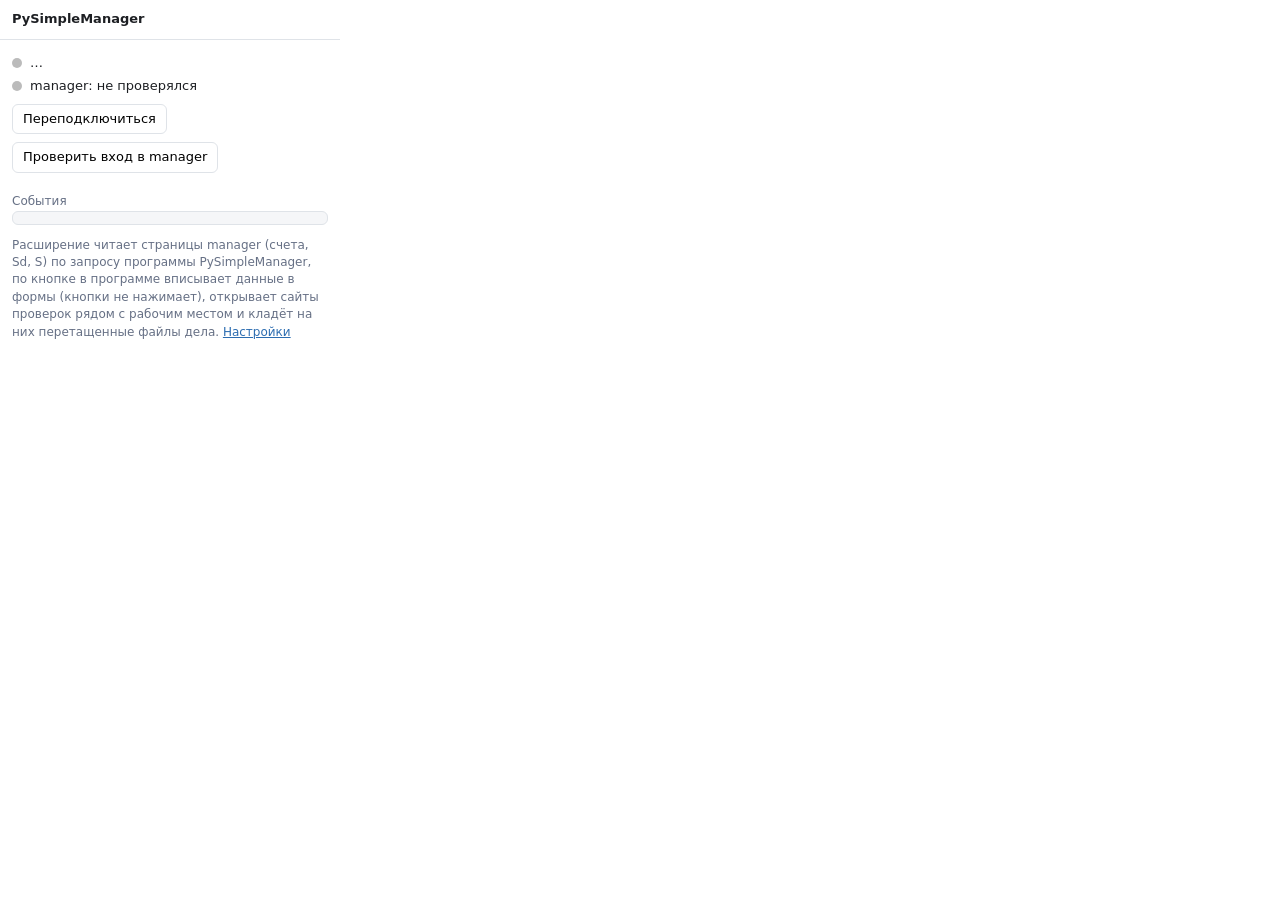
<file: doctool/doctool_extension/popup.html>
<!doctype html>
<html lang="ru">
<head>
<meta charset="utf-8">
<title>PySimpleManager</title>
<style>
body{font:13px/1.45 "Segoe UI",system-ui,Arial,sans-serif;margin:0;width:340px;color:#1d1f23;background:#fff}
header{padding:10px 12px;border-bottom:1px solid #dfe3e8;font-weight:600}
section{padding:10px 12px}
.st{display:flex;align-items:center;gap:8px;margin:4px 0}
.dot{width:10px;height:10px;border-radius:50%;background:#bbb;flex:none}
.ok .dot{background:#2e9d57}.bad .dot{background:#d0453b}
.hint{color:#667085;font-size:12px}
button{font:inherit;border:1px solid #dfe3e8;background:#fff;border-radius:6px;padding:5px 10px;cursor:pointer}
.row{display:flex;gap:8px;flex-wrap:wrap;margin-top:8px}
#events{font:11.5px/1.4 Consolas,monospace;background:#f5f6f8;border:1px solid #dfe3e8;border-radius:6px;padding:6px;
  max-height:180px;overflow:auto;white-space:pre-wrap;margin:0}
a{color:#2b6cb0}
</style>
</head>
<body>
<header>PySimpleManager <span class="hint" id="ver"></span></header>
<section>
  <div class="st" id="conn"><span class="dot"></span><span id="connText">…</span></div>
  <div class="st" id="mgr"><span class="dot"></span><span id="mgrText">manager: не проверялся</span></div>
  <div class="row">
    <button id="reconnect">Переподключиться</button>
    <button id="check">Проверить вход в manager</button>
  </div>
</section>
<section>
  <div class="hint">События</div>
  <pre id="events"></pre>
  <p class="hint">Расширение читает страницы manager (счета, Sd, S) по запросу программы PySimpleManager, по кнопке
    в программе вписывает данные в формы (кнопки не нажимает), открывает сайты проверок рядом с рабочим местом и кладёт
    на них перетащенные файлы дела. <a href="options.html" target="_blank">Настройки</a></p>
</section>
<script src="popup.js"></script>
</body>
</html>
</file>
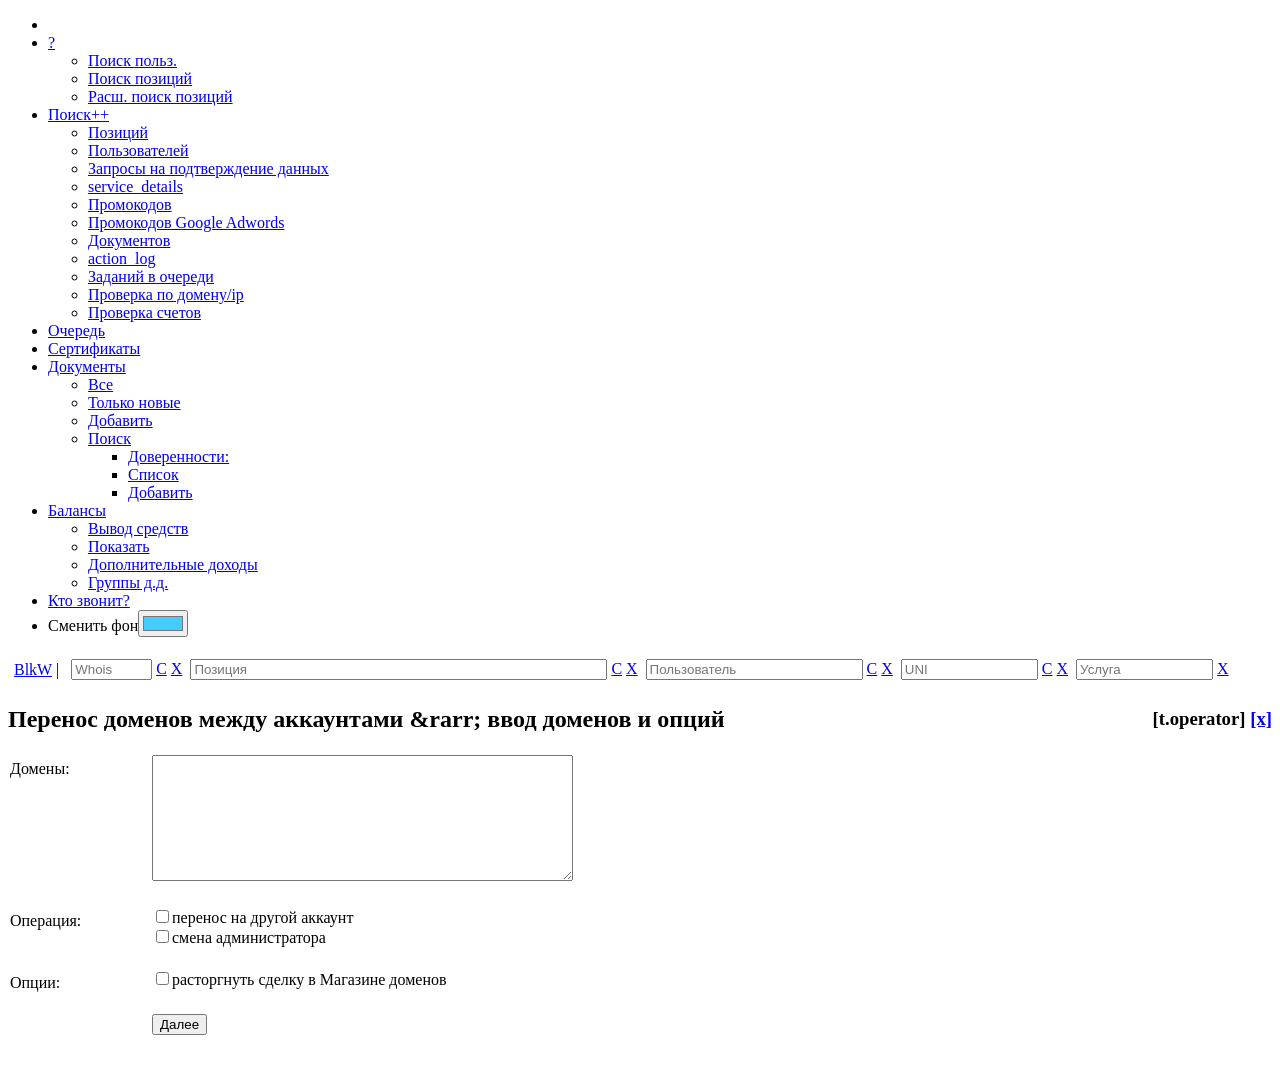
<file: doctool/tests/fixtures/manager/domain_move.html>
<!DOCTYPE html PUBLIC "-//W3C//DTD XHTML 1.0 Strict//EN" "http://www.w3.org/TR/xhtml1/DTD/xhtml1-strict.dtd">

<html xmlns="http://www.w3.org/1999/xhtml"><head><meta http-equiv="Content-Type" content="text/html; charset=UTF-8">
    <title>Перенос доменов между аккаунтами → ввод доменов и опций</title>
    
    
    <meta name="_csrf" content="00000000000000000000000000000000">

    
    
    

    

    
    
    
    
    




    
    
    
    








    
</head>

    
    <body>

    <div class="clearfix">
      <!-- меню beg -->
      
      <!-- меню end -->
      <div id="mm">
        <ul id="menu">
          <li>
            <a href="https://manager.reg.ru/">
                
            </a>
          </li>
          
          <li>
            <a href="https://manager.reg.ru/help/index">?</a>
            <ul>
              <li><a href="https://manager.reg.ru/help/help_search_users">Поиск польз.</a></li>
              <li><a href="https://manager.reg.ru/help/help_search_bills">Поиск позиций</a></li>
              <li><a href="https://manager.reg.ru/help/help_search_advanced">Расш. поиск позиций</a></li>
            </ul>
          </li>

          
          <li>
            <a href="https://manager.reg.ru/manager/domain_move#null">Поиск++</a>
            <ul>
              <li><a href="https://manager.reg.ru/bill/megasearch">Позиций</a></li>
              <li><a href="https://manager.reg.ru/manager/user_search">Пользователей</a></li>

              
              <li><a href="https://manager.reg.ru/userdocs/all_docs_queries" title="Реестр запросов на подтверждение идентификационных данных владельцев доменов">Запросы на подтверждение данных</a></li>
              

              
              <li><a href="https://manager.reg.ru/tech/search_services_by_service_details?hide_freezed=1">service_details</a></li>
              <li><a href="https://manager.reg.ru/promo/promo_codes_search">Промокодов</a></li>
              

              
                <li><a href="https://manager.reg.ru/tech/google_promocodes">Промокодов Google Adwords</a></li>
              

              
              <li><a href="https://manager.reg.ru/userdocs/search" title="Поиск документов">Документов</a></li>
              

              <li><a href="https://manager.reg.ru/logs/actions_log">action_log</a></li>

              
              <li><a href="https://manager.reg.ru/tech/task_queue?force_empty_page=1">Заданий в очереди</a></li>
              
              
              <li><a href="https://manager.reg.ru/tech/check_domain_ip">Проверка по домену/ip</a></li>
              
              
              <li><a href="https://manager.reg.ru/bill/mass_check_bill_accounts">Проверка счетов</a></li>
              
              

            </ul>
          </li>
          
          

          
          <li><a href="https://manager.reg.ru/tech/task_queue">Очередь</a></li>
          

          

          

          

          
          <li><a href="https://manager.reg.ru/manager/certificates">Сертификаты</a></li>
          

          
          <li>
            <a href="https://manager.reg.ru/userdocs/search" title="Документы пользователей">Документы</a>
            <ul>
              <li><a href="https://manager.reg.ru/userdocs/index" title="Документы пользователей: все">Все</a></li>
              <li><a href="https://manager.reg.ru/userdocs/index?state=new" title="Документы пользователей: новые">Только новые</a></li>
              <li><a href="https://manager.reg.ru/userdocs/add" title="Создать новый документ">Добавить</a></li>
              <li><a href="https://manager.reg.ru/userdocs/search" title="Документы пользователей: Поиск">Поиск</a></li>
              <ul style="left: 110px; z-index: 10001">
                <li><a href="https://manager.reg.ru/userdocs/loa_index">Доверенности:</a></li>
                <li><a href="https://manager.reg.ru/userdocs/loa_index">Список</a></li>
                <li><a href="https://manager.reg.ru/userdocs/loa_add">Добавить</a></li>
              </ul>
              
            </ul>
          </li>
          

          
          
          <li class="dropdown">
              
                <a href="https://manager.reg.ru/bill/user_balances">Балансы <span class="caret"></span></a>
              
              <ul class="dropdown-menu" role="menu">
                  
                      <li><a href="https://manager.reg.ru/billing/payout/">Вывод средств</a></li>
                      <li><a href="https://manager.reg.ru/bill/user_balances?show=1">Показать</a></li>
                      
                          <li><a href="https://manager.reg.ru/bill/extra_income_ops_show">Дополнительные доходы</a></li>
                          <li><a href="https://manager.reg.ru/bill/extra_income_optypes_show">Группы д.д.</a></li>
                      
                  
              </ul>
          </li>
          
          <li><a href="https://manager.reg.ru/manager/domain_move#" id="detect_user_call">Кто звонит?</a></li>
          
          
          <li>
            <div class="b-background-color-change">
                <label for="color_picker">Сменить фон</label><input type="color" value="#44ccff" id="color_picker" class="b-background-color-change__picker">
            </div>
          </li>
         </ul>
      </div>
      
       <div id="qs">
        <table border="0" width="100%" class="search_form">
         <tbody><tr>
          <td valign="bottom">
           <table border="0" class="search_form">
            <tbody><tr>
             <td><a href="https://manager.reg.ru/manager/bulk_whois" title="Bulk Whois">BlkW</a>&nbsp;|&nbsp;</td>
             <td></td>
             <td>
              <form method="post" action="https://statonline.ru/history_search" target="_blank" id="history_s" accept-charset="windows-1251">
                <input type="hidden" name="key" value="xohku4Gi">
                <div>
                  <input type="search" name="search" value="" size="8" placeholder="Whois">
                  <a href="https://manager.reg.ru/manager/domain_move#" onclick="convert(document.getElementById('history_s').search)" title="конвертор">C</a>
                  <a href="javascript:cleartext( document.getElementById('history_s').error_code )" title="очистить">X</a>
                </div>
              <input type="hidden" value="00000000000000000000000000000000" name="_csrf"></form>
             </td>
             <td></td>
             <td>
              <form method="get" action="https://manager.reg.ru/bill/bills" id="domsearch">
               <div>
                <input type="search" name="searchstring" size="50" value="" placeholder="Позиция">
                <input type="hidden" name="from_head" value="1">
                <a href="https://manager.reg.ru/manager/domain_move#" onclick="convert(document.getElementById('domsearch').searchstring)" title="конвертор">C</a>
                <a href="javascript:cleartext( document.getElementById('domsearch').searchstring )" title="очистить">X</a>
               </div>
              <input type="hidden" value="00000000000000000000000000000000" name="_csrf"></form>
             </td>
             <td></td>
             <td>
              <form method="get" action="https://manager.reg.ru/manager/users" id="usersearch">
               <div>
                <input type="search" name="searchstring" size="25" value="" placeholder="Пользователь">
                <input type="hidden" name="from_head" value="1">
                <a href="https://manager.reg.ru/manager/domain_move#" onclick="convert(document.getElementById('usersearch').searchstring)" title="конвертор">C</a>
                <a href="javascript:cleartext( document.getElementById('usersearch').searchstring )" title="очистить">X</a>
               </div>
              <input type="hidden" value="00000000000000000000000000000000" name="_csrf"></form>
             </td>
             <td></td>
             <td>
              <form method="get" action="https://manager.reg.ru/tech/unisearch" id="unisearch">
               <div>
                <input type="hidden" name="from_head" value="1">
                 <input type="search" name="query" value="" size="15" placeholder="UNI" title="Универсальный поиск. Анкетные данные не поддерживаются">
                <a href="https://manager.reg.ru/manager/domain_move#" onclick="convert(document.getElementById('unisearch').query)" title="конвертор">C</a>
                <a href="javascript:cleartext( document.getElementById('unisearch').query )" title="очистить">X</a>
               </div>
              <input type="hidden" value="00000000000000000000000000000000" name="_csrf"></form>
             </td>
             <td></td>
             <td>
              <form method="get" action="https://manager.reg.ru/tech/service_details" id="servicesearch">
               <div>
                <input type="search" name="service_id" size="15" value="" placeholder="Услуга">
                <input type="hidden" name="from_head" value="1">
                <a href="javascript:cleartext( document.getElementById('servicesearch').service_id )" title="очистить">X</a>
               </div>
              <input type="hidden" value="00000000000000000000000000000000" name="_csrf"></form>
             </td>
             
            </tr>
           </tbody></table>
          </td>
         </tr>
        </tbody></table>
      </div>
      
    </div>


    
    <div id="content">    <table width="100%" cellpadding="0" cellspacing="0" border="0" height="50">
     <tbody><tr>
      <td align="left"><h2>Перенос доменов между аккаунтами &amp;rarr; ввод доменов и опций</h2></td>
      <td align="right"><h3>[t.operator]&nbsp;<a href="https://logoff@manager.reg.ru/" title="Выйти из manager">[x]</a></h3></td>
     </tr>
    </tbody></table>
    

    



<style type="text/css">
  table.form td { vertical-align: top; padding: 0 0 20px 0; }
  table.form td.title { width: 140px; padding-top: 5px; }
</style>



<form method="post" enctype="multipart/form-data">
  <input type="hidden" name="action" value="check">
  <table class="form">
    <tbody><tr>
      <td class="title">Домены:</td>
      <td><textarea name="domains" cols="50" rows="8" id="domains"></textarea></td>
    </tr>
    <tr>
      <td class="title">Операция:</td>
      <td>
        <label><input type="checkbox" name="do_change_account" value="1">перенос на другой аккаунт</label><br>
        <label><input type="checkbox" name="do_change_admin" value="1">смена администратора</label><br>
      </td>
    </tr>
    <tr class="for-change-account" style="display: table-row;">
      <td class="title">Принимающий аккаунт (login,email,user_id:xxxxxxx):</td>
      <td><input type="text" name="login_to" value=""></td>
    </tr>
    <tr>
      <td class="title">Опции:</td>
      <td>
        <div class="for-change-admin" style="margin: 20px 0px; display: block;">
          <h4>Загрузить документы</h4>
            <input type="file" multiple="" name="attachment" size="50" value="">
        </div>
        <div class="for-change-admin" style="display: block;"><label><input type="checkbox" name="skip_contacts_check" value="1" id="skip_contacts_check">не проверять наличие контактов и документов у принимающего пользователя</label></div>
        <div class="for-change-account" style="display: block;"><label><input type="checkbox" name="allow_rereg_only_bill" value="1">allow_rereg_only_bill</label></div>
        <div class="for-change-account" style="display: block;"><label><input type="checkbox" name="keep_partcontrol" value="1" id="keep_partcontrol">сохранить ЧУ</label></div>
        <div>
            <label><input type="checkbox" name="force_cancel_deal" value="1" id="force_cancel_deal">расторгнуть сделку в Магазине доменов</label>
        </div>
      </td>
    </tr>
    <tr><td></td><td><input type="submit" value="Далее"></td></tr>
  </tbody></table>
<input type="hidden" value="00000000000000000000000000000000" name="_csrf"></form>
<br>
    </div>
        <script>
// заглушка поведения страницы manager (jQuery в фикстуре нет): поля операции показываются по флажкам
function sync(){ var a=document.querySelector('[name=do_change_account]').checked, d=document.querySelector('[name=do_change_admin]').checked;
  document.querySelectorAll('.for-change-account').forEach(function(e){ e.style.display=a?'':'none'; });
  document.querySelectorAll('.for-change-admin').forEach(function(e){ e.style.display=d?'':'none'; }); }
document.addEventListener('change', function(e){ if(e.target.name==='do_change_account'||e.target.name==='do_change_admin') sync(); });
sync();
</script>
</body></html>
</file>
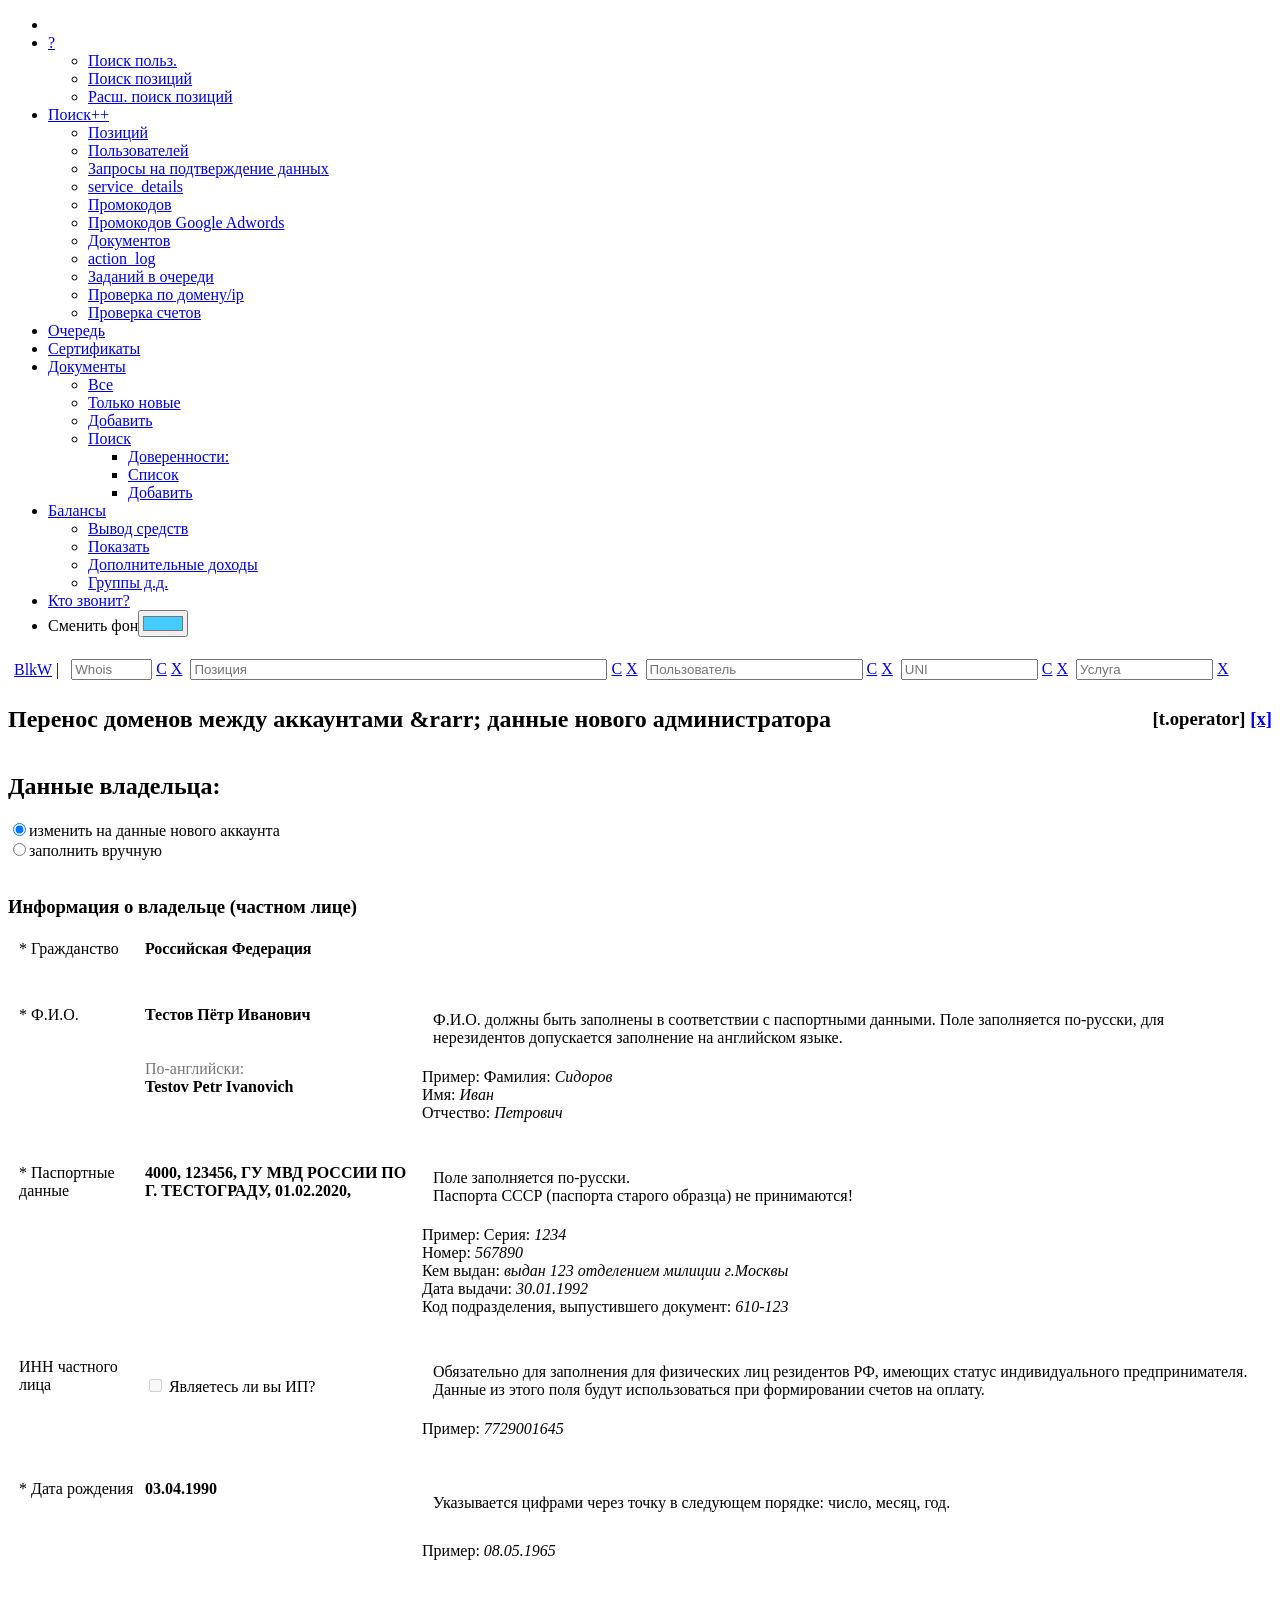
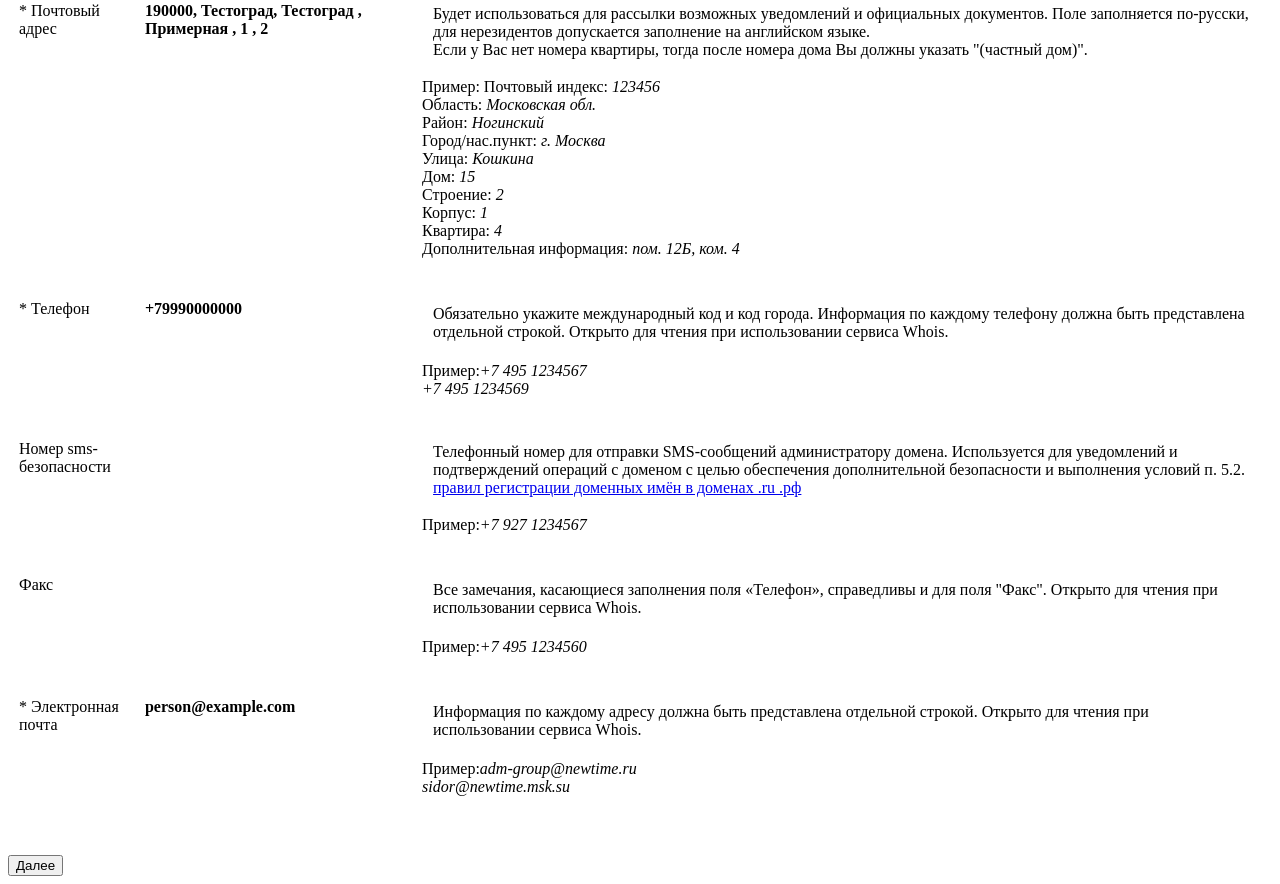
<file: doctool/tests/fixtures/manager/domain_move_contacts.html>
<!DOCTYPE html PUBLIC "-//W3C//DTD XHTML 1.0 Strict//EN" "http://www.w3.org/TR/xhtml1/DTD/xhtml1-strict.dtd">

<html xmlns="http://www.w3.org/1999/xhtml"><head><meta http-equiv="Content-Type" content="text/html; charset=UTF-8">
    <title>Перенос доменов между аккаунтами → данные нового администратора</title>
    
    
    <meta name="_csrf" content="00000000000000000000000000000000">

    
    
    

    

    
    
    
    
    




    
    
    
    








    
</head>

    
    <body>

    <div class="clearfix">
      <!-- меню beg -->
      
      <!-- меню end -->
      <div id="mm">
        <ul id="menu">
          <li>
            <a href="https://manager.reg.ru/">
                
            </a>
          </li>
          
          <li>
            <a href="https://manager.reg.ru/help/index">?</a>
            <ul>
              <li><a href="https://manager.reg.ru/help/help_search_users">Поиск польз.</a></li>
              <li><a href="https://manager.reg.ru/help/help_search_bills">Поиск позиций</a></li>
              <li><a href="https://manager.reg.ru/help/help_search_advanced">Расш. поиск позиций</a></li>
            </ul>
          </li>

          
          <li>
            <a href="https://manager.reg.ru/manager/domain_move#null">Поиск++</a>
            <ul>
              <li><a href="https://manager.reg.ru/bill/megasearch">Позиций</a></li>
              <li><a href="https://manager.reg.ru/manager/user_search">Пользователей</a></li>

              
              <li><a href="https://manager.reg.ru/userdocs/all_docs_queries" title="Реестр запросов на подтверждение идентификационных данных владельцев доменов">Запросы на подтверждение данных</a></li>
              

              
              <li><a href="https://manager.reg.ru/tech/search_services_by_service_details?hide_freezed=1">service_details</a></li>
              <li><a href="https://manager.reg.ru/promo/promo_codes_search">Промокодов</a></li>
              

              
                <li><a href="https://manager.reg.ru/tech/google_promocodes">Промокодов Google Adwords</a></li>
              

              
              <li><a href="https://manager.reg.ru/userdocs/search" title="Поиск документов">Документов</a></li>
              

              <li><a href="https://manager.reg.ru/logs/actions_log">action_log</a></li>

              
              <li><a href="https://manager.reg.ru/tech/task_queue?force_empty_page=1">Заданий в очереди</a></li>
              
              
              <li><a href="https://manager.reg.ru/tech/check_domain_ip">Проверка по домену/ip</a></li>
              
              
              <li><a href="https://manager.reg.ru/bill/mass_check_bill_accounts">Проверка счетов</a></li>
              
              

            </ul>
          </li>
          
          

          
          <li><a href="https://manager.reg.ru/tech/task_queue">Очередь</a></li>
          

          

          

          

          
          <li><a href="https://manager.reg.ru/manager/certificates">Сертификаты</a></li>
          

          
          <li>
            <a href="https://manager.reg.ru/userdocs/search" title="Документы пользователей">Документы</a>
            <ul>
              <li><a href="https://manager.reg.ru/userdocs/index" title="Документы пользователей: все">Все</a></li>
              <li><a href="https://manager.reg.ru/userdocs/index?state=new" title="Документы пользователей: новые">Только новые</a></li>
              <li><a href="https://manager.reg.ru/userdocs/add" title="Создать новый документ">Добавить</a></li>
              <li><a href="https://manager.reg.ru/userdocs/search" title="Документы пользователей: Поиск">Поиск</a></li>
              <ul style="left: 110px; z-index: 10001">
                <li><a href="https://manager.reg.ru/userdocs/loa_index">Доверенности:</a></li>
                <li><a href="https://manager.reg.ru/userdocs/loa_index">Список</a></li>
                <li><a href="https://manager.reg.ru/userdocs/loa_add">Добавить</a></li>
              </ul>
              
            </ul>
          </li>
          

          
          
          <li class="dropdown">
              
                <a href="https://manager.reg.ru/bill/user_balances">Балансы <span class="caret"></span></a>
              
              <ul class="dropdown-menu" role="menu">
                  
                      <li><a href="https://manager.reg.ru/billing/payout/">Вывод средств</a></li>
                      <li><a href="https://manager.reg.ru/bill/user_balances?show=1">Показать</a></li>
                      
                          <li><a href="https://manager.reg.ru/bill/extra_income_ops_show">Дополнительные доходы</a></li>
                          <li><a href="https://manager.reg.ru/bill/extra_income_optypes_show">Группы д.д.</a></li>
                      
                  
              </ul>
          </li>
          
          <li><a href="https://manager.reg.ru/manager/domain_move#" id="detect_user_call">Кто звонит?</a></li>
          
          
          <li>
            <div class="b-background-color-change">
                <label for="color_picker">Сменить фон</label><input type="color" value="#44ccff" id="color_picker" class="b-background-color-change__picker">
            </div>
          </li>
         </ul>
      </div>
      
       <div id="qs">
        <table border="0" width="100%" class="search_form">
         <tbody><tr>
          <td valign="bottom">
           <table border="0" class="search_form">
            <tbody><tr>
             <td><a href="https://manager.reg.ru/manager/bulk_whois" title="Bulk Whois">BlkW</a>&nbsp;|&nbsp;</td>
             <td></td>
             <td>
              <form method="post" action="https://statonline.ru/history_search" target="_blank" id="history_s" accept-charset="windows-1251">
                <input type="hidden" name="key" value="xohku4Gi">
                <div>
                  <input type="search" name="search" value="" size="8" placeholder="Whois">
                  <a href="https://manager.reg.ru/manager/domain_move#" onclick="convert(document.getElementById('history_s').search)" title="конвертор">C</a>
                  <a href="javascript:cleartext( document.getElementById('history_s').error_code )" title="очистить">X</a>
                </div>
              <input type="hidden" value="00000000000000000000000000000000" name="_csrf"></form>
             </td>
             <td></td>
             <td>
              <form method="get" action="https://manager.reg.ru/bill/bills" id="domsearch">
               <div>
                <input type="search" name="searchstring" size="50" value="" placeholder="Позиция">
                <input type="hidden" name="from_head" value="1">
                <a href="https://manager.reg.ru/manager/domain_move#" onclick="convert(document.getElementById('domsearch').searchstring)" title="конвертор">C</a>
                <a href="javascript:cleartext( document.getElementById('domsearch').searchstring )" title="очистить">X</a>
               </div>
              <input type="hidden" value="00000000000000000000000000000000" name="_csrf"></form>
             </td>
             <td></td>
             <td>
              <form method="get" action="https://manager.reg.ru/manager/users" id="usersearch">
               <div>
                <input type="search" name="searchstring" size="25" value="" placeholder="Пользователь">
                <input type="hidden" name="from_head" value="1">
                <a href="https://manager.reg.ru/manager/domain_move#" onclick="convert(document.getElementById('usersearch').searchstring)" title="конвертор">C</a>
                <a href="javascript:cleartext( document.getElementById('usersearch').searchstring )" title="очистить">X</a>
               </div>
              <input type="hidden" value="00000000000000000000000000000000" name="_csrf"></form>
             </td>
             <td></td>
             <td>
              <form method="get" action="https://manager.reg.ru/tech/unisearch" id="unisearch">
               <div>
                <input type="hidden" name="from_head" value="1">
                 <input type="search" name="query" value="" size="15" placeholder="UNI" title="Универсальный поиск. Анкетные данные не поддерживаются">
                <a href="https://manager.reg.ru/manager/domain_move#" onclick="convert(document.getElementById('unisearch').query)" title="конвертор">C</a>
                <a href="javascript:cleartext( document.getElementById('unisearch').query )" title="очистить">X</a>
               </div>
              <input type="hidden" value="00000000000000000000000000000000" name="_csrf"></form>
             </td>
             <td></td>
             <td>
              <form method="get" action="https://manager.reg.ru/tech/service_details" id="servicesearch">
               <div>
                <input type="search" name="service_id" size="15" value="" placeholder="Услуга">
                <input type="hidden" name="from_head" value="1">
                <a href="javascript:cleartext( document.getElementById('servicesearch').service_id )" title="очистить">X</a>
               </div>
              <input type="hidden" value="00000000000000000000000000000000" name="_csrf"></form>
             </td>
             
            </tr>
           </tbody></table>
          </td>
         </tr>
        </tbody></table>
      </div>
      
    </div>


    
    <div id="content">    <table width="100%" cellpadding="0" cellspacing="0" border="0" height="50">
     <tbody><tr>
      <td align="left"><h2>Перенос доменов между аккаунтами &amp;rarr; данные нового администратора</h2></td>
      <td align="right"><h3>[t.operator]&nbsp;<a href="https://logoff@manager.reg.ru/" title="Выйти из manager">[x]</a></h3></td>
     </tr>
    </tbody></table>
    

    



<form name="contacts_form" action="https://manager.reg.ru/manager/domain_move_contacts" method="post">
  <input type="hidden" name="action" value="fill_contacts">
  <input type="hidden" name="do_change_account" value="">
  <input type="hidden" name="do_change_admin" value="1">
  <input type="hidden" name="xforce" value="">
  <input type="hidden" name="allow_rereg_only_bill" value="">
  <input type="hidden" name="keep_partcontrol" value="">
  <input type="hidden" name="domains" value="testdomain-pp.ru">
  <input type="hidden" name="to_user_id" value="">
  <input type="hidden" name="current_user_id" value="1000">

  <input type="hidden" name="fill_from_profile" value="">

  <h2>Данные владельца:</h2>
  <label><input type="radio" name="change_contacts" value="new_owner" id="new_owner" checked="checked">изменить на данные нового аккаунта</label><br>
    <label><input type="radio" name="change_contacts" value="fill" id="fill">заполнить вручную</label><br>
  <br>

  <div id="base-contacts" style="display: none;">
<style tyle="text/css">
div.caution {
  white-space: normal;
  margin-left: 3px;
}
div.caution strong {
  color: red;
}
div.caution p {
  margin: 5px 0 0;
}
.profiles .spacer, .profiles .space { background-color: transparent !important; }
</style>







<h3>Информация о владельце (частном лице)</h3>

<table border="0" class="profiles grey_profile">
<tbody><tr>
  <td class="lt">&nbsp;</td>
  <td rowspan="2" valign="top" class="fill col1">
    <span class="red star">*</span>
    <span>Гражданство</span>
  </td>
  <td rowspan="2" class="fill col2" valign="top">
      <b>Российская Федерация</b>
  </td>
  <td rowspan="2" class="fill col3" valign="top"></td>
  <td class="rt">&nbsp;</td>
</tr>
<tr><td class="lb">&nbsp;</td><td class="rb">&nbsp;</td></tr>
<tr><td colspan="5" class="spacer">&nbsp;</td></tr>
  

<tr>
  <td class="lt">&nbsp;</td>
  <td rowspan="2" class="fill col1" valign="top">
    <span class="red star">*</span>
    <span>Ф.И.О.</span>
  </td>
  <td rowspan="2" class="fill col2" valign="top">
    
      
      
      
    
    
      
      
      
    
      <b>Тестов Пётр Иванович</b><br><br>    <br>
    <span style="color: #777">По-английски:</span><br>
      <b>Testov Petr Ivanovich</b>
  </td>
  <td class="fill col3" valign="top" rowspan="2">
    <table class="white_border">
    <tbody><tr>
      <td class="lt_w">&nbsp;</td>
      <td rowspan="2" class="fill_w">
        Ф.И.О. должны быть заполнены в соответствии с паспортными данными.
        Поле заполняется по-русски, для нерезидентов допускается заполнение на
        английском языке.
      </td>
      <td class="rt_w">&nbsp;</td>
    </tr>
    <tr><td class="lb_w">&nbsp;</td><td class="rb_w">&nbsp;</td></tr>
    </tbody></table>
    <p class="examples">
      <span class="exmp">Пример:</span>
      Фамилия: <i>Сидоров</i><br>
      Имя: <i>Иван</i><br>
      Отчество: <i>Петрович</i><br>
    </p>
  </td>
  <td class="rt">&nbsp;</td>
</tr>
<tr><td class="lb">&nbsp;</td><td class="rb">&nbsp;</td></tr>
<tr><td colspan="5" class="spacer">&nbsp;</td></tr>
  

  

  

  

  

  

  

  

<tr>
  <td class="lt">&nbsp;</td>
  <td rowspan="2" class="fill col1" valign="top">
    <span class="red star">*</span>
    <span>Паспортные данные</span>
  </td>
  <td rowspan="2" class="fill col2" valign="top">
      
      <b>4000, 123456, ГУ МВД РОССИИ ПО Г. ТЕСТОГРАДУ, 01.02.2020, </b>
        </td>
  <td class="fill col3" valign="top" rowspan="2">
    <table class="white_border">
    <tbody><tr>
      <td class="lt_w">&nbsp;</td>
      <td rowspan="2" class="fill_w">
        Поле заполняется по-русски.<br>
        Паспорта СССР (паспорта старого образца) не принимаются!
      </td>
      <td class="rt_w">&nbsp;</td>
    </tr>
    <tr><td class="lb_w">&nbsp;</td><td class="rb_w">&nbsp;</td></tr>
    </tbody></table>
    <p class="examples">
      <span class="exmp">Пример:</span>
      
        Серия: <i>1234</i><br>
        Номер: <i>567890</i><br>
        Кем выдан: <i>выдан 123 отделением милиции г.Москвы</i><br>
        Дата выдачи: <i>30.01.1992</i><br>
        Код подразделения, выпустившего документ: <i>610-123</i><br>
      
    </p>
  </td>
  <td class="rt">&nbsp;</td>
</tr>
<tr><td class="lb">&nbsp;</td><td class="rb">&nbsp;</td></tr>
<tr><td colspan="5" class="spacer">&nbsp;</td></tr>
  

  

  

  

  

  

<tr>
  <td class="lt">&nbsp;</td>
  <td rowspan="2" class="fill col1" valign="top">
    <span>ИНН частного лица</span>
  </td><td rowspan="2" class="fill col2" valign="top">
      <b></b>    <br>
    <label style="cursor: pointer; float: left">
      <input type="checkbox" name="is_entrepreneur" value="1" disabled="disabled">
        Являетесь ли вы ИП?
    </label>
  </td>
  <td class="fill col3" valign="top" rowspan="2">
    <table class="white_border">
    <tbody><tr>
      <td class="lt_w">&nbsp;</td>
      <td rowspan="2" class="fill_w">
        Обязательно для заполнения для физических лиц резидентов РФ,
        имеющих статус индивидуального предпринимателя.
        Данные из этого поля будут использоваться при формировании счетов на оплату.
      </td>
      <td class="rt_w">&nbsp;</td>
    </tr>
    <tr><td class="lb_w">&nbsp;</td><td class="rb_w">&nbsp;</td></tr>
    </tbody></table>
    <p class="examples"><span class="exmp">Пример:</span> <i>7729001645</i></p>
  </td>
  <td class="rt">&nbsp;</td>
</tr>
<tr><td class="lb">&nbsp;</td><td class="rb">&nbsp;</td></tr>
<tr><td colspan="5" class="spacer">&nbsp;</td></tr>
  

<tr>
  <td class="lt">&nbsp;</td>
  <td class="fill col1" valign="top" rowspan="2">
    <span class="red star">*</span>
    <span>Дата рождения</span>
  </td>
  <td class="fill col2" valign="top" rowspan="2">
      <b>03.04.1990</b>  </td>
  <td class="fill col3" valign="top" rowspan="2">
    <table class="white_border">
    <tbody><tr>
      <td class="lt_w">&nbsp;</td>
      <td rowspan="2" class="fill_w">
        Указывается цифрами через точку в следующем порядке: число, месяц, год.
      </td>
      <td class="rt_w">&nbsp;</td>
    </tr>
    <tr><td class="lb_w">&nbsp;</td><td class="rb_w">&nbsp;</td></tr>
    </tbody></table>
    <p class="examples"><span class="exmp">Пример:</span> <i>08.05.1965</i></p>
  </td>
  <td class="rt">&nbsp;</td>
</tr>
<tr><td class="lb">&nbsp;</td><td class="rb">&nbsp;</td></tr>
<tr><td colspan="5" class="spacer">&nbsp;</td></tr>
  

<tr>
  <td class="lt">&nbsp;</td>
  <td class="fill col1" valign="top" rowspan="2">
    <span class="red star">*</span>
    <span>Почтовый адрес</span>
  </td>
  <td class="fill col2" valign="top" rowspan="2">
      
      <b>
        190000, 
        
          Тестоград, 
        
        
        Тестоград
        
          , Примерная
        
        
          , 1
        
        
        
        
          , 2
        
        
      </b>
        </td>
  <td class="fill col3" valign="top" rowspan="2">
    <table class="white_border">
    <tbody><tr>
      <td class="lt_w">&nbsp;</td>
      <td rowspan="2" class="fill_w">
        Будет использоваться для рассылки возможных уведомлений и
        официальных документов. Поле заполняется по-русски, для нерезидентов
        допускается заполнение на английском языке.<br>
        Если у Вас нет номера квартиры, тогда после номера дома
        Вы должны указать "(частный дом)".
      </td>
      <td class="rt_w">&nbsp;</td>
    </tr>
    <tr><td class="lb_w">&nbsp;</td><td class="rb_w">&nbsp;</td></tr>
    </tbody></table>
    <p class="examples">
      <span class="exmp">Пример:</span>
      
        Почтовый индекс: <i>123456</i><br>
        Область: <i>Московская обл.</i><br>
        Район: <i>Ногинский</i><br>
        Город/нас.пункт: <i>г. Москва</i><br>
        Улица: <i>Кошкина</i><br>
        Дом: <i>15</i><br>
        Строение: <i>2</i><br>
        Корпус: <i>1</i><br>
        Квартира: <i>4</i><br>
        Дополнительная информация: <i>пом. 12Б, ком. 4</i><br>
      
    </p>
  </td>
  <td class="rt">&nbsp;</td>
</tr>
<tr><td class="lb">&nbsp;</td><td class="rb">&nbsp;</td></tr>
<tr><td colspan="5" class="spacer">&nbsp;</td></tr>
  

  

  

  

  

  

  

  

  

  

  

<tr>
  <td class="lt">&nbsp;</td>
  <td class="fill col1" valign="top" rowspan="2">
    <span class="red star">*</span>
    <span>Телефон</span>
  </td>
  <td class="fill nowrap col2" valign="top" rowspan="2">
      <b>+79990000000</b>  </td>
  <td class="fill col3" valign="top" rowspan="2">
    <table class="white_border">
    <tbody><tr>
      <td class="lt_w">&nbsp;</td>
      <td rowspan="2" class="fill_w">
        Обязательно укажите международный код и код города.
        Информация по каждому телефону должна быть представлена отдельной строкой.
        Открыто для чтения при использовании сервиса Whois.
     </td>
     <td class="rt_w">&nbsp;</td>
    </tr>
    <tr><td class="lb_w">&nbsp;</td><td class="rb_w">&nbsp;</td></tr>
    </tbody></table>
    <p class="examples"><span class="exmp">Пример:</span><i>+7 495 1234567<br>+7 495 1234569</i></p>
  </td>
  <td class="rt">&nbsp;</td>
</tr>
<tr><td class="lb">&nbsp;</td><td class="rb">&nbsp;</td></tr>
<tr><td colspan="5" class="spacer">&nbsp;</td></tr>
  

<tr>
  <td class="lt">&nbsp;</td>
  <td class="fill col1" valign="top" rowspan="2">
    <span>Номер sms-безопасности</span>
  </td>
  <td class="fill nowrap col2" valign="top" rowspan="2">
      <b></b>  </td>
  <td class="fill col3" valign="top" rowspan="2">
    <table class="white_border">
    <tbody><tr>
      <td class="lt_w">&nbsp;</td>
      <td rowspan="2" class="fill_w">
        Телефонный номер для отправки SMS-сообщений администратору домена.
        Используется для уведомлений и подтверждений операций с доменом с целью
        обеспечения дополнительной безопасности и выполнения условий п. 5.2.
        <a href="http://www.cctld.ru/ru/docs/rules.php" target="_blank" rel="nofollow noreferrer noopener">правил регистрации доменных имён в доменах .ru .рф</a>
      </td>
      <td class="rt_w">&nbsp;</td>
    </tr>
    <tr><td class="lb_w">&nbsp;</td><td class="rb_w">&nbsp;</td></tr>
    </tbody></table>
    <p class="examples"><span class="exmp">Пример:</span><i>+7 927 1234567</i></p>
  </td>
  <td class="rt">&nbsp;</td>
</tr>
<tr><td class="lb">&nbsp;</td><td class="rb">&nbsp;</td></tr>
<tr><td colspan="5" class="spacer">&nbsp;</td></tr>
  

<tr>
  <td class="lt">&nbsp;</td>
  <td class="fill col1" valign="top" rowspan="2">
    <span>Факс</span>
  </td>
  <td class="fill col2" valign="top" rowspan="2">
      <b></b>
  </td>
  <td class="fill col3" valign="top" rowspan="2">
    <table class="white_border">
    <tbody><tr>
      <td class="lt_w">&nbsp;</td>
      <td rowspan="2" class="fill_w">
        Все замечания, касающиеся заполнения поля «Телефон», справедливы и для поля "Факс".
        Открыто для чтения при использовании сервиса Whois.
      </td>
      <td class="rt_w">&nbsp;</td>
    </tr>
    <tr><td class="lb_w">&nbsp;</td><td class="rb_w">&nbsp;</td></tr>
    </tbody></table>
    <p class="examples"><span class="exmp">Пример:</span><i>+7 495 1234560</i></p>
  </td>
  <td class="rt">&nbsp;</td>
</tr>
<tr><td class="lb">&nbsp;</td><td class="rb">&nbsp;</td></tr>
<tr><td colspan="5" class="spacer">&nbsp;</td></tr>
  

<tr>
  <td class="lt">&nbsp;</td>
  <td class="fill col1" valign="top" rowspan="2">
   <span class="red star">*</span>
   <span>Электронная почта</span>
  </td>
  <td class="fill nowrap col2" valign="top" rowspan="2">
      <b>person@example.com</b>  </td>
  <td class="fill col3" valign="top" rowspan="2">
    <table class="white_border">
    <tbody><tr>
     <td class="lt_w">&nbsp;</td>
     <td rowspan="2" class="fill_w">
       Информация по каждому адресу должна быть представлена отдельной строкой.
       Открыто для чтения при использовании сервиса Whois.
     </td>
     <td class="rt_w">&nbsp;</td>
    </tr>
    <tr><td class="lb_w">&nbsp;</td><td class="rb_w">&nbsp;</td></tr>
    </tbody></table>
    <p class="examples"><span class="exmp">Пример:</span><i>adm-group@newtime.ru<br>sidor@newtime.msk.su</i></p>
  </td>
  <td class="rt">&nbsp;</td>
</tr>
<tr><td class="lb">&nbsp;</td><td class="rb">&nbsp;</td></tr>
<tr><td colspan="5" class="spacer">&nbsp;</td></tr>
  

</tbody></table>
  </div>

  <div id="fill-contacts" style="display: block;">
                Тип контактов: <select id="contype" name="new_contype">
      <option value="">-- выбрать</option>
      <option value="ru_pp" selected="selected">ru_pp</option>
      <option value="ru_org">ru_org</option>
    </select>
    <input type="button" id="get-contype" value="Использовать"><br>
    Профиль: <select id="profile" name="profile_id">
      <option value="">-- выбрать профиль</option>
      <option value="pp100001">Пётр Тестов - Физическое лицо (RU.PP)</option>
    
      <option value="pp100002">Контакты владельца аккаунта - Физическое лицо (RU.PP)</option>
        </select>
    <input type="button" id="get-profile" value="Использовать">
<style tyle="text/css">
div.caution {
  white-space: normal;
  margin-left: 3px;
}
div.caution strong {
  color: red;
}
div.caution p {
  margin: 5px 0 0;
}
.profiles .spacer, .profiles .space { background-color: transparent !important; }
</style>







<h3>Информация о владельце (частном лице)</h3>

<table border="0" class="profiles grey_profile">
<tbody><tr>
  <td class="lt">&nbsp;</td>
  <td rowspan="2" valign="top" class="fill col1">
    <span class="red star">*</span>
    <span>Гражданство</span>
  </td>
  <td rowspan="2" class="fill col2" valign="top">      <select name="country" id="country_code" class="double_border">
        <option value="AU">Австралийский Союз
        </option>
      
        <option value="AT">Австрийская Республика
        </option>
      
        <option value="AZ">Азербайджан
        </option>
      
        <option value="AL">Албания, Республика
        </option>
      
        <option value="DZ">Алжирская Народная Демократическая Республика
        </option>
      
        <option value="VI">Американские Виргинские острова
        </option>
      
        <option value="AS">Американское Самоа
        </option>
      
        <option value="AI">Ангилья
        </option>
      
        <option value="AO">Ангола, Республика
        </option>
      
        <option value="AD">Андорра, Княжество
        </option>
      
        <option value="AQ">Антарктика
        </option>
      
        <option value="AG">Антигуа и Барбуда
        </option>
      
        <option value="AR">Аргентинская Республика
        </option>
      
        <option value="AM">Армения, Республика
        </option>
      
        <option value="AW">Аруба
        </option>
      
        <option value="AF">Афганистан, Исламская Республика
        </option>
      
        <option value="BS">Багамских Островов, Содружество
        </option>
      
        <option value="BD">Бангладеш, Народная Республика
        </option>
      
        <option value="BB">Барбадос
        </option>
      
        <option value="BH">Бахрейн, Королевство
        </option>
      
        <option value="BY">Беларусь, Республика
        </option>
      
        <option value="BZ">Белиз
        </option>
      
        <option value="BE">Бельгия, Королевство
        </option>
      
        <option value="BJ">Бенин, Республика
        </option>
      
        <option value="BM">Бермудские Острова
        </option>
      
        <option value="BG">Болгария, Республика
        </option>
      
        <option value="BO">Боливия, Многонациональное Государство
        </option>
      
        <option value="BA">Босния и Герцеговина
        </option>
      
        <option value="BW">Ботсвана, Республика
        </option>
      
        <option value="BR">Бразилия, Федеративная Республика
        </option>
      
        <option value="IO">Британская Территория в Индийском Океане
        </option>
      
        <option value="BN">Бруней-Даруссалам, Государство
        </option>
      
        <option value="BF">Буркина Фасо
        </option>
      
        <option value="BI">Бурунди, Республика
        </option>
      
        <option value="BT">Бутан, Королевство
        </option>
      
        <option value="VU">Вануату, Республика
        </option>
      
        <option value="VA">Ватикан, Государство-город
        </option>
      
        <option value="GB">Великобритания
        </option>
      
        <option value="HU">Венгрия
        </option>
      
        <option value="VE">Венесуэла, Боливарианская Республика
        </option>
      
        <option value="VG">Виргинские Острова (Британские)
        </option>
      
        <option value="UM">Внешние малые острова (США)
        </option>
      
        <option value="TL">Восточный Тимор, Демократическая Республика
        </option>
      
        <option value="VN">Вьетнам, Социалистическая Республика
        </option>
      
        <option value="GA">Габонская Республика
        </option>
      
        <option value="HT">Гаити, Республика
        </option>
      
        <option value="GY">Гайана, Кооперативная Республика
        </option>
      
        <option value="GM">Гамбия, Исламская Республика
        </option>
      
        <option value="GH">Гана, Республика
        </option>
      
        <option value="GP">Гваделупа
        </option>
      
        <option value="GT">Гватемала, Республика
        </option>
      
        <option value="GF">Гвиана
        </option>
      
        <option value="GN">Гвинейская Республика
        </option>
      
        <option value="GW">Гвинея-Бисау, Республика
        </option>
      
        <option value="DE">Германия, Федеративная Республика
        </option>
      
        <option value="GI">Гибралтар
        </option>
      
        <option value="HN">Гондурас, Республика
        </option>
      
        <option value="HK">Гонконг
        </option>
      
        <option value="GD">Гренада
        </option>
      
        <option value="GL">Гренландия
        </option>
      
        <option value="GR">Греческая Республика
        </option>
      
        <option value="GE">Грузия
        </option>
      
        <option value="GU">Гуам, Территория
        </option>
      
        <option value="DK">Дания, Королевство
        </option>
      
        <option value="DJ">Джибути, Республика
        </option>
      
        <option value="DO">Доминиканская Республика
        </option>
      
        <option value="DM">Доминики, Содружество
        </option>
      
        <option value="EG">Египет, Арабская Республика
        </option>
      
        <option value="ZM">Замбия, Республика
        </option>
      
        <option value="EH">Западная Сахара
        </option>
      
        <option value="ZW">Зимбабве, Республика
        </option>
      
        <option value="IL">Израиль
        </option>
      
        <option value="IN">Индия, Республика
        </option>
      
        <option value="ID">Индонезия, Республика
        </option>
      
        <option value="JO">Иорданское Хашимитское Королевство
        </option>
      
        <option value="IQ">Ирак, Республика
        </option>
      
        <option value="IR">Иран, Исламская Республика
        </option>
      
        <option value="IE">Ирландия
        </option>
      
        <option value="IS">Исландия
        </option>
      
        <option value="ES">Испания, Королевство
        </option>
      
        <option value="IT">Италия
        </option>
      
        <option value="YE">Йеменская Республика
        </option>
      
        <option value="CV">Кабо-Верде, Республика
        </option>
      
        <option value="KZ">Казахстан, Республика
        </option>
      
        <option value="KH">Камбоджа, Королевство
        </option>
      
        <option value="CM">Камерун, Республика
        </option>
      
        <option value="CA">Канада
        </option>
      
        <option value="QA">Катар
        </option>
      
        <option value="KE">Кения, Республика
        </option>
      
        <option value="CY">Кипр, Республика
        </option>
      
        <option value="KG">Киргизская Республика
        </option>
      
        <option value="KI">Кирибати, Республика
        </option>
      
        <option value="CN">Китайская Народная Республика
        </option>
      
        <option value="TW">Китайская Республика (Тайвань)
        </option>
      
        <option value="CC">Кокосовых островов (Килинг), Территория
        </option>
      
        <option value="CO">Колумбия, Республика
        </option>
      
        <option value="KM">Коморских Островов, Союз
        </option>
      
        <option value="CD">Конго, Демократическая Республика
        </option>
      
        <option value="CG">Конго, Республика
        </option>
      
        <option value="KP">Корейская Народно-Демократическая Республика (Северная)
        </option>
      
        <option value="KR">Корея, Республика (Южная)
        </option>
      
        <option value="CR">Коста-Рика, Республика
        </option>
      
        <option value="CI">Кот-д'Ивуар, Республика
        </option>
      
        <option value="CU">Куба, Республика
        </option>
      
        <option value="KW">Кувейт
        </option>
      
        <option value="CW">Кюрасао
        </option>
      
        <option value="LA">Лаосская Народно-Демократическая Республика
        </option>
      
        <option value="LV">Латвийская Республика
        </option>
      
        <option value="LS">Лесото, Королевство
        </option>
      
        <option value="LR">Либерия, Республика
        </option>
      
        <option value="LB">Ливанская Республика
        </option>
      
        <option value="LY">Ливия
        </option>
      
        <option value="LT">Литовская Республика
        </option>
      
        <option value="LI">Лихтенштейн, Княжество
        </option>
      
        <option value="LU">Люксембург, Великое Герцогство
        </option>
      
        <option value="MU">Маврикий, Республика
        </option>
      
        <option value="MR">Мавритания, Исламская Республика
        </option>
      
        <option value="MG">Мадагаскар, Республика
        </option>
      
        <option value="YT">Майотта
        </option>
      
        <option value="MO">Макао
        </option>
      
        <option value="MK">Македония, Республика
        </option>
      
        <option value="MW">Малави, Республика
        </option>
      
        <option value="MY">Малайзия
        </option>
      
        <option value="ML">Мали, Республика
        </option>
      
        <option value="MV">Мальдивская Республика
        </option>
      
        <option value="MT">Мальта, Республика
        </option>
      
        <option value="MA">Марокко, Королевство
        </option>
      
        <option value="MQ">Мартиника
        </option>
      
        <option value="MH">Маршалловы Острова, Республика
        </option>
      
        <option value="MX">Мексиканские Соединённые Штаты
        </option>
      
        <option value="FM">Микронезия
        </option>
      
        <option value="MZ">Мозамбик, Республика
        </option>
      
        <option value="MD">Молдова, Республика
        </option>
      
        <option value="MC">Монако, Княжество
        </option>
      
        <option value="MN">Монголия
        </option>
      
        <option value="MS">Монтесеррат
        </option>
      
        <option value="MM">Мьянма, Республика Союз
        </option>
      
        <option value="NA">Намибия, Республика
        </option>
      
        <option value="NR">Науру, Республика
        </option>
      
        <option value="NP">Непал, Федеративная Демократическая Республика
        </option>
      
        <option value="NE">Нигер, Республика
        </option>
      
        <option value="NG">Нигерия, Федеративная Республика
        </option>
      
        <option value="NL">Нидерландов, Королевство
        </option>
      
        <option value="NI">Никарагуа
        </option>
      
        <option value="NU">Ниуэ
        </option>
      
        <option value="NZ">Новая Зеландия
        </option>
      
        <option value="NC">Новая Каледония
        </option>
      
        <option value="NO">Норвегия, Королевство
        </option>
      
        <option value="AE">Объединённые Арабские Эмираты
        </option>
      
        <option value="OM">Оман, Султанат
        </option>
      
        <option value="BV">Остров Буве
        </option>
      
        <option value="IM">Остров Мэн
        </option>
      
        <option value="NF">Остров Норфолк
        </option>
      
        <option value="CX">Остров Рождества
        </option>
      
        <option value="HM">Остров Херд и острова Макдональд
        </option>
      
        <option value="KY">Острова Кайман
        </option>
      
        <option value="CK">Острова Кука
        </option>
      
        <option value="PN">Острова Питкэрн
        </option>
      
        <option value="SH">Острова Святой Елены
        </option>
      
        <option value="PK">Пакистан, Исламская Республика
        </option>
      
        <option value="PW">Палау
        </option>
      
        <option value="PS">Палестина
        </option>
      
        <option value="PA">Панама, Республика
        </option>
      
        <option value="PG">Папуа-Новая Гвинея, Независимое Государство
        </option>
      
        <option value="PY">Парагвай, Республика
        </option>
      
        <option value="PE">Перу, Республика
        </option>
      
        <option value="PL">Польша, Республика
        </option>
      
        <option value="PT">Португальская Республика
        </option>
      
        <option value="PR">Пуэрто-Рико, Свободно ассоциированное государство
        </option>
      
        <option value="RE">Реюньон
        </option>
      
        <option value="RU" selected="selected">Российская Федерация
        </option>
      
        <option value="RW">Руанда, Республика
        </option>
      
        <option value="RO">Румыния
        </option>
      
        <option value="WS">Самоа, Независимое Государство
        </option>
      
        <option value="SM">Сан-Марино, Республика
        </option>
      
        <option value="ST">Сан-Томе и Принсипи, Демократическая Республика
        </option>
      
        <option value="SA">Саудовская Аравия, Королевство
        </option>
      
        <option value="SZ">Свазиленд, Королевство
        </option>
      
        <option value="MP">Северных Марианских островов, Содружество
        </option>
      
        <option value="SC">Сейшельские Острова, Республика
        </option>
      
        <option value="PM">Сен-Пьер и Микелон
        </option>
      
        <option value="SN">Сенегал, Республика
        </option>
      
        <option value="VC">Сент-Винсент и Гренадины
        </option>
      
        <option value="KN">Сент-Китс и Невис, Федерация
        </option>
      
        <option value="LC">Сент-Люсия
        </option>
      
        <option value="RS">Сербия, Республика
        </option>
      
        <option value="SG">Сингапур, Республика
        </option>
      
        <option value="SX">Синт-Мартен
        </option>
      
        <option value="SY">Сирийская Арабская Республика
        </option>
      
        <option value="SK">Словацкая Республика
        </option>
      
        <option value="SI">Словения, Республика
        </option>
      
        <option value="US">Соединённые Штаты Америки
        </option>
      
        <option value="SB">Соломоновы Острова
        </option>
      
        <option value="SO">Сомали, Федеративная Республика
        </option>
      
        <option value="SD">Судан, Республика
        </option>
      
        <option value="SR">Суринам, Республика
        </option>
      
        <option value="SL">Сьерра-Леоне, Республика
        </option>
      
        <option value="TJ">Таджикистан, Республика
        </option>
      
        <option value="TH">Таиланд, Королевство
        </option>
      
        <option value="TZ">Танзания, Объединённая Республика
        </option>
      
        <option value="TC">Теркс и Кайкос
        </option>
      
        <option value="TG">Тоголезская Республика
        </option>
      
        <option value="TK">Токелау
        </option>
      
        <option value="TO">Тонга, Королевство
        </option>
      
        <option value="TT">Тринидад и Тобаго, Республика
        </option>
      
        <option value="TV">Тувалу
        </option>
      
        <option value="TN">Тунисская Республика
        </option>
      
        <option value="TM">Туркменистан
        </option>
      
        <option value="TR">Турция
        </option>
      
        <option value="UG">Уганда, Республика
        </option>
      
        <option value="UZ">Узбекистан, Республика
        </option>
      
        <option value="UA">Украина
        </option>
      
        <option value="WF">Уоллис и Футуна, Территория островов
        </option>
      
        <option value="UY">Уругвай, Восточная Республика
        </option>
      
        <option value="FO">Фарерские острова
        </option>
      
        <option value="FJ">Фиджи, Республика
        </option>
      
        <option value="PH">Филиппины, Республика
        </option>
      
        <option value="FI">Финляндская Республика
        </option>
      
        <option value="FK">Фолклендские острова
        </option>
      
        <option value="FR">Франция
        </option>
      
        <option value="PF">Французская Полинезия
        </option>
      
        <option value="TF">Французские Южные и Антарктические территории
        </option>
      
        <option value="HR">Хорватия, Республика
        </option>
      
        <option value="CF">Центральноафриканская Республика (ЦАР)
        </option>
      
        <option value="TD">Чад, Республика
        </option>
      
        <option value="ME">Черногория
        </option>
      
        <option value="CZ">Чешская Республика
        </option>
      
        <option value="CL">Чили, Республика
        </option>
      
        <option value="CH">Швейцарская Конфедерация
        </option>
      
        <option value="SE">Швеция, Королевство
        </option>
      
        <option value="SJ">Шпицберген и Ян-Майен
        </option>
      
        <option value="LK">Шри-Ланка, Демократическая Социалистическая Республика
        </option>
      
        <option value="EC">Эквадор, Республика
        </option>
      
        <option value="GQ">Экваториальная Гвинея, Республика
        </option>
      
        <option value="SV">Эль-Сальвадор, Республика
        </option>
      
        <option value="ER">Эритрея
        </option>
      
        <option value="EE">Эстонская Республика
        </option>
      
        <option value="ET">Эфиопия, Федеративная Демократическая Республика
        </option>
      
        <option value="GS">Южная Георгия и Южные Сандвичевы Острова
        </option>
      
        <option value="ZA">Южно-Африканская Республика (ЮАР)
        </option>
      
        <option value="JM">Ямайка
        </option>
      
        <option value="JP">Япония
        </option>
            </select>
    
  </td>
  <td rowspan="2" class="fill col3" valign="top"></td>
  <td class="rt">&nbsp;</td>
</tr>
<tr><td class="lb">&nbsp;</td><td class="rb">&nbsp;</td></tr>
<tr><td colspan="5" class="spacer">&nbsp;</td></tr>
  

<tr>
  <td class="lt">&nbsp;</td>
  <td rowspan="2" class="fill col1" valign="top">
    <span class="red star">*</span>
    <span>Ф.И.О.</span>
  </td>
  <td rowspan="2" class="fill col2" valign="top">
    
      
      
      
    
    
      
      
      
          
      <input type="hidden" name="person_r_alternative" value="1">
      <input type="text" class="big" name="person_r_surname" id="person_r_surname" value="Тестов">
      <input type="text" class="big" name="person_r_name" id="person_r_name" value="Пётр">
      <input type="text" class="big" name="person_r_patronimic" id="person_r_patronimic" value="Иванович">
        <br>
    <span style="color: #777">По-английски:</span><br>      <input type="text" class="big" name="person_surname" id="person_surname_input" value="Testov">
      <input type="text" class="big" name="person_name" id="person_name_input" value="Petr">
      <input type="text" class="big" name="person_patronimic" id="person_patronimic_input" value="Ivanovich">
    
  </td>
  <td class="fill col3" valign="top" rowspan="2">
    <table class="white_border">
    <tbody><tr>
      <td class="lt_w">&nbsp;</td>
      <td rowspan="2" class="fill_w">
        Ф.И.О. должны быть заполнены в соответствии с паспортными данными.
        Поле заполняется по-русски, для нерезидентов допускается заполнение на
        английском языке.
      </td>
      <td class="rt_w">&nbsp;</td>
    </tr>
    <tr><td class="lb_w">&nbsp;</td><td class="rb_w">&nbsp;</td></tr>
    </tbody></table>
    <p class="examples">
      <span class="exmp">Пример:</span>
      Фамилия: <i>Сидоров</i><br>
      Имя: <i>Иван</i><br>
      Отчество: <i>Петрович</i><br>
    </p>
  </td>
  <td class="rt">&nbsp;</td>
</tr>
<tr><td class="lb">&nbsp;</td><td class="rb">&nbsp;</td></tr>
<tr><td colspan="5" class="spacer">&nbsp;</td></tr>
  

  

  

  

  

  

  

  

<tr>
  <td class="lt">&nbsp;</td>
  <td rowspan="2" class="fill col1" valign="top">
    <span class="red star">*</span>
    <span>Паспортные данные</span>
  </td>
  <td rowspan="2" class="fill col2" valign="top">      
      

      
        <input type="hidden" name="passport_alternative" value="1">
        <input type="text" class="big" name="passport_series" id="passport_series" value="4000">
        <input type="text" class="big" name="passport_number_short" id="passport_number_short" value="123456">
        <input type="text" class="big" name="passport_place" id="passport_place" value="ГУ МВД РОССИИ ПО Г. ТЕСТОГРАДУ">
        <input type="text" class="big hasDatepicker" name="passport_date" id="passport_date" value="01.02.2020">
        <input type="text" class="big blank" name="passport_place_id" id="passport_place_id" value="">
      
      </td>
  <td class="fill col3" valign="top" rowspan="2">
    <table class="white_border">
    <tbody><tr>
      <td class="lt_w">&nbsp;</td>
      <td rowspan="2" class="fill_w">
        Поле заполняется по-русски.<br>
        Паспорта СССР (паспорта старого образца) не принимаются!
      </td>
      <td class="rt_w">&nbsp;</td>
    </tr>
    <tr><td class="lb_w">&nbsp;</td><td class="rb_w">&nbsp;</td></tr>
    </tbody></table>
    <p class="examples">
      <span class="exmp">Пример:</span>
      
        Серия: <i>1234</i><br>
        Номер: <i>567890</i><br>
        Кем выдан: <i>выдан 123 отделением милиции г.Москвы</i><br>
        Дата выдачи: <i>30.01.1992</i><br>
        Код подразделения, выпустившего документ: <i>610-123</i><br>
      
    </p>
  </td>
  <td class="rt">&nbsp;</td>
</tr>
<tr><td class="lb">&nbsp;</td><td class="rb">&nbsp;</td></tr>
<tr><td colspan="5" class="spacer">&nbsp;</td></tr>
  

  

  

  

  

  

<tr>
  <td class="lt">&nbsp;</td>
  <td rowspan="2" class="fill col1" valign="top">
    <span>ИНН частного лица</span>
  </td><td rowspan="2" class="fill col2" valign="top">      <input type="text" class="big blank" maxlength="12" name="code" id="code" value="">
        <br>
    <label style="cursor: pointer; float: left">
      <input id="is_entrepreneur" type="checkbox" name="is_entrepreneur" value="1" disabled="disabled">
        Являетесь ли вы ИП?
    </label>
  </td>
  <td class="fill col3" valign="top" rowspan="2">
    <table class="white_border">
    <tbody><tr>
      <td class="lt_w">&nbsp;</td>
      <td rowspan="2" class="fill_w">
        Обязательно для заполнения для физических лиц резидентов РФ,
        имеющих статус индивидуального предпринимателя.
        Данные из этого поля будут использоваться при формировании счетов на оплату.
      </td>
      <td class="rt_w">&nbsp;</td>
    </tr>
    <tr><td class="lb_w">&nbsp;</td><td class="rb_w">&nbsp;</td></tr>
    </tbody></table>
    <p class="examples"><span class="exmp">Пример:</span> <i>7729001645</i></p>
  </td>
  <td class="rt">&nbsp;</td>
</tr>
<tr><td class="lb">&nbsp;</td><td class="rb">&nbsp;</td></tr>
<tr><td colspan="5" class="spacer">&nbsp;</td></tr>
  

<tr>
  <td class="lt">&nbsp;</td>
  <td class="fill col1" valign="top" rowspan="2">
    <span class="red star">*</span>
    <span>Дата рождения</span>
  </td>
  <td class="fill col2" valign="top" rowspan="2">      <input type="text" class="big hasDatepicker" name="birth_date" id="birth_date" value="03.04.1990">
      </td>
  <td class="fill col3" valign="top" rowspan="2">
    <table class="white_border">
    <tbody><tr>
      <td class="lt_w">&nbsp;</td>
      <td rowspan="2" class="fill_w">
        Указывается цифрами через точку в следующем порядке: число, месяц, год.
      </td>
      <td class="rt_w">&nbsp;</td>
    </tr>
    <tr><td class="lb_w">&nbsp;</td><td class="rb_w">&nbsp;</td></tr>
    </tbody></table>
    <p class="examples"><span class="exmp">Пример:</span> <i>08.05.1965</i></p>
  </td>
  <td class="rt">&nbsp;</td>
</tr>
<tr><td class="lb">&nbsp;</td><td class="rb">&nbsp;</td></tr>
<tr><td colspan="5" class="spacer">&nbsp;</td></tr>
  

<tr>
  <td class="lt">&nbsp;</td>
  <td class="fill col1" valign="top" rowspan="2">
    <span class="red star">*</span>
    <span>Почтовый адрес</span>
  </td>
  <td class="fill col2" valign="top" rowspan="2">      
      
      
        <input type="hidden" name="p_addr_alternative" value="1">
        <input type="text" class="big" name="p_addr_zip" id="p_addr_zip" value="190000" maxlength="8">
        <input type="text" class="big" name="p_addr_area" id="p_addr_area" value="Тестоград">
        <input type="text" class="big blank" name="p_addr_district" id="p_addr_district" value="">
        <input type="text" class="big" name="p_addr_city" id="p_addr_city" value="Тестоград">
        <input type="text" class="big" name="p_addr_street" id="p_addr_street" value="Примерная">
        <input type="text" class="big" name="p_addr_house" id="p_addr_house" value="1">
        <input type="text" class="big blank" name="p_addr_building" id="p_addr_building" value="">
        <input type="text" class="big blank" name="p_addr_frame" id="p_addr_frame" value="">
        <input type="text" class="big" name="p_addr_flat" id="p_addr_flat" value="2">
        <input type="text" class="big blank" name="p_addr_additional" id="p_addr_additional" value="">
      
      </td>
  <td class="fill col3" valign="top" rowspan="2">
    <table class="white_border">
    <tbody><tr>
      <td class="lt_w">&nbsp;</td>
      <td rowspan="2" class="fill_w">
        Будет использоваться для рассылки возможных уведомлений и
        официальных документов. Поле заполняется по-русски, для нерезидентов
        допускается заполнение на английском языке.<br>
        Если у Вас нет номера квартиры, тогда после номера дома
        Вы должны указать "(частный дом)".
      </td>
      <td class="rt_w">&nbsp;</td>
    </tr>
    <tr><td class="lb_w">&nbsp;</td><td class="rb_w">&nbsp;</td></tr>
    </tbody></table>
    <p class="examples">
      <span class="exmp">Пример:</span>
      
        Почтовый индекс: <i>123456</i><br>
        Область: <i>Московская обл.</i><br>
        Район: <i>Ногинский</i><br>
        Город/нас.пункт: <i>г. Москва</i><br>
        Улица: <i>Кошкина</i><br>
        Дом: <i>15</i><br>
        Строение: <i>2</i><br>
        Корпус: <i>1</i><br>
        Квартира: <i>4</i><br>
        Дополнительная информация: <i>пом. 12Б, ком. 4</i><br>
      
    </p>
  </td>
  <td class="rt">&nbsp;</td>
</tr>
<tr><td class="lb">&nbsp;</td><td class="rb">&nbsp;</td></tr>
<tr><td colspan="5" class="spacer">&nbsp;</td></tr>
  

  

  

  

  

  

  

  

  

  

  

<tr>
  <td class="lt">&nbsp;</td>
  <td class="fill col1" valign="top" rowspan="2">
    <span class="red star">*</span>
    <span>Телефон</span>
  </td>
  <td class="fill nowrap col2" valign="top" rowspan="2">      <textarea rows="4" class="big" id="phone" name="phone">+79990000000</textarea>
      </td>
  <td class="fill col3" valign="top" rowspan="2">
    <table class="white_border">
    <tbody><tr>
      <td class="lt_w">&nbsp;</td>
      <td rowspan="2" class="fill_w">
        Обязательно укажите международный код и код города.
        Информация по каждому телефону должна быть представлена отдельной строкой.
        Открыто для чтения при использовании сервиса Whois.
     </td>
     <td class="rt_w">&nbsp;</td>
    </tr>
    <tr><td class="lb_w">&nbsp;</td><td class="rb_w">&nbsp;</td></tr>
    </tbody></table>
    <p class="examples"><span class="exmp">Пример:</span><i>+7 495 1234567<br>+7 495 1234569</i></p>
  </td>
  <td class="rt">&nbsp;</td>
</tr>
<tr><td class="lb">&nbsp;</td><td class="rb">&nbsp;</td></tr>
<tr><td colspan="5" class="spacer">&nbsp;</td></tr>
  

<tr>
  <td class="lt">&nbsp;</td>
  <td class="fill col1" valign="top" rowspan="2">
    <span>Номер sms-безопасности</span>
  </td>
  <td class="fill nowrap col2" valign="top" rowspan="2">      <input class="big blank" id="sms_security_number" name="sms_security_number" value="">
      </td>
  <td class="fill col3" valign="top" rowspan="2">
    <table class="white_border">
    <tbody><tr>
      <td class="lt_w">&nbsp;</td>
      <td rowspan="2" class="fill_w">
        Телефонный номер для отправки SMS-сообщений администратору домена.
        Используется для уведомлений и подтверждений операций с доменом с целью
        обеспечения дополнительной безопасности и выполнения условий п. 5.2.
        <a href="http://www.cctld.ru/ru/docs/rules.php" target="_blank" rel="nofollow noreferrer noopener">правил регистрации доменных имён в доменах .ru .рф</a>
      </td>
      <td class="rt_w">&nbsp;</td>
    </tr>
    <tr><td class="lb_w">&nbsp;</td><td class="rb_w">&nbsp;</td></tr>
    </tbody></table>
    <p class="examples"><span class="exmp">Пример:</span><i>+7 927 1234567</i></p>
  </td>
  <td class="rt">&nbsp;</td>
</tr>
<tr><td class="lb">&nbsp;</td><td class="rb">&nbsp;</td></tr>
<tr><td colspan="5" class="spacer">&nbsp;</td></tr>
  

<tr>
  <td class="lt">&nbsp;</td>
  <td class="fill col1" valign="top" rowspan="2">
    <span>Факс</span>
  </td>
  <td class="fill col2" valign="top" rowspan="2">      <textarea rows="4" class="big blank" id="fax" name="fax"></textarea>
    
    <div class="caution">
      <label>
        <input type="checkbox" id="copy_from_phone">
        <span>Копировать данные из блока «Телефон»</span>
      <label>
    </label></label></div>
    
  </td>
  <td class="fill col3" valign="top" rowspan="2">
    <table class="white_border">
    <tbody><tr>
      <td class="lt_w">&nbsp;</td>
      <td rowspan="2" class="fill_w">
        Все замечания, касающиеся заполнения поля «Телефон», справедливы и для поля "Факс".
        Открыто для чтения при использовании сервиса Whois.
      </td>
      <td class="rt_w">&nbsp;</td>
    </tr>
    <tr><td class="lb_w">&nbsp;</td><td class="rb_w">&nbsp;</td></tr>
    </tbody></table>
    <p class="examples"><span class="exmp">Пример:</span><i>+7 495 1234560</i></p>
  </td>
  <td class="rt">&nbsp;</td>
</tr>
<tr><td class="lb">&nbsp;</td><td class="rb">&nbsp;</td></tr>
<tr><td colspan="5" class="spacer">&nbsp;</td></tr>
  

<tr>
  <td class="lt">&nbsp;</td>
  <td class="fill col1" valign="top" rowspan="2">
   <span class="red star">*</span>
   <span>Электронная почта</span>
  </td>
  <td class="fill nowrap col2" valign="top" rowspan="2">      <textarea rows="4" class="big" name="e_mail" id="e_mail">person@example.com</textarea>
      </td>
  <td class="fill col3" valign="top" rowspan="2">
    <table class="white_border">
    <tbody><tr>
     <td class="lt_w">&nbsp;</td>
     <td rowspan="2" class="fill_w">
       Информация по каждому адресу должна быть представлена отдельной строкой.
       Открыто для чтения при использовании сервиса Whois.
     </td>
     <td class="rt_w">&nbsp;</td>
    </tr>
    <tr><td class="lb_w">&nbsp;</td><td class="rb_w">&nbsp;</td></tr>
    </tbody></table>
    <p class="examples"><span class="exmp">Пример:</span><i>adm-group@newtime.ru<br>sidor@newtime.msk.su</i></p>
  </td>
  <td class="rt">&nbsp;</td>
</tr>
<tr><td class="lb">&nbsp;</td><td class="rb">&nbsp;</td></tr>
<tr><td colspan="5" class="spacer">&nbsp;</td></tr>
  

</tbody></table>
  </div>

  <br>
  <input type="submit" value="Далее">
<input type="hidden" value="00000000000000000000000000000000" name="_csrf"></form>
    </div>
        <div id="ui-datepicker-div" class="ui-datepicker ui-widget ui-widget-content ui-helper-clearfix ui-corner-all"></div><script>
// заглушка поведения страницы manager: блоки «данные нового аккаунта» / «заполнить вручную» по переключателю,
// подсказки в пустых полях (как setHint: focus убирает подсказку, blur возвращает), English name по blur ФИО
var hint={passport_date:"Дата выдачи",passport_place:"Кем выдан",passport_series:"Серия",passport_number_short:"Номер",
 passport_place_id:"Код подразделения, выпустившего документ",person_r_name:"Имя (по-русски)",person_r_surname:"Фамилия (по-русски)",
 person_r_patronimic:"Отчество (по-русски)",code:"ИНН частного лица",birth_date:"Дата рождения",p_addr_zip:"Почтовый индекс",
 p_addr_area:"Область",p_addr_district:"Район",p_addr_city:"Город / населённый пункт",p_addr_street:"Улица",p_addr_house:"Дом",
 p_addr_building:"Строение",p_addr_frame:"Корпус",p_addr_flat:"Квартира",p_addr_additional:"Дополнительная информация",
 phone:"Телефон",fax:"Факс",e_mail:"E-mail",sms_security_number:"Телефонный номер sms-безопасности"};
function sync(){ var n=document.getElementById('new_owner').checked;
  document.getElementById('base-contacts').style.display=n?'':'none'; document.getElementById('fill-contacts').style.display=n?'none':''; }
document.addEventListener('change', function(e){ if(e.target.name==='change_contacts') sync(); });
Object.keys(hint).forEach(function(k){ var el=document.querySelector('#fill-contacts #'+k); if(!el) return;
  if(el.value===''||el.value===hint[k]){ el.classList.add('blank'); el.value=hint[k]; }
  el.addEventListener('focus', function(){ if(el.value===hint[k]){ el.classList.remove('blank'); el.value=''; } });
  el.addEventListener('blur', function(){ if(el.value===''){ el.classList.add('blank'); el.value=hint[k]; }
    if(/^person_r_/.test(k)) window.translitCalls=(window.translitCalls||0)+1; }); });
sync();
</script>
</body></html>
</file>
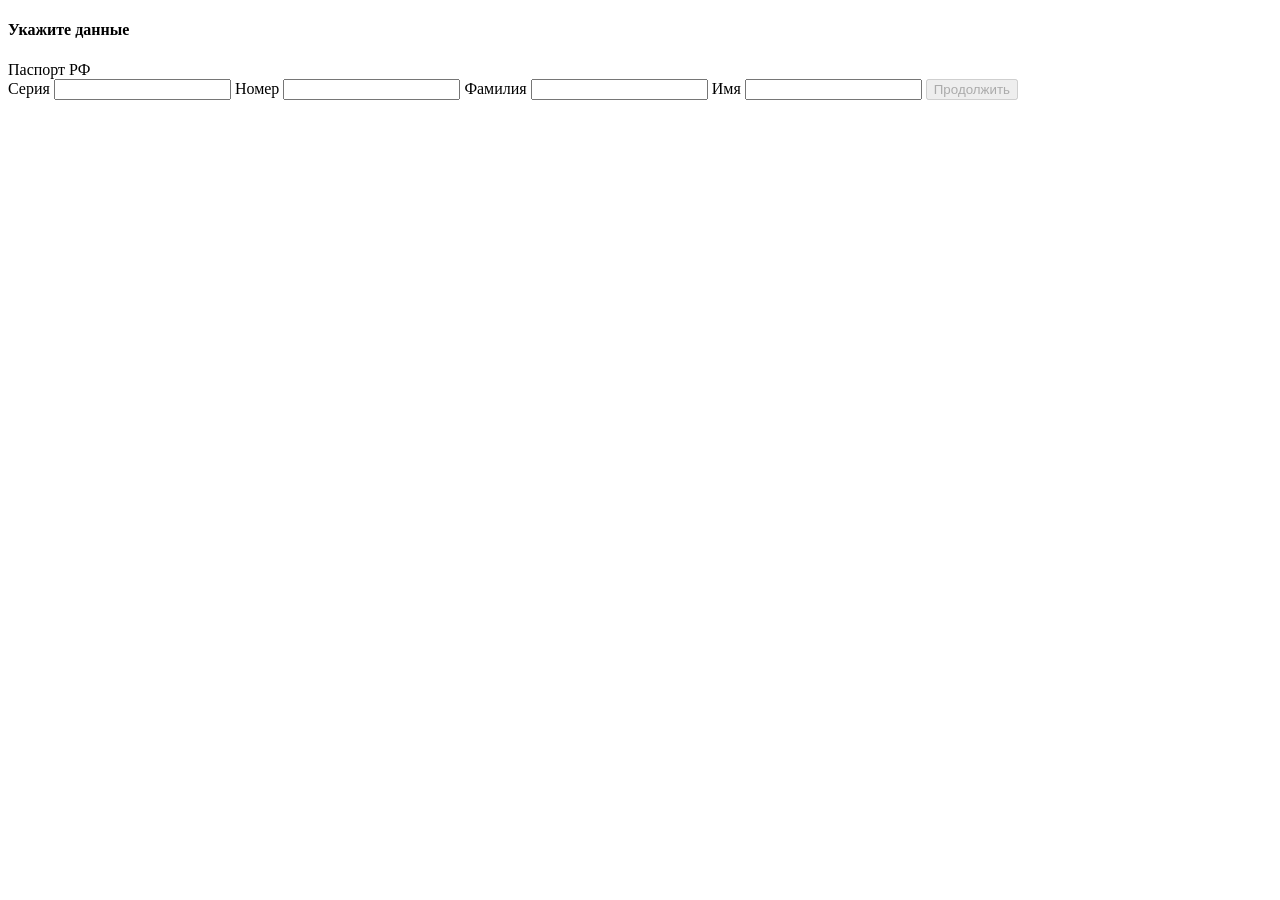
<file: doctool/tests/fixtures/manager/gosuslugi_passport_form.html>
<!doctype html>
<html lang="ru">
<head><meta charset="utf-8"><title>Проверка действительности паспорта (фикстура)</title></head>
<body>
<!-- Обезличенная копия формы https://www.gosuslugi.ru/621102/1/form (0.7.6): поля с теми же id, что на странице
     Госуслуг. Вместо скриптов Angular — заглушка: маска серии «00 00» и номера (6 цифр), кнопка «Продолжить»
     становится доступной, когда заполнены все четыре поля. -->
<form class="form" novalidate>
  <h4>Укажите данные</h4>
  <div>Паспорт РФ</div>
  <label for="series">Серия</label> <input class="text-input masked-input" type="text" id="series" autocomplete="off">
  <label for="number">Номер</label> <input class="text-input masked-input" type="text" id="number" autocomplete="off">
  <label id="label_component_lastname" for="component_lastname">Фамилия</label>
  <input class="text-input" type="text" role="textbox" id="component_lastname" name="component_lastname">
  <label id="label_component_firstname" for="component_firstname">Имя</label>
  <input class="text-input" type="text" role="textbox" id="component_firstname" name="component_firstname">
  <button type="button" role="button" class="button disabled" disabled>Продолжить</button>
</form>
<script>
var masks = {series: function(d){ d = d.slice(0, 4); return d.length > 2 ? d.slice(0, 2) + ' ' + d.slice(2) : d; },
             number: function(d){ return d.slice(0, 6); }};
document.addEventListener('input', function(e){
  var m = masks[e.target.id];
  if (m) e.target.value = m(e.target.value.replace(/\D/g, ''));
  var full = document.getElementById('series').value.replace(/\D/g, '').length === 4
    && document.getElementById('number').value.length === 6
    && document.getElementById('component_lastname').value && document.getElementById('component_firstname').value;
  var b = document.querySelector('button'); b.disabled = !full; b.classList.toggle('disabled', !full);
});
</script>
</body>
</html>
</file>
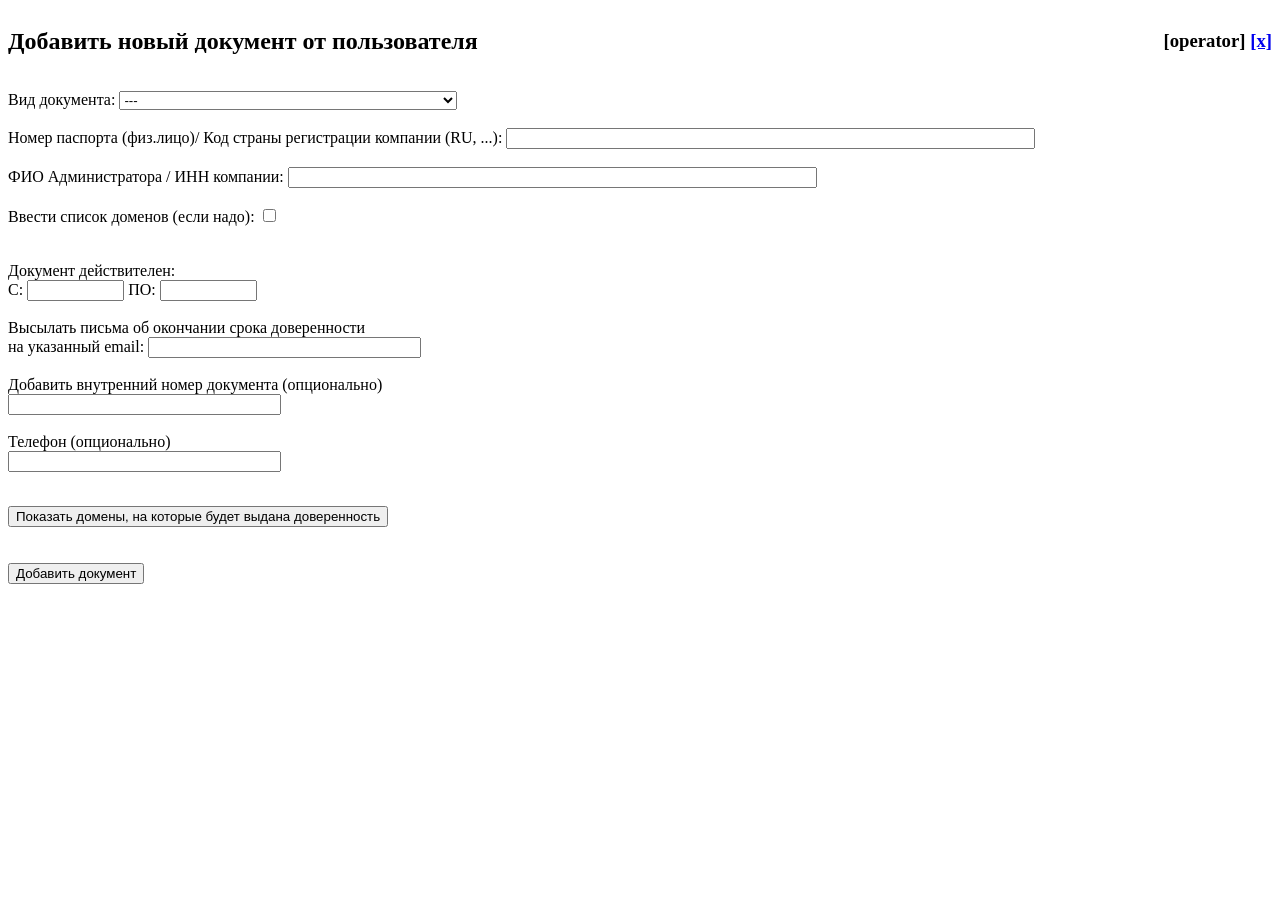
<file: doctool/tests/fixtures/manager/loa_add.html>
<!DOCTYPE html>
<!-- manager.reg.ru/userdocs/loa_add (15.10.2026), обезличено: логин оператора, токен; без меню и jQuery -->
<html><head><meta charset="UTF-8"><meta name="_csrf" content="00000000000000000000000000000000"><title>Добавить новый документ от пользователя</title></head>
<body>
    <div id="content">    <table width="100%" cellpadding="0" cellspacing="0" border="0" height="50">
     <tbody><tr>
      <td align="left"><h2>Добавить новый документ от пользователя</h2></td>
      <td align="right"><h3>[operator]&nbsp;<a href="https://logoff@manager.reg.ru/" title="Выйти из manager">[x]</a></h3></td>
     </tr>
    </tbody></table>
    

    



<script>

    function get_domains_by_registrant_id(registrant_id) {
        //alert('regid = ' + registrant_id); //return false;
        if ( ! registrant_id ) {
            return false;
        }

        var response = $.ajax({
            url: '/userdocs/_get_domains_by_registrant_id?registrant_id=' + registrant_id,
            async: false,
        }).responseText;

        return response;

    }


    function validate_form() {

        if ( ! $('#doc_type_and_subtype').val() ) {

            alert('Поле "Вид документа" не заполнено!');
            return false;
        }

        if ( ! $('#passport_inn').val() ) {

            alert('Поле "Номер паспорта (физ.лицо)/ Код cтраны регистрации компании" не заполнено!');
            return false;
        }

        if ( ! $('#fullname').val() ) {

            alert('Поле "ФИО Администратора / ИНН компании" не заполнено!');
            return false;
        }

        if ( ! $('#doc_start_date').val() ) {

            alert('Поле "Документ действителен C" не заполнено!');
            return false;
        }

        if ( ! $('#doc_end_date').val() ) {

            alert('Поле "Документ действителен ПО" не заполнено!');
            return false;
        }

        if ( ! $('#email').val() ) {

            alert('Поле "email" не заполнено!');
            return false;
        }

        var registrant_id = generate_registrant_id();
        var response = get_domains_by_registrant_id(registrant_id);

        var skip_domain_list_check = $('#skip_domain_list_check').attr('checked');

        if ( response && response == ' ' ) {
                return confirm('На указанные данные нет зарегистрированных доменов!\n Документ будет создан без привязки к пользоватлю! Продолжить?');
        }

        return true;
    }

    function generate_registrant_id () {

        if ( ! $('#passport_inn').val() ) {

            alert('Поле "Номер паспорта / ИНН компании" не заполнено!');
            return false;
        }

        if ( ! $('#fullname').val() ) {

            alert('Поле "ФИО Администратора / Название компании" не заполнено!');
            return false;
        }

        var passport_inn    = $('#passport_inn').val();
        passport_inn        = passport_inn.replace(/\s+/g, '');

        var fullname    = $('#fullname').val();
        fullname        = fullname.replace(/\s+/g, '');

        var registrant_id = passport_inn + ':' + fullname;

        return registrant_id;
    }

</script>



<form action="https://manager.reg.ru/userdocs/loa_add" method="post" onsubmit="return validate_form();">

<p>
    Вид документа:
    <select name="doc_type_and_subtype" id="doc_type_and_subtype">            <option value="" selected="selected">---</option>            <optgroup label="Копия доверенности на операции с доменами">            <option value="loa_general">Обычная доверенность на управление доменом</option>            </optgroup><optgroup label="Копия доверенности на продажу домена">            <option value="loa_sell:shop">В Магазине доменов</option>    </optgroup></select>    <br><br>

    Номер паспорта (физ.лицо)/ Код cтраны регистрации компании (RU, ...):
    <input type="text" name="passport_inn" id="passport_inn" size="64" maxlength="128" value=""><br><br>

    ФИО Администратора / ИНН компании:
    <input type="text" name="fullname" id="fullname" size="64" maxlength="128" value=""><br><br>

    Ввести список доменов (если надо):
    <input type="checkbox" id="toggle_domain_list"><br><br>

    <textarea name="domain_list" id="domain_list" cols="40" rows="10" disabled="disabled" style="display:none; margin-bottom: 20px"></textarea><br>

    Документ действителен:<br>
        С: <input type="text" name="doc_start_date" id="doc_start_date" value="" size="10" maxlength="10" class="dp-applied hasDatepicker">
        ПО: <input type="text" name="doc_end_date" id="doc_end_date" value="" size="10" maxlength="10" class="dp-applied hasDatepicker"><br><br>

    Высылать письма об окончании срока доверенности<br>
    на указанный email:
    <input type="text" name="email" id="email" size="32" maxlength="128" value=""><br><br>

    Добавить внутренний номер документа (опционально)<br>
    <input type="text" name="external_doc_id" id="external_doc_id" size="32" maxlength="128" value=""><br><br>

    Телефон (опционально)<br>
    <input type="text" name="customer_phone" id="customer_phone" size="32" maxlength="128" value=""><br><br>

    </p><div id="toggle_doc_user_login" style="display: none">
            Создать доверенность даже если нет доменов:
            <input type="checkbox" id="skip_domain_list_check" name="skip_domain_list_check" checked="checked"><br><br>

            Логин пользователя (если нет списка доменов)<br>
            <input type="text" name="force_doc_user_login" id="force_doc_user_login" size="32" maxlength="128" value=""><br><br>
    </div>

    <button id="domain_list_preview" title="Показать домены, на которые будет выдана доверенность" style="display:block;">Показать домены, на которые будет выдана доверенность</button><br><br>

    <input type="hidden" name="action" value="add">
    <input type="hidden" name="service_ids" value="">
    <input type="hidden" name="user_id" value="">
    <input type="submit" value="Добавить документ">
<p></p>
<input type="hidden" value="00000000000000000000000000000000" name="_csrf"></form>



<pre>
</pre>
    </div>
</body></html>
</file>
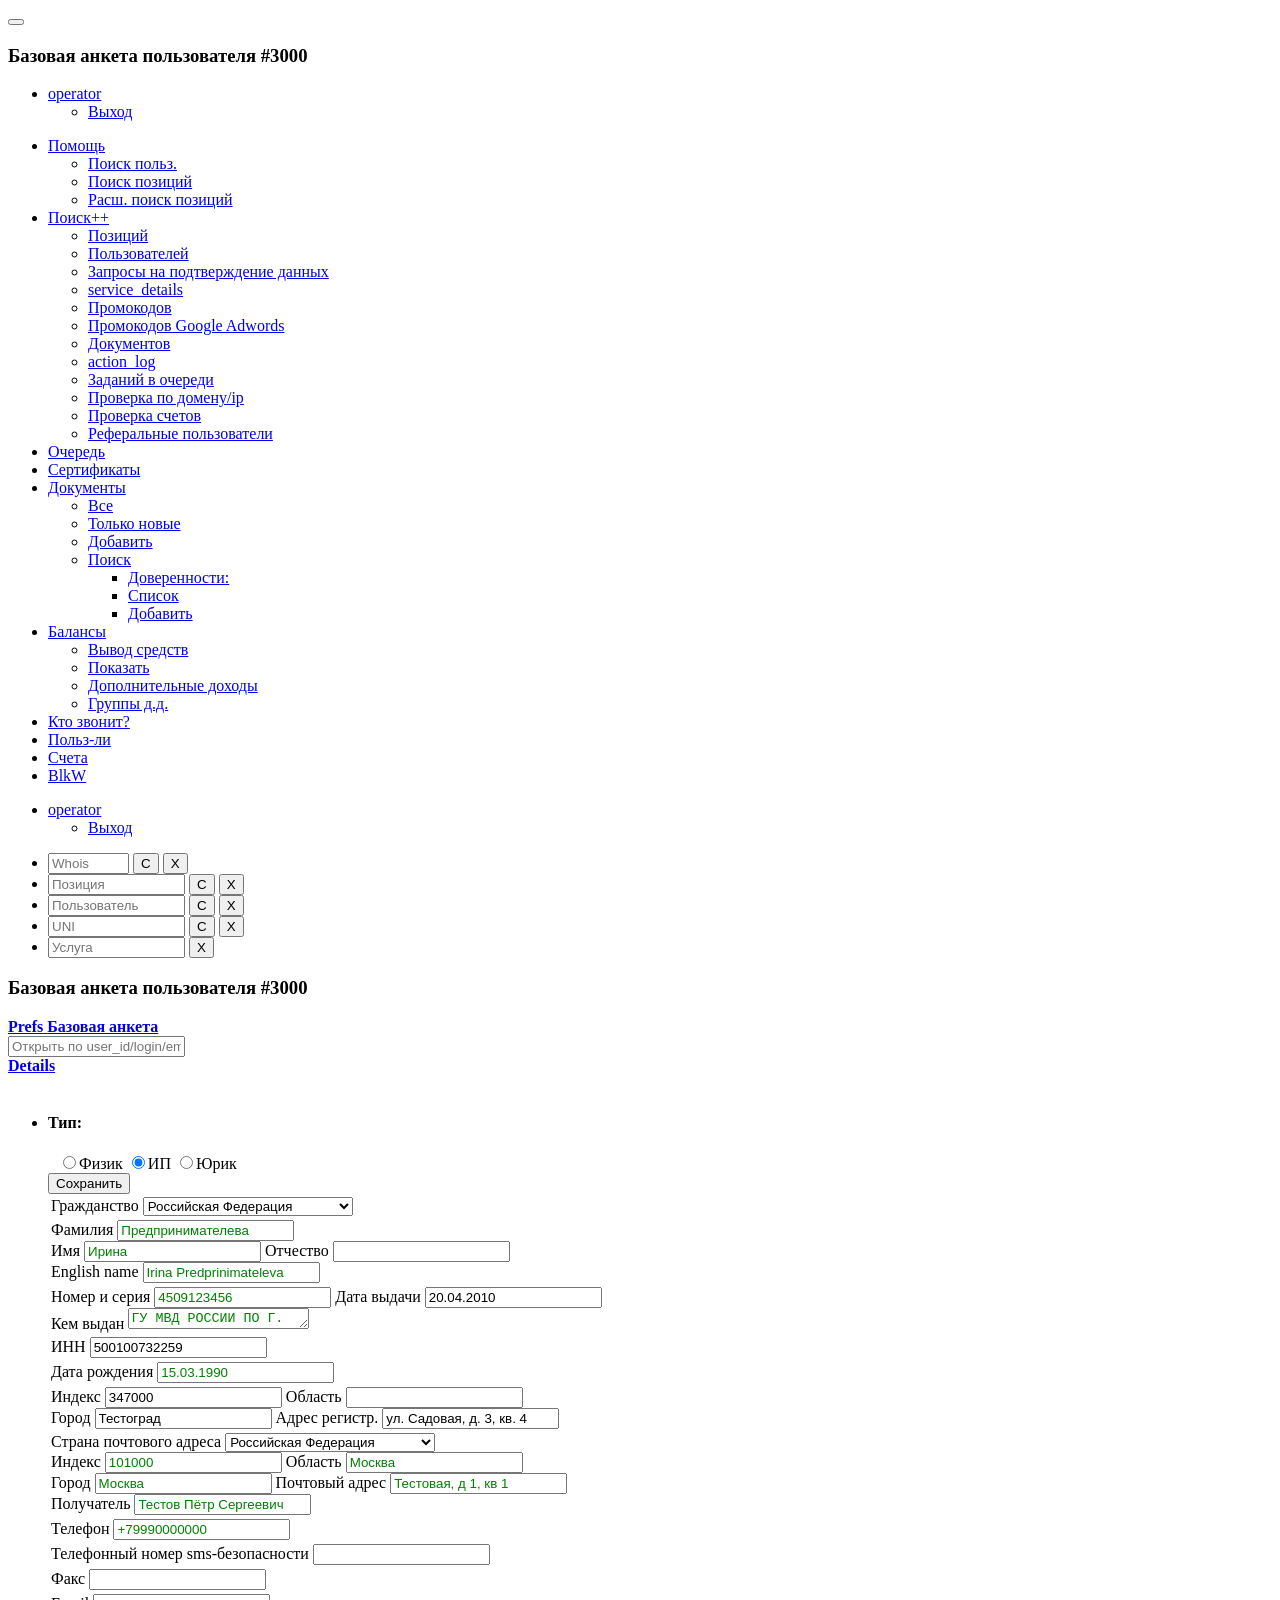
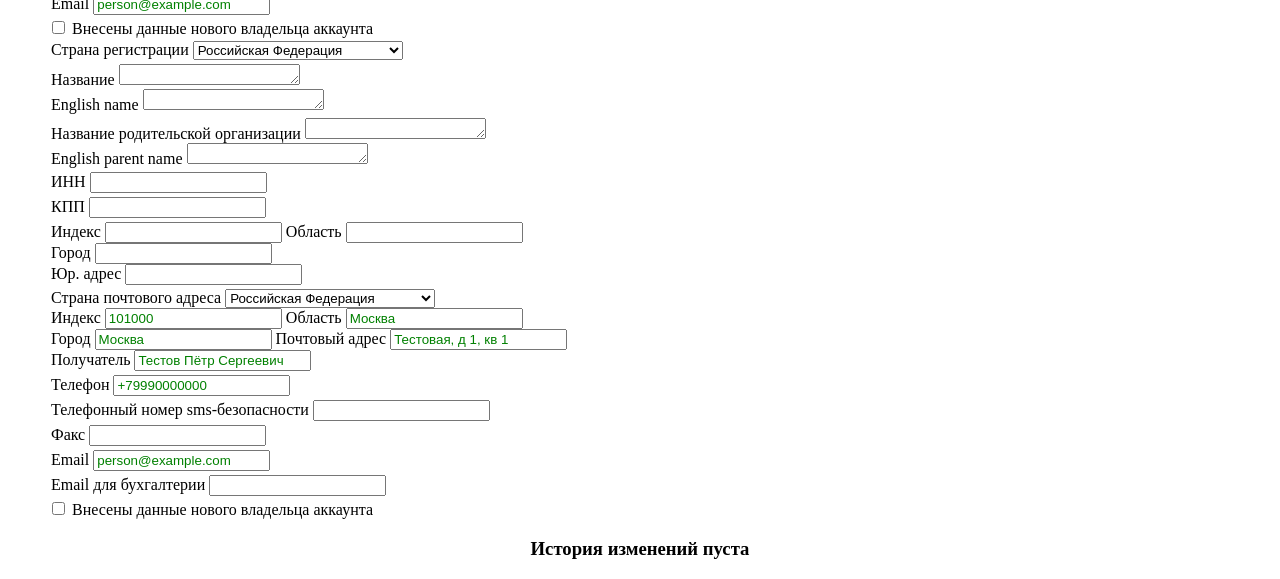
<file: doctool/tests/fixtures/manager/runic_ip.html>
<!DOCTYPE html>
<!-- saved from url=(0050)https://manager.reg.ru/user/3000/runic_details -->
<html lang="en"><head><meta http-equiv="Content-Type" content="text/html; charset=UTF-8">
        
        <meta name="_csrf" content="00000000000000000000000000000000">
        <meta http-equiv="X-UA-Compatible" content="IE=edge">
        <meta name="viewport" content="width=device-width, initial-scale=1">
        <meta http-equiv="X-UA-Compatible" content="IE=edge">
        <title>Базовая анкета пользователя #3000</title>
        
        











    </head>

    <body class="with-header">
        <div class="notifications loading-layer"></div>
        <div class="notifications top-right"></div>
        
            <nav class="navbar navbar-default navbar-sticky-top" role="navigation">
                <div class="container-fluid">
                    <div class="navbar-header">
                        <button type="button" class="navbar-toggle collapsed" data-toggle="collapse" data-target="#navbar-collapse">
                            <span class="sr-only"></span>
                            <span class="icon-bar"></span>
                            <span class="icon-bar"></span>
                            <span class="icon-bar"></span>
                        </button>
                        <a class="navbar-brand" href="https://manager.reg.ru/">
                            
                        </a>
                    </div>

                                            <h3 class="title visible-xs">Базовая анкета пользователя #3000</h3>
                    
                    <ul class="nav navbar-nav visible-xs">
                        <li class="dropdown pull-right profile_menu">
                            <a href="https://manager.reg.ru/tech/profile" title="Профиль">operator <span class="caret"></span></a>
                            <ul class="dropdown-menu" role="menu">
                                <li><a href="https://logoff@manager.reg.ru/" title="Выйти из manager">Выход</a></li>
                            </ul>
                        </li>
                    </ul>

                    <div class="collapse navbar-collapse" id="navbar-collapse"><ul class="nav navbar-nav">
    
    <li class="dropdown">
        <a href="https://manager.reg.ru/help/index">Помощь <span class="caret"></span></a>
        <ul class="dropdown-menu" role="menu">
            <li><a href="https://manager.reg.ru/help/help_search_users">Поиск польз.</a></li>
            <li><a href="https://manager.reg.ru/help/help_search_bills">Поиск позиций</a></li>
            <li><a href="https://manager.reg.ru/help/help_search_advanced">Расш. поиск позиций</a></li>
        </ul>
    </li>
    
    <li class="dropdown">
        <a href="https://manager.reg.ru/user/3000/runic_details#null">Поиск++ <span class="caret"></span></a>
        <ul class="dropdown-menu" role="menu">
            <li><a href="https://manager.reg.ru/bill/megasearch">Позиций</a></li>
            <li><a href="https://manager.reg.ru/manager/user_search">Пользователей</a></li>
            
            <li><a href="https://manager.reg.ru/userdocs/all_docs_queries" title="Реестр запросов на подтверждение идентификационных данных владельцев доменов">Запросы на подтверждение данных</a></li>
            
            
            <li><a href="https://manager.reg.ru/tech/search_services_by_service_details">service_details</a></li>
            <li><a href="https://manager.reg.ru/promo/promo_codes_search">Промокодов</a></li>
            
            
            <li><a href="https://manager.reg.ru/tech/google_promocodes">Промокодов Google Adwords</a></li>
            
            
            <li><a href="https://manager.reg.ru/userdocs/search" title="Поиск документов">Документов</a></li>
            
            <li><a href="https://manager.reg.ru/logs/actions_log">action_log</a></li>
            
            <li><a href="https://manager.reg.ru/tech/task_queue?force_empty_page=1">Заданий в очереди</a></li>
            
            
            <li><a href="https://manager.reg.ru/tech/check_domain_ip">Проверка по домену/ip</a></li>
            
            
            <li><a href="https://manager.reg.ru/bill/mass_check_bill_accounts">Проверка счетов</a></li>
            
            <li><a href="https://manager.reg.ru/referral/history/users">Реферальные пользователи</a></li>
        </ul>
    </li>
    
    
    
    <li><a href="https://manager.reg.ru/tech/task_queue">Очередь</a></li>
    
    
    
    
    
    <li><a href="https://manager.reg.ru/manager/certificates">Сертификаты</a></li>
    
    
        <li class="dropdown">
            <a href="https://manager.reg.ru/userdocs/search" title="Документы пользователей">Документы <span class="caret"></span></a>
            <ul class="dropdown-menu" role="menu">
                <li><a href="https://manager.reg.ru/userdocs/index" title="Документы пользователей: все">Все</a></li>
                <li><a href="https://manager.reg.ru/userdocs/index?state=new" title="Документы пользователей: новые">Только новые</a></li>
                <li><a href="https://manager.reg.ru/userdocs/add" title="Создать новый документ">Добавить</a></li>
                <li class="dropdown dropdown-submenu">
                    <a href="https://manager.reg.ru/userdocs/search" title="Документы пользователей: Поиск">Поиск</a>
                    <ul class="dropdown-menu" role="menu">
                        <li><a href="https://manager.reg.ru/userdocs/loa_index">Доверенности:</a></li>
                        <li><a href="https://manager.reg.ru/userdocs/loa_index">Список</a></li>
                        <li><a href="https://manager.reg.ru/userdocs/loa_add">Добавить</a></li>
                    </ul>
                </li>
                
            </ul>
        </li>
    
    
    
          <li class="dropdown">
              
                <a href="https://manager.reg.ru/bill/user_balances">Балансы <span class="caret"></span></a>
              
              <ul class="dropdown-menu" role="menu">
                  
                      <li><a href="https://manager.reg.ru/billing/payout/">Вывод средств</a></li>
                      <li><a href="https://manager.reg.ru/bill/user_balances?show=1">Показать</a></li>
                      
                          <li><a href="https://manager.reg.ru/bill/extra_income_ops_show">Дополнительные доходы</a></li>
                          <li><a href="https://manager.reg.ru/bill/extra_income_optypes_show">Группы д.д.</a></li>
                      
                  
              </ul>
          </li>
    
    <li><a href="https://manager.reg.ru/user/3000/runic_details#" id="detect_user_call">Кто звонит?</a></li>
    
    <li><a href="https://manager.reg.ru/manager/users">Польз-ли</a></li>
    <li><a href="https://manager.reg.ru/bill/bills?searchstring=bill_date:2026-10-08">Счета</a></li>
    <li><a href="https://manager.reg.ru/manager/bulk_whois" title="Bulk Whois">BlkW</a></li>
    
    
</ul>
<ul class="nav navbar-nav navbar-right hidden-xs profile_menu">
    <li class="dropdown">
        <a href="https://manager.reg.ru/tech/profile" title="Профиль">operator <span class="caret"></span></a>
        <ul class="dropdown-menu" role="menu">
            <li><a href="https://logoff@manager.reg.ru/" title="Выйти из manager">Выход</a></li>
        </ul>
    </li>
</ul>










<ul class="nav navbar-nav">
     <li><form method="post" action="https://statonline.ru/history_search" target="_blank" id="history_s" class="navbar-form navbar-right">
        <input type="hidden" name="key" value="xxxxxxxx">
        <div class="input-group">
          <input type="search" name="search" value="" size="8" placeholder="Whois" class="form-control input-sm">
          <span class="input-group-btn">
            <button class="btn btn-default input-sm" type="button" onclick="convert(document.getElementById('history_s').search)" title="конвертор">C</button>
            <button class="btn btn-default input-sm" type="button" onclick="cleartext( document.getElementById('history_s').search )">X</button>
          </span>
        </div>
      <input type="hidden" value="00000000000000000000000000000000" name="_csrf"></form></li>
      <li><form method="get" action="https://manager.reg.ru/bill/bills" id="domsearch" class="navbar-form navbar-right">
       <div class="input-group">
        <input type="search" name="searchstring" size="15" value="" placeholder="Позиция" class="form-control input-sm">
        <input type="hidden" name="from_head" value="1">
        <span class="input-group-btn">
            <button class="btn btn-default input-sm" type="button" onclick="convert(document.getElementById('domsearch').searchstring)" title="конвертор">C</button>
            <button class="btn btn-default input-sm" type="button" onclick="cleartext( document.getElementById('domsearch').searchstring )">X</button>
          </span>
       </div>
      <input type="hidden" value="00000000000000000000000000000000" name="_csrf"></form></li>
      <li><form method="get" action="https://manager.reg.ru/manager/users" id="usersearch" class="navbar-form navbar-right">
       <div class="input-group">
        <input type="search" name="searchstring" size="15" value="" placeholder="Пользователь" class="form-control input-sm">
        <input type="hidden" name="from_head" value="1">
        <span class="input-group-btn">
            <button class="btn btn-default input-sm" type="button" onclick="convert(document.getElementById('usersearch').searchstring)" title="конвертор">C</button>
            <button class="btn btn-default input-sm" type="button" onclick="cleartext( document.getElementById('usersearch').searchstring )">X</button>
          </span>
       </div>
      <input type="hidden" value="00000000000000000000000000000000" name="_csrf"></form></li>
      <li><form method="get" action="https://manager.reg.ru/tech/unisearch" id="unisearch" class="navbar-form navbar-right">
       <div class="input-group">
        <input type="hidden" name="from_head" value="1">
        <input type="search" name="query" value="" size="15" placeholder="UNI" title="Универсальный поиск" class="form-control input-sm">
        <span class="input-group-btn">
            <button class="btn btn-default input-sm" type="button" onclick="convert(document.getElementById('unisearch').query)" title="конвертор">C</button>
            <button class="btn btn-default input-sm" type="button" onclick="cleartext( document.getElementById('unisearch').query )">X</button>
          </span>
       </div>
      <input type="hidden" value="00000000000000000000000000000000" name="_csrf"></form></li>
      <li><form method="get" action="https://manager.reg.ru/tech/service_details" id="servicesearch" class="navbar-form navbar-right">
       <div class="input-group">
        <input type="search" name="service_id" size="15" value="" placeholder="Услуга" class="form-control input-sm">
        <input type="hidden" name="from_head" value="1">
        <span class="input-group-btn">
            <button class="btn btn-default input-sm" type="button" onclick="cleartext( document.getElementById('servicesearch').service_id )">X</button>
          </span>
       </div>
      <input type="hidden" value="00000000000000000000000000000000" name="_csrf"></form></li>
      
</ul>



                    </div>
                </div>
            </nav>
        

        <div class="container-fluid">
                        <h3 class="hidden-xs">Базовая анкета пользователя #3000</h3>
            
            








<style type="text/css">
    .data-col {
        min-width: 90px;
        width: 1%;
    }

    .input-group-addon {
        text-align:left;
    }

    .left-addon {
        min-width:130px;
    }

    .input-group-addon.very-danger {
        background-color: rgb(217, 83, 79);
        border-color: rgb(212, 63, 58);
        color: white;
    }

    input.saved {
        color: green;
    }

    textarea.saved  {
        color: green;
    }

    input.unsaved {
        color: black;
    }

    input.unsaved_org {
        color: black;
    }
    input.unsaved_person {
        color: black;
    }

    textarea.unsaved {
        color: black;
    }

    .input-group-addon.danger {
        border-color: rgb(212, 63, 58);
    }
</style>




<div class="container-fluid">
    <div class="row">
        <div class="col-md-4">
            <div class="row">
                <form method="post" id="main">
                

<div class="row">
    <div class="col-md-12">
        
        <div class="input-group">
            <div class="input-group-btn">
                <a class="btn btn-warning" role="button" href="https://manager.reg.ru/user/3000/prefs" id="show-user-prefs">
                    <b><span class="glyphicon glyphicon-cog"></span> Prefs</b>
                </a>
                <a class="btn btn-primary" role="button" href="https://manager.reg.ru/user/3000/runic_details" id="show-user-runic_details">
                    <b><span class="glyphicon glyphicon-list-alt"></span> Базовая анкета</b>
                </a>
            </div>
            <input onkeydown="return event.keyCode != 13;" type="text" class="btn-light form-control" id="user-id" placeholder="Открыть по user_id/login/email">
            <div class="input-group-btn">
                <a class="btn btn-info" target="_blank" role="button" href="https://manager.reg.ru/manager/user_details?user_id=1000" id="show-user-details">
                    <b><span class="glyphicon glyphicon-user"></span> Details</b>
                </a>
            </div>
        </div>
        
    </div>
</div><input type="hidden" value="00000000000000000000000000000000" name="_csrf"></form>

                
            </div>
            
            <br>
            <ul class="list-group">
                <li class="list-group-item row">
                    <div class="row">
                        <div class="col-md-2">
                            <h4>Тип:</h4>
                        </div>
                        <div class="pull-left" style="padding-left: 10px;">
                            <div class="btn-group" data-toggle="buttons">
                                <label class="btn
                                    btn-success
                                    active ">
                                    <input class="form-control" type="radio" name="type" value="pp">Физик
                                </label>
                                 <label class="btn
                                    btn-default
                                    ">
                                    <input class="form-control" type="radio" name="type" value="ip" checked="">ИП
                                </label>

                                     <label class="btn
                                    btn-default
                                    ">
                                    <input class="form-control" type="radio" name="type" value="org">Юрик
                                </label>
                            </div>
                        </div>
                        <div class="pull-right" style="padding-right: 10px;">
                            <div class="btn-group " data-toggle="buttons">
                                <button class="btn btn-danger" type="submit" id="change_runic_details" value="1">
                                    <span class="glyphicon glyphicon-floppy-disk"></span> Сохранить
                                </button>
                            </div>
                        </div>
                    </div>
                    <div id="table_wrapper" class="row">
                        <form method="post" id="ru_pp_contacts" class="contacts_form">
  <input type="hidden" name="grpid" value="ru_pp">
  <input type="hidden" name="change_runic_details" value="1">
  <table id="ru_pp_contacts_table" class="table col-md-12 table-compact contacts_table">
    <tbody><tr>
      <td>
        <div class="input-group">
          <span class="country input-group-addon left-addon danger">Гражданство</span>
          <select name="country" class="required country_pp form-control">
            <option value="BY">Беларусь, Республика
            </option>
          
            <option value="KZ">Казахстан, Республика
            </option>
          
            <option value="RU" selected="selected" class="text-success">Российская Федерация
            </option>
          
            <option value="US">Соединённые Штаты Америки
            </option>
          
            <option value="UA">Украина
            </option>
          
            </select>
        </div>
      </td>
    </tr>
    <tr>
      <td>
          <input type="hidden" name="person_r_alternative" value="1">
          
          <div class="input-group">
            <span class="input-group-addon left-addon danger person_r_surname">Фамилия</span>
            <input type="text" class="form-control required  saved" name="person_r_surname" id="person_r_surname" value="Предпринимателева" data-toggle="tooltip" data-placement="right" title="Фамилия  заполняется по-русски в соответствии с паспортными данными, но для нерезидентов допускается заполнение на английском языке.">
          </div>
          <div class="input-group">
            <span class="input-group-addon left-addon danger person_r_name">Имя</span>
            <input type="text" class="form-control required  saved" name="person_r_name" id="person_r_name" value="Ирина" data-toggle="tooltip" data-placement="right" title="Имя  заполняется по-русски в соответствии с паспортными данными, но для нерезидентов допускается заполнение на английском языке.">
            <span class="input-group-addon person_r_patronimic">Отчество</span>
            <input type="text" class="form-control  saved" name="person_r_patronimic" id="person_r_patronimic" value="" data-toggle="tooltip" data-placement="right" title="Отчество  заполняется по-русски в соответствии с паспортными данными, но для нерезидентов допускается заполнение на английском языке.">
          </div>
          <div id="in-english" class="input-group">
            <span class="input-group-addon left-addon danger person text-success ">English name</span>
            <input type="text" class="form-control required  saved" name="person" id="person_input" value="Irina Predprinimateleva">
          </div>
      </td>
    </tr>
    <tr>
      <td>
          <input type="hidden" name="passport_alternative" value="1">
          <div class="input-group">
            <span class="input-group-addon left-addon danger passport_number">Номер и серия</span>
            <input type="text" class="form-control required  saved" name="passport_number" id="passport_number" value="4509123456">
            <span class="input-group-addon danger passport_date  saved">Дата выдачи</span>
            <input type="text" class="form-control required" name="passport_date" id="passport_date" value="20.04.2010">
          </div>
          <div class="input-group">
            <span class="input-group-addon danger passport_place">Кем выдан</span>
            <textarea rows="1" type="text" class="form-control required  saved" name="passport_place" id="passport_place">ГУ МВД РОССИИ ПО Г. МОСКВЕ</textarea>
          </div>
      </td>
    </tr>
    <tr id="ip_inn">
      <td>
         <div class="input-group">
          <span class="input-group-addon left-addon danger code">ИНН</span>
          <input type="text" class="form-control " maxlength="12" name="code" id="code" value="500100732259">
          <input id="is_entrepreneur" type="hidden" name="is_entrepreneur" value="1">
        </div>
      </td>
    </tr>
    <tr>
      <td>
        <div class="input-group">
          <span class="input-group-addon left-addon danger birth_date">Дата рождения</span>
          <input type="text" class="form-control required  saved" name="birth_date" id="birth_date" value="15.03.1990">
        </div>
      </td>
    </tr>
    <tr id="ip_p_addr_r">
      <td>
          <input type="hidden" name="p_addr_r_alternative" value="1">
          <div class="input-group">
            <span class="input-group-addon left-addon danger p_addr_r_zip">Индекс</span>
            <input type="text" class="form-control required " name="p_addr_r_zip" id="p_addr_r_zip" value="347000" maxlength="8">
            <span class="input-group-addon p_addr_r_area">Область</span>
            <input type="text" class="form-control " name="p_addr_r_area" id="p_addr_r_area" value="">
          </div>
          <div class="input-group">
            <span class="input-group-addon left-addon danger p_addr_r_city">Город</span>
            <input type="text" class="form-control required " name="p_addr_r_city" id="p_addr_r_city" value="Тестоград">
            <span class="input-group-addon danger p_addr_r_addr">Адрес регистр.</span>
            <input type="text" class="form-control required " name="p_addr_r_addr" id="p_addr_r_addr" value="ул. Садовая, д. 3, кв. 4">
          </div>
      </td>
    </tr>
    <tr>
      <td>
          <input type="hidden" name="p_addr_alternative" value="1">
          <div class="input-group">
            <span class="country input-group-addon left-addon danger">Страна почтового адреса</span>
            <select name="p_addr_country" class="required form-control">
              <option value="BY">Беларусь, Республика
              </option>
            
              <option value="KZ">Казахстан, Республика
              </option>
            
              <option value="RU" selected="selected" class="text-success">Российская Федерация
              </option>
            
              <option value="US">Соединённые Штаты Америки
              </option>
            
              <option value="UA">Украина
              </option>
            
              </select>
          </div>
          <div class="input-group">
            <span class="input-group-addon left-addon danger p_addr_zip">Индекс</span>
            <input type="text" class="form-control required  saved" name="p_addr_zip" id="p_addr_zip" value="101000" maxlength="8">
            <span class="input-group-addon p_addr_area">Область</span>
            <input type="text" class="form-control  saved" name="p_addr_area" id="p_addr_area" value="Москва">
          </div>
          <div class="input-group">
            <span class="input-group-addon left-addon danger p_addr_city">Город</span>
            <input type="text" class="form-control required  saved" name="p_addr_city" id="p_addr_city" value="Москва">
            <span class="input-group-addon danger p_addr_addr">Почтовый адрес</span>
            <input type="text" class="form-control required  saved" name="p_addr_addr" id="p_addr_addr" value="Тестовая, д 1, кв 1">
          </div>
          <div class="input-group">
            <span class="input-group-addon danger p_addr_recipient">Получатель</span>
            <input type="text" class="form-control required  saved" name="p_addr_recipient" id="p_addr_recipient" value="Тестов Пётр Сергеевич" required="">
          </div>
      </td>
    </tr>
    <tr>
      <td>
        <div class="input-group">
          <span class="input-group-addon left-addon danger phone">Телефон</span>
          <input type="text" class="form-control required  saved" name="phone" id="phone" value="+79990000000" data-toggle="tooltip" data-placement="right" title="Обязательно укажите международный код и код города. Информация по каждому телефону должна быть представлена отдельной строкой. Открыто для чтения при использовании сервиса Whois.">
        </div>
      </td>
    </tr>
    <tr>
      <td>
        <div class="input-group">
          <span class="input-group-addon left-addon sms_security_number">Телефонный номер sms-безопасности</span>
          <input type="text" class="form-control  saved" name="sms_security_number" id="sms_security_number" value="" data-toggle="tooltip" data-placement="right" title="Телефонный номер для отправки SMS-сообщений администратору домена.   Используется для уведомлений и подтверждений операций с доменом с целью обеспечения дополнительной безопасности и выполнения условий п. 5.2. правил регистрации доменных имён в доменах .ru .рф">
          <span class="input-group-addon ops-phone-addon" data-toggle="tooltip" data-placement="right" title="Скопировать из поля 'Телефон'">
            <span class="glyphicon glyphicon-log-in">
            </span>
          </span>
        </div>
      </td>
    </tr>
    <tr>
      <td>
        <div class="input-group">
          <span class="input-group-addon left-addon fax">Факс</span>
          <input type="text" class="form-control  saved" name="fax" id="fax" value="" data-toggle="tooltip" data-placement="right" title="Все замечания, касающиеся заполнения поля 'Телефон', справедливы и для поля 'Факс'. Открыто для чтения при использовании сервиса Whois.">
          <span class="input-group-addon fax-addon" data-toggle="tooltip" data-placement="right" title="Скопировать из поля 'Телефон'">
            <span class="glyphicon glyphicon-log-in">
            </span>
          </span>
        </div>
      </td>
    </tr>
    <tr>
      <td>
        <div class="input-group">
          <span class="input-group-addon left-addon danger e_mail">Email</span>
          <input type="text" class="form-control required  saved" name="e_mail" id="e_mail" value="person@example.com" data-toggle="tooltip" data-placement="right" title="Информация по каждому адресу должна быть представлена отдельной строкой. Открыто для чтения при использовании сервиса Whois.">
        </div>
      </td>
    </tr>
  </tbody></table>
  <div class="col-md-12">
    <label class="checkbox-inline">
      <input type="checkbox" name="new_owner"> Внесены данные нового владельца аккаунта
    </label>
  </div>
<input type="hidden" value="00000000000000000000000000000000" name="_csrf"></form>

                        <form method="post" id="ru_org_contacts" class=" hidden">
  <input type="hidden" name="grpid" value="ru_org">
  <input type="hidden" name="change_runic_details" value="1">
  <table id="ru_org_contacts_table" class="table col-md-12 table-compact contacts_table">
    <tbody><tr>
      <td>
        <div class="input-group">
          <span class="country input-group-addon left-addon danger">Страна регистрации</span>
          <select name="country" class="required country_pp form-control">
            <option value="BY">Беларусь, Республика
            </option>
          
            <option value="KZ">Казахстан, Республика
            </option>
          
            <option value="RU" selected="selected" class="text-success">Российская Федерация
            </option>
          
            <option value="US">Соединённые Штаты Америки
            </option>
          
            <option value="UA">Украина
            </option>
          
            </select>
        </div>
      </td>
    </tr>
    <tr>
      <td>
          <div class="input-group">
            <span class="input-group-addon left-addon danger org_r">Название</span>
            <textarea class="form-control required " rows="1" name="org_r" id="org_r" data-toggle="tooltip" data-placement="right" title="Полное название в соответствии с учредительными документами. Включает в себя организационно-правовую форму и название юридического лица без использования аббревиатур. Должно полностью соответствовать названию, представленному в поле 'org'. Используется при формировании счетов на оплату. Поле заполняется по-русски, для нерезидентов допускается заполнение на английском языке."></textarea>
          </div>
          <div id="in-english" class="input-group">
            <span class="input-group-addon left-addon danger org">English name</span>
            <textarea name="org" class="form-control required " id="trans_org_r" rows="1"></textarea>
          </div>
      </td>
    </tr>
    <tr>
      <td>
          <div class="input-group">
            <span class="input-group-addon left-addon danger parent_org_r">Название родительской организации</span>
            <textarea class="form-control " rows="1" name="parent_org_r" id="parent_org_r" data-toggle="tooltip" data-placement="right" title="Полное название в соответствии с учредительными документами. Включает в себя организационно-правовую форму и название юридического лица без использования аббревиатур. Должно полностью соответствовать названию, представленному в поле 'parent_org'. Используется при формировании счетов на оплату. Поле заполняется по-русски, для нерезидентов допускается заполнение на английском языке."></textarea>
          </div>
          <div id="in-english" class="input-group">
            <span class="input-group-addon left-addon danger parent_org">English parent name</span>
            <textarea name="parent_org" class="form-control " id="trans_parent_org_r" rows="1"></textarea>
          </div>
      </td>
    </tr>
    <tr>
      <td>
        <div class="input-group">
          <span class="input-group-addon left-addon danger code">ИНН</span>
          <input type="text" class="form-control " name="code" id="code" value="" data-toggle="tooltip" data-placement="right" title="Обязательно для организаций, зарегистрированных в РФ. Данные из этого поля будут использоваться при формировании счетов на оплату, а также для идентификации в базе данных Регистратора.">
        </div>
      </td>
    </tr>
    <tr id="ru_kpt">
      <td>
        <div class="input-group">
          <span class="input-group-addon left-addon danger kpp">КПП</span>
          <input type="text" class="form-control " maxlength="12" name="kpp" id="kpp" value="" data-toggle="tooltip" data-placement="right" title="Код причины постановки на учет. Обязательно для организаций, зарегистрированных в РФ.">
        </div>
      </td>
    </tr>
    <tr>
      <td>
          <input type="hidden" name="address_r_alternative" value="1">
          <div class="input-group">
            <span class="input-group-addon danger address_r_zip">Индекс</span>
            <input type="text" class="form-control required " name="address_r_zip" id="address_r_zip" value="" maxlength="8">
            <span class="input-group-addon address_r_area">Область</span>
            <input type="text" class="form-control " name="address_r_area" id="address_r_area" value="">
          </div>
          <div class="input-group">
            <span class="input-group-addon danger address_r_city">Город</span>
            <input type="text" class="form-control required " name="address_r_city" id="address_r_city" value="">
          </div>
          <div class="input-group">
            <span class="input-group-addon danger address_r_addr">Юр. адрес</span>
            <input type="text" class="form-control required " name="address_r_addr" id="address_r_addr" value="">
          </div>
      </td>
    </tr>
    <tr>
      <td>
          <input type="hidden" name="p_addr_alternative" value="1">
          <div class="input-group">
            <span class="country input-group-addon left-addon danger">Страна почтового адреса</span>
            <select name="p_addr_country" class="required form-control">
              <option value="BY">Беларусь, Республика
              </option>
            
              <option value="KZ">Казахстан, Республика
              </option>
            
              <option value="RU" selected="selected" class="text-success">Российская Федерация
              </option>
            
              <option value="US">Соединённые Штаты Америки
              </option>
            
              <option value="UA">Украина
              </option>
            
              </select>
          </div>
          <div class="input-group">
            <span class="input-group-addon left-addon danger p_addr_zip">Индекс</span>
            <input type="text" class="form-control required  saved" name="p_addr_zip" id="p_addr_zip" value="101000" maxlength="8">
            <span class="input-group-addon p_addr_area">Область</span>
            <input type="text" class="form-control  saved" name="p_addr_area" id="p_addr_area" value="Москва">
          </div>
          <div class="input-group">
            <span class="input-group-addon left-addon danger p_addr_city">Город</span>
            <input type="text" class="form-control required  saved" name="p_addr_city" id="p_addr_city" value="Москва">
            <span class="input-group-addon danger p_addr_addr">Почтовый адрес</span>
            <input type="text" class="form-control required  saved" name="p_addr_addr" id="p_addr_addr" value="Тестовая, д 1, кв 1">
          </div>
          <div class="input-group">
            <span class="input-group-addon danger p_addr_recipient">Получатель</span>
            <input type="text" class="form-control required  saved" name="p_addr_recipient" id="p_addr_recipient" value="Тестов Пётр Сергеевич">
          </div>
      </td>
    </tr>
    <tr>
      <td>
        <div class="input-group">
          <span class="input-group-addon left-addon danger phone">Телефон</span>
          <input type="text" class="form-control required  saved" name="phone" id="phone" value="+79990000000" data-toggle="tooltip" data-placement="right" title="Обязательно укажите международный код и код города. Информация по каждому телефону должна быть представлена отдельной строкой. Открыто для чтения при использовании сервиса Whois." required="">
        </div>
      </td>
    </tr>
    <tr>
      <td>
        <div class="input-group">
          <span class="input-group-addon left-addon sms_security_number">Телефонный номер sms-безопасности</span>
          <input type="text" class="form-control  saved" name="sms_security_number" id="sms_security_number" value="" data-toggle="tooltip" data-placement="right" title="Телефонный номер для отправки SMS-сообщений администратору домена.   Используется для уведомлений и подтверждений операций с доменом с целью обеспечения дополнительной безопасности и выполнения условий п. 5.2. правил регистрации доменных имён в доменах .ru .рф">
          <span class="input-group-addon ops-phone-addon" data-toggle="tooltip" data-placement="right" title="Скопировать из поля 'Телефон'">
            <span class="glyphicon glyphicon-log-in">
            </span>
          </span>
        </div>
      </td>
    </tr>
    <tr>
      <td>
        <div class="input-group">
          <span class="input-group-addon left-addon fax">Факс</span>
          <input type="text" class="form-control  saved" name="fax" id="fax" value="" data-toggle="tooltip" data-placement="right" title="Все замечания, касающиеся заполнения поля 'Телефон', справедливы и для поля 'Факс'. Открыто для чтения при использовании сервиса Whois.">
          <span class="input-group-addon fax-addon" data-toggle="tooltip" data-placement="right" title="Скопировать из поля 'Телефон'">
            <span class="glyphicon glyphicon-log-in">
            </span>
          </span>
        </div>
      </td>
    </tr>
    <tr>
      <td>
        <div class="input-group">
          <span class="input-group-addon left-addon danger e_mail">Email</span>
          <input type="text" class="form-control required  saved" name="e_mail" id="e_mail" value="person@example.com" data-toggle="tooltip" data-placement="right" title="Адрес электронной почты юридического лица. Для более надежной связи в этом поле желательно указывать групповой адрес рассылки. Информация по каждому адресу должна быть представлена отдельной строкой. Открыто для чтения при использовании сервиса Whois.">
        </div>
      </td>
    </tr>
    <tr>
      <td>
        <div class="input-group">
          <span class="input-group-addon left-addon danger actt_e_mail">Email для бухгалтерии</span>
          <input type="text" class="form-control " name="actt_e_mail" id="actt_e_mail" value="" data-toggle="tooltip" data-placement="right" title="E-mail бухгалтера для получения копий отчетных бухгалтерских документов.">
          <span class="input-group-addon actt_e_mail-addon" data-toggle="tooltip" data-placement="right" title="Скопировать из поля 'Email'">
            <span class="glyphicon glyphicon-log-in">
            </span>
          </span>
        </div>
      </td>
    </tr>
  </tbody></table>
  <div class="col-md-12">
    <label class="checkbox-inline">
      <input type="checkbox" name="new_owner"> Внесены данные нового владельца аккаунта
    </label>
  </div>
<input type="hidden" value="00000000000000000000000000000000" name="_csrf"></form>

                    </div>
                </li>
            </ul>
            
        </div>
        <div class="col-md-8">
            
                <center><h3>История изменений пуста</h3></center>
            
        </div>
    </div>
</div>




        </div>
    

<script>
/* Фикстура doctool: заглушка поведения страницы manager (jQuery и скрипты manager не сохранены).
   change — поле помечается как изменённое (класс unsaved); blur ФИО — пересчёт English name (как translit_pers_org).
   (0.7.3) Переключатель типа «Физик / ИП / Юрик» — как на странице: показывает нужную форму, у ИП — строки ИНН и адреса
   регистрации и is_entrepreneur = 1; blur названия организации — English name организации. */
(function(){
  var T = {'а':'a','б':'b','в':'v','г':'g','д':'d','е':'e','ё':'e','ж':'zh','з':'z','и':'i','й':'i','к':'k','л':'l','м':'m','н':'n',
           'о':'o','п':'p','р':'r','с':'s','т':'t','у':'u','ф':'f','х':'kh','ц':'ts','ч':'ch','ш':'sh','щ':'shch','ъ':'ie','ы':'y',
           'ь':'','э':'e','ю':'iu','я':'ia'};
  function tr(s){ return s.split('').map(function(c){ var l = c.toLowerCase(), t = T[l];
    return t === undefined ? c : (c === l ? t : t.charAt(0).toUpperCase() + t.slice(1)); }).join(''); }
  window.__fixtureEvents = [];
  document.querySelectorAll('.form-control').forEach(function(el){
    el.addEventListener('change', function(){ el.classList.remove('saved'); el.classList.add('unsaved'); window.__fixtureEvents.push('change:' + el.name); });
  });
  document.querySelectorAll('input[name=type]').forEach(function(r){
    r.addEventListener('change', function(){
      var v = r.value, pp = document.getElementById('ru_pp_contacts'), org = document.getElementById('ru_org_contacts');
      if (v === 'pp' || v === 'ip') {
        pp.classList.remove('hidden'); pp.classList.add('contacts_form'); org.classList.add('hidden'); org.classList.remove('contacts_form');
        ['ip_p_addr_r', 'ip_inn'].forEach(function(id){ document.getElementById(id).classList.toggle('hidden', v === 'pp'); });
        document.getElementById('is_entrepreneur').value = v === 'ip' ? '1' : '';
      } else {
        org.classList.remove('hidden'); org.classList.add('contacts_form'); pp.classList.add('hidden'); pp.classList.remove('contacts_form');
      }
      window.__fixtureEvents.push('type:' + v);
    });
  });
  document.getElementById('org_r').addEventListener('blur', function(){
    document.getElementById('trans_org_r').value = tr(document.getElementById('org_r').value);
    window.__fixtureEvents.push('blur:org_r');
  });
  ['person_r_surname', 'person_r_name', 'person_r_patronimic'].forEach(function(id){
    document.getElementById(id).addEventListener('blur', function(){
      var v = function(i){ return document.getElementById(i).value; };
      document.getElementById('person_input').value = [tr(v('person_r_name')), tr(v('person_r_patronimic')), tr(v('person_r_surname'))]
        .filter(Boolean).join(' ');
      window.__fixtureEvents.push('blur:' + id);
    });
  });
})();
</script>
</body></html>
</file>
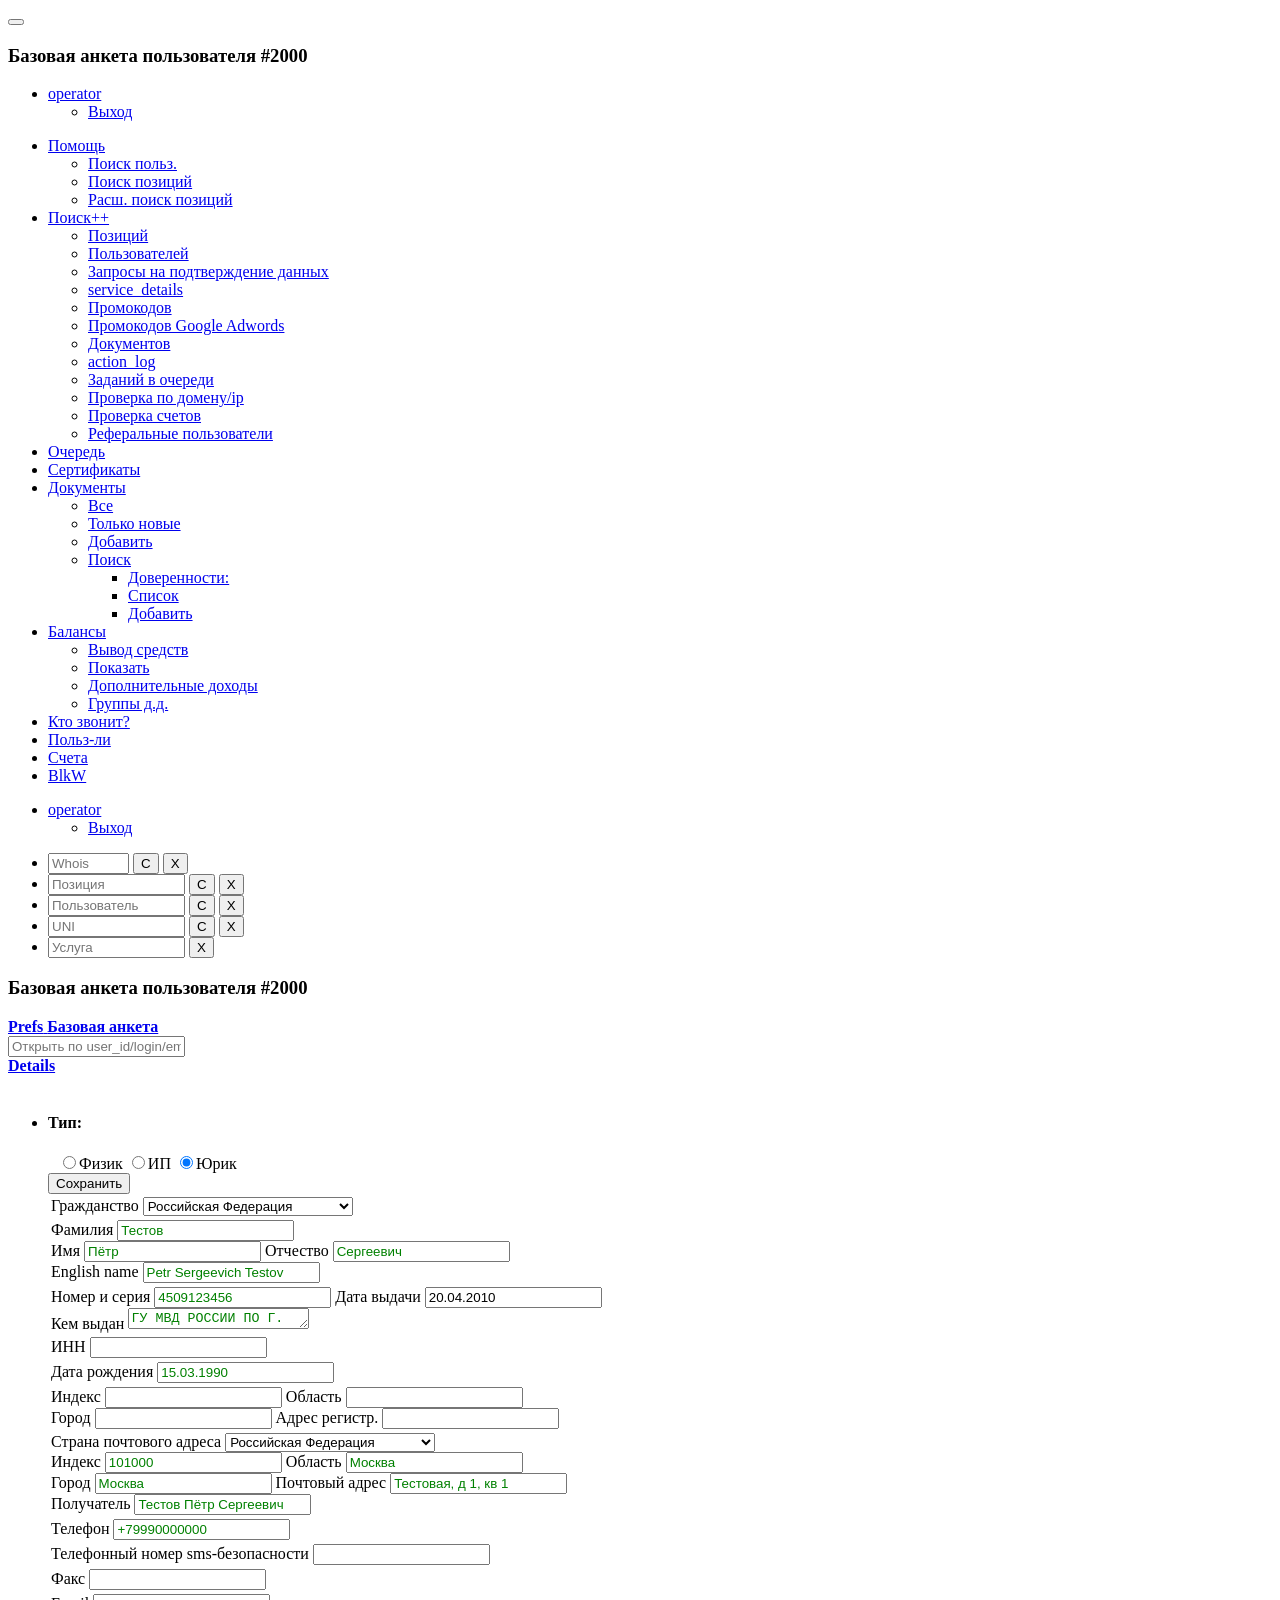
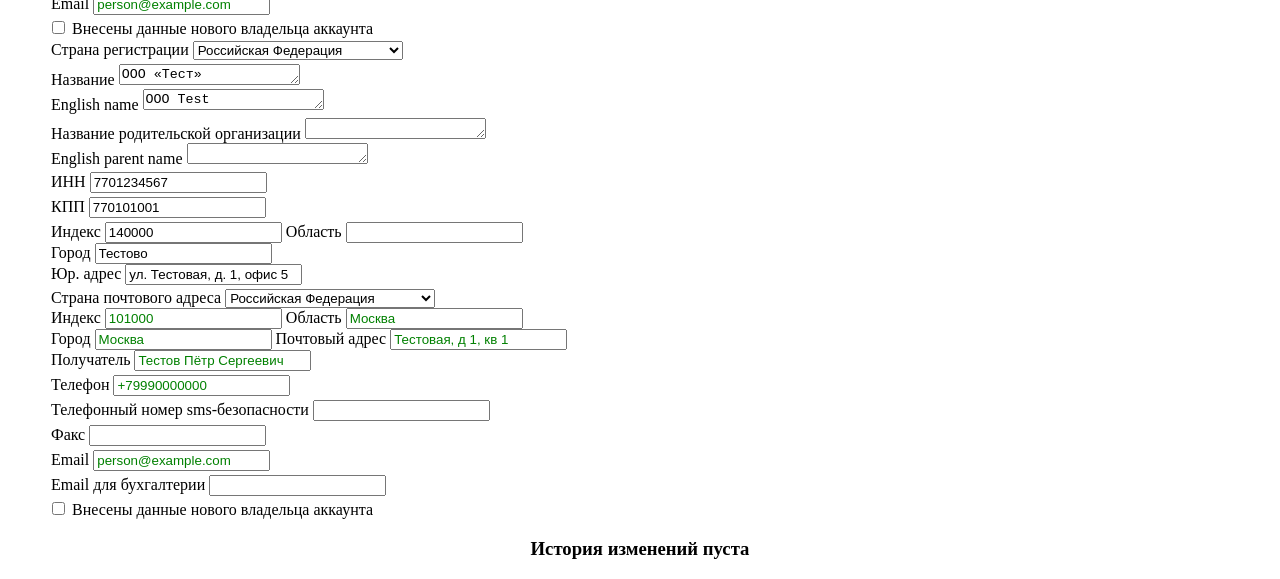
<file: doctool/tests/fixtures/manager/runic_org.html>
<!DOCTYPE html>
<!-- saved from url=(0050)https://manager.reg.ru/user/2000/runic_details -->
<html lang="en"><head><meta http-equiv="Content-Type" content="text/html; charset=UTF-8">
        
        <meta name="_csrf" content="00000000000000000000000000000000">
        <meta http-equiv="X-UA-Compatible" content="IE=edge">
        <meta name="viewport" content="width=device-width, initial-scale=1">
        <meta http-equiv="X-UA-Compatible" content="IE=edge">
        <title>Базовая анкета пользователя #2000</title>
        
        











    </head>

    <body class="with-header">
        <div class="notifications loading-layer"></div>
        <div class="notifications top-right"></div>
        
            <nav class="navbar navbar-default navbar-sticky-top" role="navigation">
                <div class="container-fluid">
                    <div class="navbar-header">
                        <button type="button" class="navbar-toggle collapsed" data-toggle="collapse" data-target="#navbar-collapse">
                            <span class="sr-only"></span>
                            <span class="icon-bar"></span>
                            <span class="icon-bar"></span>
                            <span class="icon-bar"></span>
                        </button>
                        <a class="navbar-brand" href="https://manager.reg.ru/">
                            
                        </a>
                    </div>

                                            <h3 class="title visible-xs">Базовая анкета пользователя #2000</h3>
                    
                    <ul class="nav navbar-nav visible-xs">
                        <li class="dropdown pull-right profile_menu">
                            <a href="https://manager.reg.ru/tech/profile" title="Профиль">operator <span class="caret"></span></a>
                            <ul class="dropdown-menu" role="menu">
                                <li><a href="https://logoff@manager.reg.ru/" title="Выйти из manager">Выход</a></li>
                            </ul>
                        </li>
                    </ul>

                    <div class="collapse navbar-collapse" id="navbar-collapse"><ul class="nav navbar-nav">
    
    <li class="dropdown">
        <a href="https://manager.reg.ru/help/index">Помощь <span class="caret"></span></a>
        <ul class="dropdown-menu" role="menu">
            <li><a href="https://manager.reg.ru/help/help_search_users">Поиск польз.</a></li>
            <li><a href="https://manager.reg.ru/help/help_search_bills">Поиск позиций</a></li>
            <li><a href="https://manager.reg.ru/help/help_search_advanced">Расш. поиск позиций</a></li>
        </ul>
    </li>
    
    <li class="dropdown">
        <a href="https://manager.reg.ru/user/2000/runic_details#null">Поиск++ <span class="caret"></span></a>
        <ul class="dropdown-menu" role="menu">
            <li><a href="https://manager.reg.ru/bill/megasearch">Позиций</a></li>
            <li><a href="https://manager.reg.ru/manager/user_search">Пользователей</a></li>
            
            <li><a href="https://manager.reg.ru/userdocs/all_docs_queries" title="Реестр запросов на подтверждение идентификационных данных владельцев доменов">Запросы на подтверждение данных</a></li>
            
            
            <li><a href="https://manager.reg.ru/tech/search_services_by_service_details">service_details</a></li>
            <li><a href="https://manager.reg.ru/promo/promo_codes_search">Промокодов</a></li>
            
            
            <li><a href="https://manager.reg.ru/tech/google_promocodes">Промокодов Google Adwords</a></li>
            
            
            <li><a href="https://manager.reg.ru/userdocs/search" title="Поиск документов">Документов</a></li>
            
            <li><a href="https://manager.reg.ru/logs/actions_log">action_log</a></li>
            
            <li><a href="https://manager.reg.ru/tech/task_queue?force_empty_page=1">Заданий в очереди</a></li>
            
            
            <li><a href="https://manager.reg.ru/tech/check_domain_ip">Проверка по домену/ip</a></li>
            
            
            <li><a href="https://manager.reg.ru/bill/mass_check_bill_accounts">Проверка счетов</a></li>
            
            <li><a href="https://manager.reg.ru/referral/history/users">Реферальные пользователи</a></li>
        </ul>
    </li>
    
    
    
    <li><a href="https://manager.reg.ru/tech/task_queue">Очередь</a></li>
    
    
    
    
    
    <li><a href="https://manager.reg.ru/manager/certificates">Сертификаты</a></li>
    
    
        <li class="dropdown">
            <a href="https://manager.reg.ru/userdocs/search" title="Документы пользователей">Документы <span class="caret"></span></a>
            <ul class="dropdown-menu" role="menu">
                <li><a href="https://manager.reg.ru/userdocs/index" title="Документы пользователей: все">Все</a></li>
                <li><a href="https://manager.reg.ru/userdocs/index?state=new" title="Документы пользователей: новые">Только новые</a></li>
                <li><a href="https://manager.reg.ru/userdocs/add" title="Создать новый документ">Добавить</a></li>
                <li class="dropdown dropdown-submenu">
                    <a href="https://manager.reg.ru/userdocs/search" title="Документы пользователей: Поиск">Поиск</a>
                    <ul class="dropdown-menu" role="menu">
                        <li><a href="https://manager.reg.ru/userdocs/loa_index">Доверенности:</a></li>
                        <li><a href="https://manager.reg.ru/userdocs/loa_index">Список</a></li>
                        <li><a href="https://manager.reg.ru/userdocs/loa_add">Добавить</a></li>
                    </ul>
                </li>
                
            </ul>
        </li>
    
    
    
          <li class="dropdown">
              
                <a href="https://manager.reg.ru/bill/user_balances">Балансы <span class="caret"></span></a>
              
              <ul class="dropdown-menu" role="menu">
                  
                      <li><a href="https://manager.reg.ru/billing/payout/">Вывод средств</a></li>
                      <li><a href="https://manager.reg.ru/bill/user_balances?show=1">Показать</a></li>
                      
                          <li><a href="https://manager.reg.ru/bill/extra_income_ops_show">Дополнительные доходы</a></li>
                          <li><a href="https://manager.reg.ru/bill/extra_income_optypes_show">Группы д.д.</a></li>
                      
                  
              </ul>
          </li>
    
    <li><a href="https://manager.reg.ru/user/2000/runic_details#" id="detect_user_call">Кто звонит?</a></li>
    
    <li><a href="https://manager.reg.ru/manager/users">Польз-ли</a></li>
    <li><a href="https://manager.reg.ru/bill/bills?searchstring=bill_date:2026-10-08">Счета</a></li>
    <li><a href="https://manager.reg.ru/manager/bulk_whois" title="Bulk Whois">BlkW</a></li>
    
    
</ul>
<ul class="nav navbar-nav navbar-right hidden-xs profile_menu">
    <li class="dropdown">
        <a href="https://manager.reg.ru/tech/profile" title="Профиль">operator <span class="caret"></span></a>
        <ul class="dropdown-menu" role="menu">
            <li><a href="https://logoff@manager.reg.ru/" title="Выйти из manager">Выход</a></li>
        </ul>
    </li>
</ul>










<ul class="nav navbar-nav">
     <li><form method="post" action="https://statonline.ru/history_search" target="_blank" id="history_s" class="navbar-form navbar-right">
        <input type="hidden" name="key" value="xxxxxxxx">
        <div class="input-group">
          <input type="search" name="search" value="" size="8" placeholder="Whois" class="form-control input-sm">
          <span class="input-group-btn">
            <button class="btn btn-default input-sm" type="button" onclick="convert(document.getElementById('history_s').search)" title="конвертор">C</button>
            <button class="btn btn-default input-sm" type="button" onclick="cleartext( document.getElementById('history_s').search )">X</button>
          </span>
        </div>
      <input type="hidden" value="00000000000000000000000000000000" name="_csrf"></form></li>
      <li><form method="get" action="https://manager.reg.ru/bill/bills" id="domsearch" class="navbar-form navbar-right">
       <div class="input-group">
        <input type="search" name="searchstring" size="15" value="" placeholder="Позиция" class="form-control input-sm">
        <input type="hidden" name="from_head" value="1">
        <span class="input-group-btn">
            <button class="btn btn-default input-sm" type="button" onclick="convert(document.getElementById('domsearch').searchstring)" title="конвертор">C</button>
            <button class="btn btn-default input-sm" type="button" onclick="cleartext( document.getElementById('domsearch').searchstring )">X</button>
          </span>
       </div>
      <input type="hidden" value="00000000000000000000000000000000" name="_csrf"></form></li>
      <li><form method="get" action="https://manager.reg.ru/manager/users" id="usersearch" class="navbar-form navbar-right">
       <div class="input-group">
        <input type="search" name="searchstring" size="15" value="" placeholder="Пользователь" class="form-control input-sm">
        <input type="hidden" name="from_head" value="1">
        <span class="input-group-btn">
            <button class="btn btn-default input-sm" type="button" onclick="convert(document.getElementById('usersearch').searchstring)" title="конвертор">C</button>
            <button class="btn btn-default input-sm" type="button" onclick="cleartext( document.getElementById('usersearch').searchstring )">X</button>
          </span>
       </div>
      <input type="hidden" value="00000000000000000000000000000000" name="_csrf"></form></li>
      <li><form method="get" action="https://manager.reg.ru/tech/unisearch" id="unisearch" class="navbar-form navbar-right">
       <div class="input-group">
        <input type="hidden" name="from_head" value="1">
        <input type="search" name="query" value="" size="15" placeholder="UNI" title="Универсальный поиск" class="form-control input-sm">
        <span class="input-group-btn">
            <button class="btn btn-default input-sm" type="button" onclick="convert(document.getElementById('unisearch').query)" title="конвертор">C</button>
            <button class="btn btn-default input-sm" type="button" onclick="cleartext( document.getElementById('unisearch').query )">X</button>
          </span>
       </div>
      <input type="hidden" value="00000000000000000000000000000000" name="_csrf"></form></li>
      <li><form method="get" action="https://manager.reg.ru/tech/service_details" id="servicesearch" class="navbar-form navbar-right">
       <div class="input-group">
        <input type="search" name="service_id" size="15" value="" placeholder="Услуга" class="form-control input-sm">
        <input type="hidden" name="from_head" value="1">
        <span class="input-group-btn">
            <button class="btn btn-default input-sm" type="button" onclick="cleartext( document.getElementById('servicesearch').service_id )">X</button>
          </span>
       </div>
      <input type="hidden" value="00000000000000000000000000000000" name="_csrf"></form></li>
      
</ul>



                    </div>
                </div>
            </nav>
        

        <div class="container-fluid">
                        <h3 class="hidden-xs">Базовая анкета пользователя #2000</h3>
            
            








<style type="text/css">
    .data-col {
        min-width: 90px;
        width: 1%;
    }

    .input-group-addon {
        text-align:left;
    }

    .left-addon {
        min-width:130px;
    }

    .input-group-addon.very-danger {
        background-color: rgb(217, 83, 79);
        border-color: rgb(212, 63, 58);
        color: white;
    }

    input.saved {
        color: green;
    }

    textarea.saved  {
        color: green;
    }

    input.unsaved {
        color: black;
    }

    input.unsaved_org {
        color: black;
    }
    input.unsaved_person {
        color: black;
    }

    textarea.unsaved {
        color: black;
    }

    .input-group-addon.danger {
        border-color: rgb(212, 63, 58);
    }
</style>




<div class="container-fluid">
    <div class="row">
        <div class="col-md-4">
            <div class="row">
                <form method="post" id="main">
                

<div class="row">
    <div class="col-md-12">
        
        <div class="input-group">
            <div class="input-group-btn">
                <a class="btn btn-warning" role="button" href="https://manager.reg.ru/user/2000/prefs" id="show-user-prefs">
                    <b><span class="glyphicon glyphicon-cog"></span> Prefs</b>
                </a>
                <a class="btn btn-primary" role="button" href="https://manager.reg.ru/user/2000/runic_details" id="show-user-runic_details">
                    <b><span class="glyphicon glyphicon-list-alt"></span> Базовая анкета</b>
                </a>
            </div>
            <input onkeydown="return event.keyCode != 13;" type="text" class="btn-light form-control" id="user-id" placeholder="Открыть по user_id/login/email">
            <div class="input-group-btn">
                <a class="btn btn-info" target="_blank" role="button" href="https://manager.reg.ru/manager/user_details?user_id=1000" id="show-user-details">
                    <b><span class="glyphicon glyphicon-user"></span> Details</b>
                </a>
            </div>
        </div>
        
    </div>
</div><input type="hidden" value="00000000000000000000000000000000" name="_csrf"></form>

                
            </div>
            
            <br>
            <ul class="list-group">
                <li class="list-group-item row">
                    <div class="row">
                        <div class="col-md-2">
                            <h4>Тип:</h4>
                        </div>
                        <div class="pull-left" style="padding-left: 10px;">
                            <div class="btn-group" data-toggle="buttons">
                                <label class="btn
                                    btn-success
                                    active ">
                                    <input class="form-control" type="radio" name="type" value="pp">Физик
                                </label>
                                 <label class="btn
                                    btn-default
                                    ">
                                    <input class="form-control" type="radio" name="type" value="ip">ИП
                                </label>

                                     <label class="btn
                                    btn-default
                                    ">
                                    <input class="form-control" type="radio" name="type" value="org" checked="">Юрик
                                </label>
                            </div>
                        </div>
                        <div class="pull-right" style="padding-right: 10px;">
                            <div class="btn-group " data-toggle="buttons">
                                <button class="btn btn-danger" type="submit" id="change_runic_details" value="1">
                                    <span class="glyphicon glyphicon-floppy-disk"></span> Сохранить
                                </button>
                            </div>
                        </div>
                    </div>
                    <div id="table_wrapper" class="row">
                        <form method="post" id="ru_pp_contacts" class=" hidden">
  <input type="hidden" name="grpid" value="ru_pp">
  <input type="hidden" name="change_runic_details" value="1">
  <table id="ru_pp_contacts_table" class="table col-md-12 table-compact contacts_table">
    <tbody><tr>
      <td>
        <div class="input-group">
          <span class="country input-group-addon left-addon danger">Гражданство</span>
          <select name="country" class="required country_pp form-control">
            <option value="BY">Беларусь, Республика
            </option>
          
            <option value="KZ">Казахстан, Республика
            </option>
          
            <option value="RU" selected="selected" class="text-success">Российская Федерация
            </option>
          
            <option value="US">Соединённые Штаты Америки
            </option>
          
            <option value="UA">Украина
            </option>
          
            </select>
        </div>
      </td>
    </tr>
    <tr>
      <td>
          <input type="hidden" name="person_r_alternative" value="1">
          
          <div class="input-group">
            <span class="input-group-addon left-addon danger person_r_surname">Фамилия</span>
            <input type="text" class="form-control required  saved" name="person_r_surname" id="person_r_surname" value="Тестов" data-toggle="tooltip" data-placement="right" title="Фамилия  заполняется по-русски в соответствии с паспортными данными, но для нерезидентов допускается заполнение на английском языке.">
          </div>
          <div class="input-group">
            <span class="input-group-addon left-addon danger person_r_name">Имя</span>
            <input type="text" class="form-control required  saved" name="person_r_name" id="person_r_name" value="Пётр" data-toggle="tooltip" data-placement="right" title="Имя  заполняется по-русски в соответствии с паспортными данными, но для нерезидентов допускается заполнение на английском языке.">
            <span class="input-group-addon person_r_patronimic">Отчество</span>
            <input type="text" class="form-control  saved" name="person_r_patronimic" id="person_r_patronimic" value="Сергеевич" data-toggle="tooltip" data-placement="right" title="Отчество  заполняется по-русски в соответствии с паспортными данными, но для нерезидентов допускается заполнение на английском языке.">
          </div>
          <div id="in-english" class="input-group">
            <span class="input-group-addon left-addon danger person text-success ">English name</span>
            <input type="text" class="form-control required  saved" name="person" id="person_input" value="Petr Sergeevich Testov">
          </div>
      </td>
    </tr>
    <tr>
      <td>
          <input type="hidden" name="passport_alternative" value="1">
          <div class="input-group">
            <span class="input-group-addon left-addon danger passport_number">Номер и серия</span>
            <input type="text" class="form-control required  saved" name="passport_number" id="passport_number" value="4509123456">
            <span class="input-group-addon danger passport_date  saved">Дата выдачи</span>
            <input type="text" class="form-control required" name="passport_date" id="passport_date" value="20.04.2010">
          </div>
          <div class="input-group">
            <span class="input-group-addon danger passport_place">Кем выдан</span>
            <textarea rows="1" type="text" class="form-control required  saved" name="passport_place" id="passport_place">ГУ МВД РОССИИ ПО Г. МОСКВЕ</textarea>
          </div>
      </td>
    </tr>
    <tr id="ip_inn" class="hidden">
      <td>
         <div class="input-group">
          <span class="input-group-addon left-addon danger code">ИНН</span>
          <input type="text" class="form-control " maxlength="12" name="code" id="code" value="">
          <input id="is_entrepreneur" type="hidden" name="is_entrepreneur" value="">
        </div>
      </td>
    </tr>
    <tr>
      <td>
        <div class="input-group">
          <span class="input-group-addon left-addon danger birth_date">Дата рождения</span>
          <input type="text" class="form-control required  saved" name="birth_date" id="birth_date" value="15.03.1990">
        </div>
      </td>
    </tr>
    <tr id="ip_p_addr_r" class="hidden">
      <td>
          <input type="hidden" name="p_addr_r_alternative" value="1">
          <div class="input-group">
            <span class="input-group-addon left-addon danger p_addr_r_zip">Индекс</span>
            <input type="text" class="form-control required " name="p_addr_r_zip" id="p_addr_r_zip" value="" maxlength="8">
            <span class="input-group-addon p_addr_r_area">Область</span>
            <input type="text" class="form-control " name="p_addr_r_area" id="p_addr_r_area" value="">
          </div>
          <div class="input-group">
            <span class="input-group-addon left-addon danger p_addr_r_city">Город</span>
            <input type="text" class="form-control required " name="p_addr_r_city" id="p_addr_r_city" value="">
            <span class="input-group-addon danger p_addr_r_addr">Адрес регистр.</span>
            <input type="text" class="form-control required " name="p_addr_r_addr" id="p_addr_r_addr" value="">
          </div>
      </td>
    </tr>
    <tr>
      <td>
          <input type="hidden" name="p_addr_alternative" value="1">
          <div class="input-group">
            <span class="country input-group-addon left-addon danger">Страна почтового адреса</span>
            <select name="p_addr_country" class="required form-control">
              <option value="BY">Беларусь, Республика
              </option>
            
              <option value="KZ">Казахстан, Республика
              </option>
            
              <option value="RU" selected="selected" class="text-success">Российская Федерация
              </option>
            
              <option value="US">Соединённые Штаты Америки
              </option>
            
              <option value="UA">Украина
              </option>
            
              </select>
          </div>
          <div class="input-group">
            <span class="input-group-addon left-addon danger p_addr_zip">Индекс</span>
            <input type="text" class="form-control required  saved" name="p_addr_zip" id="p_addr_zip" value="101000" maxlength="8">
            <span class="input-group-addon p_addr_area">Область</span>
            <input type="text" class="form-control  saved" name="p_addr_area" id="p_addr_area" value="Москва">
          </div>
          <div class="input-group">
            <span class="input-group-addon left-addon danger p_addr_city">Город</span>
            <input type="text" class="form-control required  saved" name="p_addr_city" id="p_addr_city" value="Москва">
            <span class="input-group-addon danger p_addr_addr">Почтовый адрес</span>
            <input type="text" class="form-control required  saved" name="p_addr_addr" id="p_addr_addr" value="Тестовая, д 1, кв 1">
          </div>
          <div class="input-group">
            <span class="input-group-addon danger p_addr_recipient">Получатель</span>
            <input type="text" class="form-control required  saved" name="p_addr_recipient" id="p_addr_recipient" value="Тестов Пётр Сергеевич" required="">
          </div>
      </td>
    </tr>
    <tr>
      <td>
        <div class="input-group">
          <span class="input-group-addon left-addon danger phone">Телефон</span>
          <input type="text" class="form-control required  saved" name="phone" id="phone" value="+79990000000" data-toggle="tooltip" data-placement="right" title="Обязательно укажите международный код и код города. Информация по каждому телефону должна быть представлена отдельной строкой. Открыто для чтения при использовании сервиса Whois.">
        </div>
      </td>
    </tr>
    <tr>
      <td>
        <div class="input-group">
          <span class="input-group-addon left-addon sms_security_number">Телефонный номер sms-безопасности</span>
          <input type="text" class="form-control  saved" name="sms_security_number" id="sms_security_number" value="" data-toggle="tooltip" data-placement="right" title="Телефонный номер для отправки SMS-сообщений администратору домена.   Используется для уведомлений и подтверждений операций с доменом с целью обеспечения дополнительной безопасности и выполнения условий п. 5.2. правил регистрации доменных имён в доменах .ru .рф">
          <span class="input-group-addon ops-phone-addon" data-toggle="tooltip" data-placement="right" title="Скопировать из поля 'Телефон'">
            <span class="glyphicon glyphicon-log-in">
            </span>
          </span>
        </div>
      </td>
    </tr>
    <tr>
      <td>
        <div class="input-group">
          <span class="input-group-addon left-addon fax">Факс</span>
          <input type="text" class="form-control  saved" name="fax" id="fax" value="" data-toggle="tooltip" data-placement="right" title="Все замечания, касающиеся заполнения поля 'Телефон', справедливы и для поля 'Факс'. Открыто для чтения при использовании сервиса Whois.">
          <span class="input-group-addon fax-addon" data-toggle="tooltip" data-placement="right" title="Скопировать из поля 'Телефон'">
            <span class="glyphicon glyphicon-log-in">
            </span>
          </span>
        </div>
      </td>
    </tr>
    <tr>
      <td>
        <div class="input-group">
          <span class="input-group-addon left-addon danger e_mail">Email</span>
          <input type="text" class="form-control required  saved" name="e_mail" id="e_mail" value="person@example.com" data-toggle="tooltip" data-placement="right" title="Информация по каждому адресу должна быть представлена отдельной строкой. Открыто для чтения при использовании сервиса Whois.">
        </div>
      </td>
    </tr>
  </tbody></table>
  <div class="col-md-12">
    <label class="checkbox-inline">
      <input type="checkbox" name="new_owner"> Внесены данные нового владельца аккаунта
    </label>
  </div>
<input type="hidden" value="00000000000000000000000000000000" name="_csrf"></form>

                        <form method="post" id="ru_org_contacts" class="contacts_form">
  <input type="hidden" name="grpid" value="ru_org">
  <input type="hidden" name="change_runic_details" value="1">
  <table id="ru_org_contacts_table" class="table col-md-12 table-compact contacts_table">
    <tbody><tr>
      <td>
        <div class="input-group">
          <span class="country input-group-addon left-addon danger">Страна регистрации</span>
          <select name="country" class="required country_pp form-control">
            <option value="BY">Беларусь, Республика
            </option>
          
            <option value="KZ">Казахстан, Республика
            </option>
          
            <option value="RU" selected="selected" class="text-success">Российская Федерация
            </option>
          
            <option value="US">Соединённые Штаты Америки
            </option>
          
            <option value="UA">Украина
            </option>
          
            </select>
        </div>
      </td>
    </tr>
    <tr>
      <td>
          <div class="input-group">
            <span class="input-group-addon left-addon danger org_r">Название</span>
            <textarea class="form-control required " rows="1" name="org_r" id="org_r" data-toggle="tooltip" data-placement="right" title="Полное название в соответствии с учредительными документами. Включает в себя организационно-правовую форму и название юридического лица без использования аббревиатур. Должно полностью соответствовать названию, представленному в поле 'org'. Используется при формировании счетов на оплату. Поле заполняется по-русски, для нерезидентов допускается заполнение на английском языке.">ООО «Тест»</textarea>
          </div>
          <div id="in-english" class="input-group">
            <span class="input-group-addon left-addon danger org">English name</span>
            <textarea name="org" class="form-control required " id="trans_org_r" rows="1">OOO Test</textarea>
          </div>
      </td>
    </tr>
    <tr>
      <td>
          <div class="input-group">
            <span class="input-group-addon left-addon danger parent_org_r">Название родительской организации</span>
            <textarea class="form-control " rows="1" name="parent_org_r" id="parent_org_r" data-toggle="tooltip" data-placement="right" title="Полное название в соответствии с учредительными документами. Включает в себя организационно-правовую форму и название юридического лица без использования аббревиатур. Должно полностью соответствовать названию, представленному в поле 'parent_org'. Используется при формировании счетов на оплату. Поле заполняется по-русски, для нерезидентов допускается заполнение на английском языке."></textarea>
          </div>
          <div id="in-english" class="input-group">
            <span class="input-group-addon left-addon danger parent_org">English parent name</span>
            <textarea name="parent_org" class="form-control " id="trans_parent_org_r" rows="1"></textarea>
          </div>
      </td>
    </tr>
    <tr>
      <td>
        <div class="input-group">
          <span class="input-group-addon left-addon danger code">ИНН</span>
          <input type="text" class="form-control " name="code" id="code" value="7701234567" data-toggle="tooltip" data-placement="right" title="Обязательно для организаций, зарегистрированных в РФ. Данные из этого поля будут использоваться при формировании счетов на оплату, а также для идентификации в базе данных Регистратора.">
        </div>
      </td>
    </tr>
    <tr id="ru_kpt">
      <td>
        <div class="input-group">
          <span class="input-group-addon left-addon danger kpp">КПП</span>
          <input type="text" class="form-control " maxlength="12" name="kpp" id="kpp" value="770101001" data-toggle="tooltip" data-placement="right" title="Код причины постановки на учет. Обязательно для организаций, зарегистрированных в РФ.">
        </div>
      </td>
    </tr>
    <tr>
      <td>
          <input type="hidden" name="address_r_alternative" value="1">
          <div class="input-group">
            <span class="input-group-addon danger address_r_zip">Индекс</span>
            <input type="text" class="form-control required " name="address_r_zip" id="address_r_zip" value="140000" maxlength="8">
            <span class="input-group-addon address_r_area">Область</span>
            <input type="text" class="form-control " name="address_r_area" id="address_r_area" value="">
          </div>
          <div class="input-group">
            <span class="input-group-addon danger address_r_city">Город</span>
            <input type="text" class="form-control required " name="address_r_city" id="address_r_city" value="Тестово">
          </div>
          <div class="input-group">
            <span class="input-group-addon danger address_r_addr">Юр. адрес</span>
            <input type="text" class="form-control required " name="address_r_addr" id="address_r_addr" value="ул. Тестовая, д. 1, офис 5">
          </div>
      </td>
    </tr>
    <tr>
      <td>
          <input type="hidden" name="p_addr_alternative" value="1">
          <div class="input-group">
            <span class="country input-group-addon left-addon danger">Страна почтового адреса</span>
            <select name="p_addr_country" class="required form-control">
              <option value="BY">Беларусь, Республика
              </option>
            
              <option value="KZ">Казахстан, Республика
              </option>
            
              <option value="RU" selected="selected" class="text-success">Российская Федерация
              </option>
            
              <option value="US">Соединённые Штаты Америки
              </option>
            
              <option value="UA">Украина
              </option>
            
              </select>
          </div>
          <div class="input-group">
            <span class="input-group-addon left-addon danger p_addr_zip">Индекс</span>
            <input type="text" class="form-control required  saved" name="p_addr_zip" id="p_addr_zip" value="101000" maxlength="8">
            <span class="input-group-addon p_addr_area">Область</span>
            <input type="text" class="form-control  saved" name="p_addr_area" id="p_addr_area" value="Москва">
          </div>
          <div class="input-group">
            <span class="input-group-addon left-addon danger p_addr_city">Город</span>
            <input type="text" class="form-control required  saved" name="p_addr_city" id="p_addr_city" value="Москва">
            <span class="input-group-addon danger p_addr_addr">Почтовый адрес</span>
            <input type="text" class="form-control required  saved" name="p_addr_addr" id="p_addr_addr" value="Тестовая, д 1, кв 1">
          </div>
          <div class="input-group">
            <span class="input-group-addon danger p_addr_recipient">Получатель</span>
            <input type="text" class="form-control required  saved" name="p_addr_recipient" id="p_addr_recipient" value="Тестов Пётр Сергеевич">
          </div>
      </td>
    </tr>
    <tr>
      <td>
        <div class="input-group">
          <span class="input-group-addon left-addon danger phone">Телефон</span>
          <input type="text" class="form-control required  saved" name="phone" id="phone" value="+79990000000" data-toggle="tooltip" data-placement="right" title="Обязательно укажите международный код и код города. Информация по каждому телефону должна быть представлена отдельной строкой. Открыто для чтения при использовании сервиса Whois." required="">
        </div>
      </td>
    </tr>
    <tr>
      <td>
        <div class="input-group">
          <span class="input-group-addon left-addon sms_security_number">Телефонный номер sms-безопасности</span>
          <input type="text" class="form-control  saved" name="sms_security_number" id="sms_security_number" value="" data-toggle="tooltip" data-placement="right" title="Телефонный номер для отправки SMS-сообщений администратору домена.   Используется для уведомлений и подтверждений операций с доменом с целью обеспечения дополнительной безопасности и выполнения условий п. 5.2. правил регистрации доменных имён в доменах .ru .рф">
          <span class="input-group-addon ops-phone-addon" data-toggle="tooltip" data-placement="right" title="Скопировать из поля 'Телефон'">
            <span class="glyphicon glyphicon-log-in">
            </span>
          </span>
        </div>
      </td>
    </tr>
    <tr>
      <td>
        <div class="input-group">
          <span class="input-group-addon left-addon fax">Факс</span>
          <input type="text" class="form-control  saved" name="fax" id="fax" value="" data-toggle="tooltip" data-placement="right" title="Все замечания, касающиеся заполнения поля 'Телефон', справедливы и для поля 'Факс'. Открыто для чтения при использовании сервиса Whois.">
          <span class="input-group-addon fax-addon" data-toggle="tooltip" data-placement="right" title="Скопировать из поля 'Телефон'">
            <span class="glyphicon glyphicon-log-in">
            </span>
          </span>
        </div>
      </td>
    </tr>
    <tr>
      <td>
        <div class="input-group">
          <span class="input-group-addon left-addon danger e_mail">Email</span>
          <input type="text" class="form-control required  saved" name="e_mail" id="e_mail" value="person@example.com" data-toggle="tooltip" data-placement="right" title="Адрес электронной почты юридического лица. Для более надежной связи в этом поле желательно указывать групповой адрес рассылки. Информация по каждому адресу должна быть представлена отдельной строкой. Открыто для чтения при использовании сервиса Whois.">
        </div>
      </td>
    </tr>
    <tr>
      <td>
        <div class="input-group">
          <span class="input-group-addon left-addon danger actt_e_mail">Email для бухгалтерии</span>
          <input type="text" class="form-control " name="actt_e_mail" id="actt_e_mail" value="" data-toggle="tooltip" data-placement="right" title="E-mail бухгалтера для получения копий отчетных бухгалтерских документов.">
          <span class="input-group-addon actt_e_mail-addon" data-toggle="tooltip" data-placement="right" title="Скопировать из поля 'Email'">
            <span class="glyphicon glyphicon-log-in">
            </span>
          </span>
        </div>
      </td>
    </tr>
  </tbody></table>
  <div class="col-md-12">
    <label class="checkbox-inline">
      <input type="checkbox" name="new_owner"> Внесены данные нового владельца аккаунта
    </label>
  </div>
<input type="hidden" value="00000000000000000000000000000000" name="_csrf"></form>

                    </div>
                </li>
            </ul>
            
        </div>
        <div class="col-md-8">
            
                <center><h3>История изменений пуста</h3></center>
            
        </div>
    </div>
</div>




        </div>
    

<script>
/* Фикстура doctool: заглушка поведения страницы manager (jQuery и скрипты manager не сохранены).
   change — поле помечается как изменённое (класс unsaved); blur ФИО — пересчёт English name (как translit_pers_org).
   (0.7.3) Переключатель типа «Физик / ИП / Юрик» — как на странице: показывает нужную форму, у ИП — строки ИНН и адреса
   регистрации и is_entrepreneur = 1; blur названия организации — English name организации. */
(function(){
  var T = {'а':'a','б':'b','в':'v','г':'g','д':'d','е':'e','ё':'e','ж':'zh','з':'z','и':'i','й':'i','к':'k','л':'l','м':'m','н':'n',
           'о':'o','п':'p','р':'r','с':'s','т':'t','у':'u','ф':'f','х':'kh','ц':'ts','ч':'ch','ш':'sh','щ':'shch','ъ':'ie','ы':'y',
           'ь':'','э':'e','ю':'iu','я':'ia'};
  function tr(s){ return s.split('').map(function(c){ var l = c.toLowerCase(), t = T[l];
    return t === undefined ? c : (c === l ? t : t.charAt(0).toUpperCase() + t.slice(1)); }).join(''); }
  window.__fixtureEvents = [];
  document.querySelectorAll('.form-control').forEach(function(el){
    el.addEventListener('change', function(){ el.classList.remove('saved'); el.classList.add('unsaved'); window.__fixtureEvents.push('change:' + el.name); });
  });
  document.querySelectorAll('input[name=type]').forEach(function(r){
    r.addEventListener('change', function(){
      var v = r.value, pp = document.getElementById('ru_pp_contacts'), org = document.getElementById('ru_org_contacts');
      if (v === 'pp' || v === 'ip') {
        pp.classList.remove('hidden'); pp.classList.add('contacts_form'); org.classList.add('hidden'); org.classList.remove('contacts_form');
        ['ip_p_addr_r', 'ip_inn'].forEach(function(id){ document.getElementById(id).classList.toggle('hidden', v === 'pp'); });
        document.getElementById('is_entrepreneur').value = v === 'ip' ? '1' : '';
      } else {
        org.classList.remove('hidden'); org.classList.add('contacts_form'); pp.classList.add('hidden'); pp.classList.remove('contacts_form');
      }
      window.__fixtureEvents.push('type:' + v);
    });
  });
  document.getElementById('org_r').addEventListener('blur', function(){
    document.getElementById('trans_org_r').value = tr(document.getElementById('org_r').value);
    window.__fixtureEvents.push('blur:org_r');
  });
  ['person_r_surname', 'person_r_name', 'person_r_patronimic'].forEach(function(id){
    document.getElementById(id).addEventListener('blur', function(){
      var v = function(i){ return document.getElementById(i).value; };
      document.getElementById('person_input').value = [tr(v('person_r_name')), tr(v('person_r_patronimic')), tr(v('person_r_surname'))]
        .filter(Boolean).join(' ');
      window.__fixtureEvents.push('blur:' + id);
    });
  });
})();
</script>
</body></html>
</file>
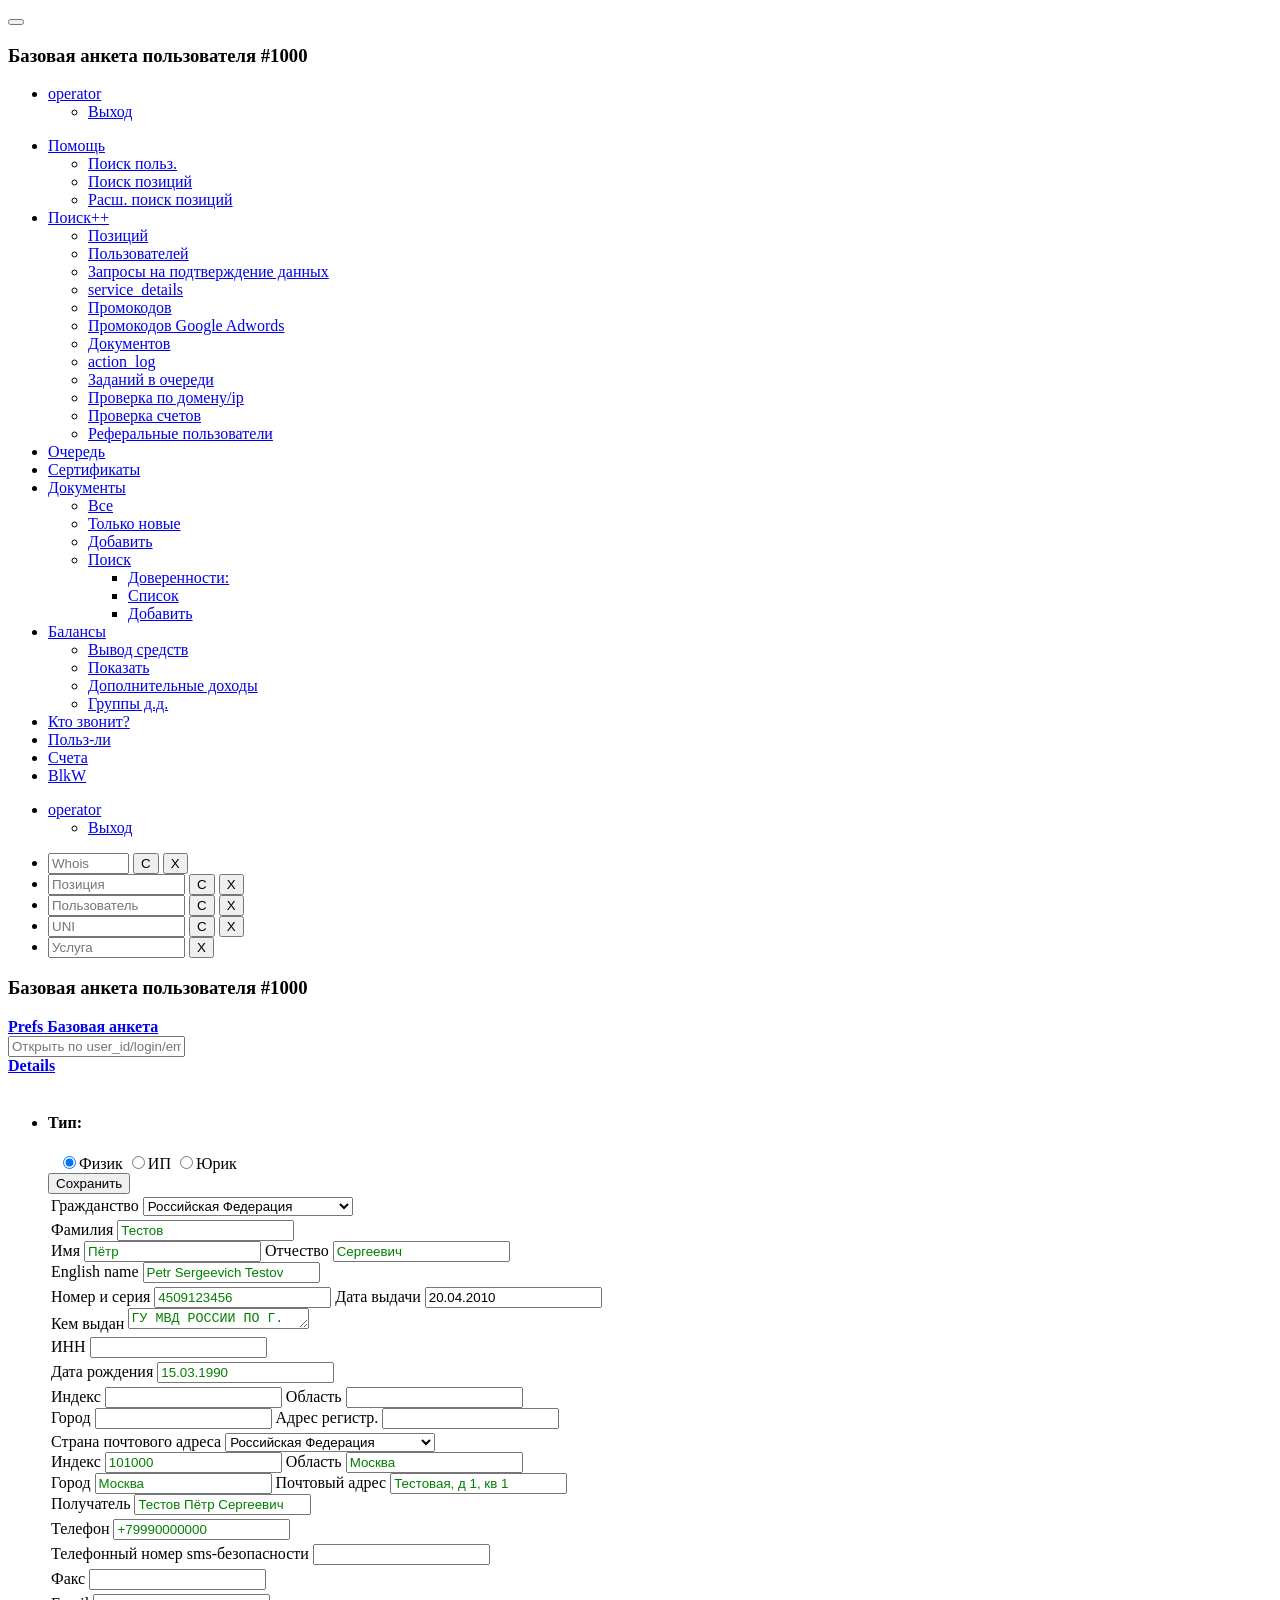
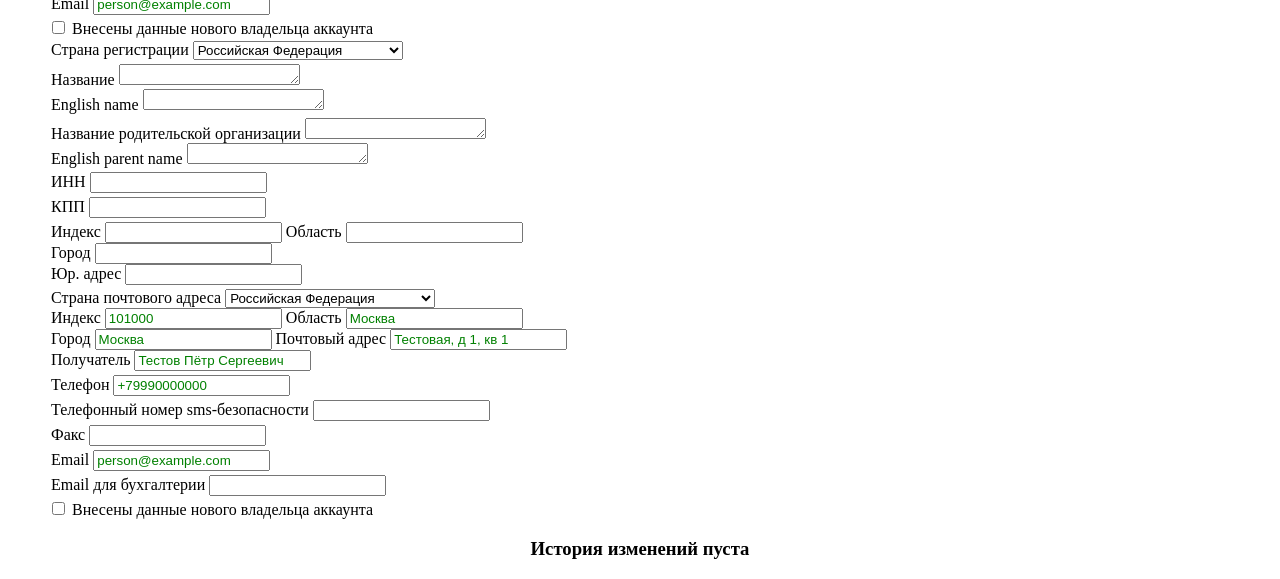
<file: doctool/tests/fixtures/manager/runic_pp.html>
<!DOCTYPE html>
<!-- saved from url=(0050)https://manager.reg.ru/user/1000/runic_details -->
<html lang="en"><head><meta http-equiv="Content-Type" content="text/html; charset=UTF-8">
        
        <meta name="_csrf" content="00000000000000000000000000000000">
        <meta http-equiv="X-UA-Compatible" content="IE=edge">
        <meta name="viewport" content="width=device-width, initial-scale=1">
        <meta http-equiv="X-UA-Compatible" content="IE=edge">
        <title>Базовая анкета пользователя #1000</title>
        
        











    </head>

    <body class="with-header">
        <div class="notifications loading-layer"></div>
        <div class="notifications top-right"></div>
        
            <nav class="navbar navbar-default navbar-sticky-top" role="navigation">
                <div class="container-fluid">
                    <div class="navbar-header">
                        <button type="button" class="navbar-toggle collapsed" data-toggle="collapse" data-target="#navbar-collapse">
                            <span class="sr-only"></span>
                            <span class="icon-bar"></span>
                            <span class="icon-bar"></span>
                            <span class="icon-bar"></span>
                        </button>
                        <a class="navbar-brand" href="https://manager.reg.ru/">
                            
                        </a>
                    </div>

                                            <h3 class="title visible-xs">Базовая анкета пользователя #1000</h3>
                    
                    <ul class="nav navbar-nav visible-xs">
                        <li class="dropdown pull-right profile_menu">
                            <a href="https://manager.reg.ru/tech/profile" title="Профиль">operator <span class="caret"></span></a>
                            <ul class="dropdown-menu" role="menu">
                                <li><a href="https://logoff@manager.reg.ru/" title="Выйти из manager">Выход</a></li>
                            </ul>
                        </li>
                    </ul>

                    <div class="collapse navbar-collapse" id="navbar-collapse"><ul class="nav navbar-nav">
    
    <li class="dropdown">
        <a href="https://manager.reg.ru/help/index">Помощь <span class="caret"></span></a>
        <ul class="dropdown-menu" role="menu">
            <li><a href="https://manager.reg.ru/help/help_search_users">Поиск польз.</a></li>
            <li><a href="https://manager.reg.ru/help/help_search_bills">Поиск позиций</a></li>
            <li><a href="https://manager.reg.ru/help/help_search_advanced">Расш. поиск позиций</a></li>
        </ul>
    </li>
    
    <li class="dropdown">
        <a href="https://manager.reg.ru/user/1000/runic_details#null">Поиск++ <span class="caret"></span></a>
        <ul class="dropdown-menu" role="menu">
            <li><a href="https://manager.reg.ru/bill/megasearch">Позиций</a></li>
            <li><a href="https://manager.reg.ru/manager/user_search">Пользователей</a></li>
            
            <li><a href="https://manager.reg.ru/userdocs/all_docs_queries" title="Реестр запросов на подтверждение идентификационных данных владельцев доменов">Запросы на подтверждение данных</a></li>
            
            
            <li><a href="https://manager.reg.ru/tech/search_services_by_service_details">service_details</a></li>
            <li><a href="https://manager.reg.ru/promo/promo_codes_search">Промокодов</a></li>
            
            
            <li><a href="https://manager.reg.ru/tech/google_promocodes">Промокодов Google Adwords</a></li>
            
            
            <li><a href="https://manager.reg.ru/userdocs/search" title="Поиск документов">Документов</a></li>
            
            <li><a href="https://manager.reg.ru/logs/actions_log">action_log</a></li>
            
            <li><a href="https://manager.reg.ru/tech/task_queue?force_empty_page=1">Заданий в очереди</a></li>
            
            
            <li><a href="https://manager.reg.ru/tech/check_domain_ip">Проверка по домену/ip</a></li>
            
            
            <li><a href="https://manager.reg.ru/bill/mass_check_bill_accounts">Проверка счетов</a></li>
            
            <li><a href="https://manager.reg.ru/referral/history/users">Реферальные пользователи</a></li>
        </ul>
    </li>
    
    
    
    <li><a href="https://manager.reg.ru/tech/task_queue">Очередь</a></li>
    
    
    
    
    
    <li><a href="https://manager.reg.ru/manager/certificates">Сертификаты</a></li>
    
    
        <li class="dropdown">
            <a href="https://manager.reg.ru/userdocs/search" title="Документы пользователей">Документы <span class="caret"></span></a>
            <ul class="dropdown-menu" role="menu">
                <li><a href="https://manager.reg.ru/userdocs/index" title="Документы пользователей: все">Все</a></li>
                <li><a href="https://manager.reg.ru/userdocs/index?state=new" title="Документы пользователей: новые">Только новые</a></li>
                <li><a href="https://manager.reg.ru/userdocs/add" title="Создать новый документ">Добавить</a></li>
                <li class="dropdown dropdown-submenu">
                    <a href="https://manager.reg.ru/userdocs/search" title="Документы пользователей: Поиск">Поиск</a>
                    <ul class="dropdown-menu" role="menu">
                        <li><a href="https://manager.reg.ru/userdocs/loa_index">Доверенности:</a></li>
                        <li><a href="https://manager.reg.ru/userdocs/loa_index">Список</a></li>
                        <li><a href="https://manager.reg.ru/userdocs/loa_add">Добавить</a></li>
                    </ul>
                </li>
                
            </ul>
        </li>
    
    
    
          <li class="dropdown">
              
                <a href="https://manager.reg.ru/bill/user_balances">Балансы <span class="caret"></span></a>
              
              <ul class="dropdown-menu" role="menu">
                  
                      <li><a href="https://manager.reg.ru/billing/payout/">Вывод средств</a></li>
                      <li><a href="https://manager.reg.ru/bill/user_balances?show=1">Показать</a></li>
                      
                          <li><a href="https://manager.reg.ru/bill/extra_income_ops_show">Дополнительные доходы</a></li>
                          <li><a href="https://manager.reg.ru/bill/extra_income_optypes_show">Группы д.д.</a></li>
                      
                  
              </ul>
          </li>
    
    <li><a href="https://manager.reg.ru/user/1000/runic_details#" id="detect_user_call">Кто звонит?</a></li>
    
    <li><a href="https://manager.reg.ru/manager/users">Польз-ли</a></li>
    <li><a href="https://manager.reg.ru/bill/bills?searchstring=bill_date:2026-10-08">Счета</a></li>
    <li><a href="https://manager.reg.ru/manager/bulk_whois" title="Bulk Whois">BlkW</a></li>
    
    
</ul>
<ul class="nav navbar-nav navbar-right hidden-xs profile_menu">
    <li class="dropdown">
        <a href="https://manager.reg.ru/tech/profile" title="Профиль">operator <span class="caret"></span></a>
        <ul class="dropdown-menu" role="menu">
            <li><a href="https://logoff@manager.reg.ru/" title="Выйти из manager">Выход</a></li>
        </ul>
    </li>
</ul>










<ul class="nav navbar-nav">
     <li><form method="post" action="https://statonline.ru/history_search" target="_blank" id="history_s" class="navbar-form navbar-right">
        <input type="hidden" name="key" value="xxxxxxxx">
        <div class="input-group">
          <input type="search" name="search" value="" size="8" placeholder="Whois" class="form-control input-sm">
          <span class="input-group-btn">
            <button class="btn btn-default input-sm" type="button" onclick="convert(document.getElementById('history_s').search)" title="конвертор">C</button>
            <button class="btn btn-default input-sm" type="button" onclick="cleartext( document.getElementById('history_s').search )">X</button>
          </span>
        </div>
      <input type="hidden" value="00000000000000000000000000000000" name="_csrf"></form></li>
      <li><form method="get" action="https://manager.reg.ru/bill/bills" id="domsearch" class="navbar-form navbar-right">
       <div class="input-group">
        <input type="search" name="searchstring" size="15" value="" placeholder="Позиция" class="form-control input-sm">
        <input type="hidden" name="from_head" value="1">
        <span class="input-group-btn">
            <button class="btn btn-default input-sm" type="button" onclick="convert(document.getElementById('domsearch').searchstring)" title="конвертор">C</button>
            <button class="btn btn-default input-sm" type="button" onclick="cleartext( document.getElementById('domsearch').searchstring )">X</button>
          </span>
       </div>
      <input type="hidden" value="00000000000000000000000000000000" name="_csrf"></form></li>
      <li><form method="get" action="https://manager.reg.ru/manager/users" id="usersearch" class="navbar-form navbar-right">
       <div class="input-group">
        <input type="search" name="searchstring" size="15" value="" placeholder="Пользователь" class="form-control input-sm">
        <input type="hidden" name="from_head" value="1">
        <span class="input-group-btn">
            <button class="btn btn-default input-sm" type="button" onclick="convert(document.getElementById('usersearch').searchstring)" title="конвертор">C</button>
            <button class="btn btn-default input-sm" type="button" onclick="cleartext( document.getElementById('usersearch').searchstring )">X</button>
          </span>
       </div>
      <input type="hidden" value="00000000000000000000000000000000" name="_csrf"></form></li>
      <li><form method="get" action="https://manager.reg.ru/tech/unisearch" id="unisearch" class="navbar-form navbar-right">
       <div class="input-group">
        <input type="hidden" name="from_head" value="1">
        <input type="search" name="query" value="" size="15" placeholder="UNI" title="Универсальный поиск" class="form-control input-sm">
        <span class="input-group-btn">
            <button class="btn btn-default input-sm" type="button" onclick="convert(document.getElementById('unisearch').query)" title="конвертор">C</button>
            <button class="btn btn-default input-sm" type="button" onclick="cleartext( document.getElementById('unisearch').query )">X</button>
          </span>
       </div>
      <input type="hidden" value="00000000000000000000000000000000" name="_csrf"></form></li>
      <li><form method="get" action="https://manager.reg.ru/tech/service_details" id="servicesearch" class="navbar-form navbar-right">
       <div class="input-group">
        <input type="search" name="service_id" size="15" value="" placeholder="Услуга" class="form-control input-sm">
        <input type="hidden" name="from_head" value="1">
        <span class="input-group-btn">
            <button class="btn btn-default input-sm" type="button" onclick="cleartext( document.getElementById('servicesearch').service_id )">X</button>
          </span>
       </div>
      <input type="hidden" value="00000000000000000000000000000000" name="_csrf"></form></li>
      
</ul>



                    </div>
                </div>
            </nav>
        

        <div class="container-fluid">
                        <h3 class="hidden-xs">Базовая анкета пользователя #1000</h3>
            
            








<style type="text/css">
    .data-col {
        min-width: 90px;
        width: 1%;
    }

    .input-group-addon {
        text-align:left;
    }

    .left-addon {
        min-width:130px;
    }

    .input-group-addon.very-danger {
        background-color: rgb(217, 83, 79);
        border-color: rgb(212, 63, 58);
        color: white;
    }

    input.saved {
        color: green;
    }

    textarea.saved  {
        color: green;
    }

    input.unsaved {
        color: black;
    }

    input.unsaved_org {
        color: black;
    }
    input.unsaved_person {
        color: black;
    }

    textarea.unsaved {
        color: black;
    }

    .input-group-addon.danger {
        border-color: rgb(212, 63, 58);
    }
</style>




<div class="container-fluid">
    <div class="row">
        <div class="col-md-4">
            <div class="row">
                <form method="post" id="main">
                

<div class="row">
    <div class="col-md-12">
        
        <div class="input-group">
            <div class="input-group-btn">
                <a class="btn btn-warning" role="button" href="https://manager.reg.ru/user/1000/prefs" id="show-user-prefs">
                    <b><span class="glyphicon glyphicon-cog"></span> Prefs</b>
                </a>
                <a class="btn btn-primary" role="button" href="https://manager.reg.ru/user/1000/runic_details" id="show-user-runic_details">
                    <b><span class="glyphicon glyphicon-list-alt"></span> Базовая анкета</b>
                </a>
            </div>
            <input onkeydown="return event.keyCode != 13;" type="text" class="btn-light form-control" id="user-id" placeholder="Открыть по user_id/login/email">
            <div class="input-group-btn">
                <a class="btn btn-info" target="_blank" role="button" href="https://manager.reg.ru/manager/user_details?user_id=1000" id="show-user-details">
                    <b><span class="glyphicon glyphicon-user"></span> Details</b>
                </a>
            </div>
        </div>
        
    </div>
</div><input type="hidden" value="00000000000000000000000000000000" name="_csrf"></form>

                
            </div>
            
            <br>
            <ul class="list-group">
                <li class="list-group-item row">
                    <div class="row">
                        <div class="col-md-2">
                            <h4>Тип:</h4>
                        </div>
                        <div class="pull-left" style="padding-left: 10px;">
                            <div class="btn-group" data-toggle="buttons">
                                <label class="btn
                                    btn-success
                                    active ">
                                    <input class="form-control" type="radio" name="type" value="pp" checked="">Физик
                                </label>
                                 <label class="btn
                                    btn-default
                                    ">
                                    <input class="form-control" type="radio" name="type" value="ip">ИП
                                </label>

                                     <label class="btn
                                    btn-default
                                    ">
                                    <input class="form-control" type="radio" name="type" value="org">Юрик
                                </label>
                            </div>
                        </div>
                        <div class="pull-right" style="padding-right: 10px;">
                            <div class="btn-group " data-toggle="buttons">
                                <button class="btn btn-danger" type="submit" id="change_runic_details" value="1">
                                    <span class="glyphicon glyphicon-floppy-disk"></span> Сохранить
                                </button>
                            </div>
                        </div>
                    </div>
                    <div id="table_wrapper" class="row">
                        <form method="post" id="ru_pp_contacts" class="contacts_form">
  <input type="hidden" name="grpid" value="ru_pp">
  <input type="hidden" name="change_runic_details" value="1">
  <table id="ru_pp_contacts_table" class="table col-md-12 table-compact contacts_table">
    <tbody><tr>
      <td>
        <div class="input-group">
          <span class="country input-group-addon left-addon danger">Гражданство</span>
          <select name="country" class="required country_pp form-control">
            <option value="BY">Беларусь, Республика
            </option>
          
            <option value="KZ">Казахстан, Республика
            </option>
          
            <option value="RU" selected="selected" class="text-success">Российская Федерация
            </option>
          
            <option value="US">Соединённые Штаты Америки
            </option>
          
            <option value="UA">Украина
            </option>
          
            </select>
        </div>
      </td>
    </tr>
    <tr>
      <td>
          <input type="hidden" name="person_r_alternative" value="1">
          
          <div class="input-group">
            <span class="input-group-addon left-addon danger person_r_surname">Фамилия</span>
            <input type="text" class="form-control required  saved" name="person_r_surname" id="person_r_surname" value="Тестов" data-toggle="tooltip" data-placement="right" title="Фамилия  заполняется по-русски в соответствии с паспортными данными, но для нерезидентов допускается заполнение на английском языке.">
          </div>
          <div class="input-group">
            <span class="input-group-addon left-addon danger person_r_name">Имя</span>
            <input type="text" class="form-control required  saved" name="person_r_name" id="person_r_name" value="Пётр" data-toggle="tooltip" data-placement="right" title="Имя  заполняется по-русски в соответствии с паспортными данными, но для нерезидентов допускается заполнение на английском языке.">
            <span class="input-group-addon person_r_patronimic">Отчество</span>
            <input type="text" class="form-control  saved" name="person_r_patronimic" id="person_r_patronimic" value="Сергеевич" data-toggle="tooltip" data-placement="right" title="Отчество  заполняется по-русски в соответствии с паспортными данными, но для нерезидентов допускается заполнение на английском языке.">
          </div>
          <div id="in-english" class="input-group">
            <span class="input-group-addon left-addon danger person text-success ">English name</span>
            <input type="text" class="form-control required  saved" name="person" id="person_input" value="Petr Sergeevich Testov">
          </div>
      </td>
    </tr>
    <tr>
      <td>
          <input type="hidden" name="passport_alternative" value="1">
          <div class="input-group">
            <span class="input-group-addon left-addon danger passport_number">Номер и серия</span>
            <input type="text" class="form-control required  saved" name="passport_number" id="passport_number" value="4509123456">
            <span class="input-group-addon danger passport_date  saved">Дата выдачи</span>
            <input type="text" class="form-control required" name="passport_date" id="passport_date" value="20.04.2010">
          </div>
          <div class="input-group">
            <span class="input-group-addon danger passport_place">Кем выдан</span>
            <textarea rows="1" type="text" class="form-control required  saved" name="passport_place" id="passport_place">ГУ МВД РОССИИ ПО Г. МОСКВЕ</textarea>
          </div>
      </td>
    </tr>
    <tr id="ip_inn" class="hidden">
      <td>
         <div class="input-group">
          <span class="input-group-addon left-addon danger code">ИНН</span>
          <input type="text" class="form-control " maxlength="12" name="code" id="code" value="">
          <input id="is_entrepreneur" type="hidden" name="is_entrepreneur" value="">
        </div>
      </td>
    </tr>
    <tr>
      <td>
        <div class="input-group">
          <span class="input-group-addon left-addon danger birth_date">Дата рождения</span>
          <input type="text" class="form-control required  saved" name="birth_date" id="birth_date" value="15.03.1990">
        </div>
      </td>
    </tr>
    <tr id="ip_p_addr_r" class="hidden">
      <td>
          <input type="hidden" name="p_addr_r_alternative" value="1">
          <div class="input-group">
            <span class="input-group-addon left-addon danger p_addr_r_zip">Индекс</span>
            <input type="text" class="form-control required " name="p_addr_r_zip" id="p_addr_r_zip" value="" maxlength="8">
            <span class="input-group-addon p_addr_r_area">Область</span>
            <input type="text" class="form-control " name="p_addr_r_area" id="p_addr_r_area" value="">
          </div>
          <div class="input-group">
            <span class="input-group-addon left-addon danger p_addr_r_city">Город</span>
            <input type="text" class="form-control required " name="p_addr_r_city" id="p_addr_r_city" value="">
            <span class="input-group-addon danger p_addr_r_addr">Адрес регистр.</span>
            <input type="text" class="form-control required " name="p_addr_r_addr" id="p_addr_r_addr" value="">
          </div>
      </td>
    </tr>
    <tr>
      <td>
          <input type="hidden" name="p_addr_alternative" value="1">
          <div class="input-group">
            <span class="country input-group-addon left-addon danger">Страна почтового адреса</span>
            <select name="p_addr_country" class="required form-control">
              <option value="BY">Беларусь, Республика
              </option>
            
              <option value="KZ">Казахстан, Республика
              </option>
            
              <option value="RU" selected="selected" class="text-success">Российская Федерация
              </option>
            
              <option value="US">Соединённые Штаты Америки
              </option>
            
              <option value="UA">Украина
              </option>
            
              </select>
          </div>
          <div class="input-group">
            <span class="input-group-addon left-addon danger p_addr_zip">Индекс</span>
            <input type="text" class="form-control required  saved" name="p_addr_zip" id="p_addr_zip" value="101000" maxlength="8">
            <span class="input-group-addon p_addr_area">Область</span>
            <input type="text" class="form-control  saved" name="p_addr_area" id="p_addr_area" value="Москва">
          </div>
          <div class="input-group">
            <span class="input-group-addon left-addon danger p_addr_city">Город</span>
            <input type="text" class="form-control required  saved" name="p_addr_city" id="p_addr_city" value="Москва">
            <span class="input-group-addon danger p_addr_addr">Почтовый адрес</span>
            <input type="text" class="form-control required  saved" name="p_addr_addr" id="p_addr_addr" value="Тестовая, д 1, кв 1">
          </div>
          <div class="input-group">
            <span class="input-group-addon danger p_addr_recipient">Получатель</span>
            <input type="text" class="form-control required  saved" name="p_addr_recipient" id="p_addr_recipient" value="Тестов Пётр Сергеевич" required="">
          </div>
      </td>
    </tr>
    <tr>
      <td>
        <div class="input-group">
          <span class="input-group-addon left-addon danger phone">Телефон</span>
          <input type="text" class="form-control required  saved" name="phone" id="phone" value="+79990000000" data-toggle="tooltip" data-placement="right" title="Обязательно укажите международный код и код города. Информация по каждому телефону должна быть представлена отдельной строкой. Открыто для чтения при использовании сервиса Whois.">
        </div>
      </td>
    </tr>
    <tr>
      <td>
        <div class="input-group">
          <span class="input-group-addon left-addon sms_security_number">Телефонный номер sms-безопасности</span>
          <input type="text" class="form-control  saved" name="sms_security_number" id="sms_security_number" value="" data-toggle="tooltip" data-placement="right" title="Телефонный номер для отправки SMS-сообщений администратору домена.   Используется для уведомлений и подтверждений операций с доменом с целью обеспечения дополнительной безопасности и выполнения условий п. 5.2. правил регистрации доменных имён в доменах .ru .рф">
          <span class="input-group-addon ops-phone-addon" data-toggle="tooltip" data-placement="right" title="Скопировать из поля 'Телефон'">
            <span class="glyphicon glyphicon-log-in">
            </span>
          </span>
        </div>
      </td>
    </tr>
    <tr>
      <td>
        <div class="input-group">
          <span class="input-group-addon left-addon fax">Факс</span>
          <input type="text" class="form-control  saved" name="fax" id="fax" value="" data-toggle="tooltip" data-placement="right" title="Все замечания, касающиеся заполнения поля 'Телефон', справедливы и для поля 'Факс'. Открыто для чтения при использовании сервиса Whois.">
          <span class="input-group-addon fax-addon" data-toggle="tooltip" data-placement="right" title="Скопировать из поля 'Телефон'">
            <span class="glyphicon glyphicon-log-in">
            </span>
          </span>
        </div>
      </td>
    </tr>
    <tr>
      <td>
        <div class="input-group">
          <span class="input-group-addon left-addon danger e_mail">Email</span>
          <input type="text" class="form-control required  saved" name="e_mail" id="e_mail" value="person@example.com" data-toggle="tooltip" data-placement="right" title="Информация по каждому адресу должна быть представлена отдельной строкой. Открыто для чтения при использовании сервиса Whois.">
        </div>
      </td>
    </tr>
  </tbody></table>
  <div class="col-md-12">
    <label class="checkbox-inline">
      <input type="checkbox" name="new_owner"> Внесены данные нового владельца аккаунта
    </label>
  </div>
<input type="hidden" value="00000000000000000000000000000000" name="_csrf"></form>

                        <form method="post" id="ru_org_contacts" class=" hidden">
  <input type="hidden" name="grpid" value="ru_org">
  <input type="hidden" name="change_runic_details" value="1">
  <table id="ru_org_contacts_table" class="table col-md-12 table-compact contacts_table">
    <tbody><tr>
      <td>
        <div class="input-group">
          <span class="country input-group-addon left-addon danger">Страна регистрации</span>
          <select name="country" class="required country_pp form-control">
            <option value="BY">Беларусь, Республика
            </option>
          
            <option value="KZ">Казахстан, Республика
            </option>
          
            <option value="RU" selected="selected" class="text-success">Российская Федерация
            </option>
          
            <option value="US">Соединённые Штаты Америки
            </option>
          
            <option value="UA">Украина
            </option>
          
            </select>
        </div>
      </td>
    </tr>
    <tr>
      <td>
          <div class="input-group">
            <span class="input-group-addon left-addon danger org_r">Название</span>
            <textarea class="form-control required " rows="1" name="org_r" id="org_r" data-toggle="tooltip" data-placement="right" title="Полное название в соответствии с учредительными документами. Включает в себя организационно-правовую форму и название юридического лица без использования аббревиатур. Должно полностью соответствовать названию, представленному в поле 'org'. Используется при формировании счетов на оплату. Поле заполняется по-русски, для нерезидентов допускается заполнение на английском языке."></textarea>
          </div>
          <div id="in-english" class="input-group">
            <span class="input-group-addon left-addon danger org">English name</span>
            <textarea name="org" class="form-control required " id="trans_org_r" rows="1"></textarea>
          </div>
      </td>
    </tr>
    <tr>
      <td>
          <div class="input-group">
            <span class="input-group-addon left-addon danger parent_org_r">Название родительской организации</span>
            <textarea class="form-control " rows="1" name="parent_org_r" id="parent_org_r" data-toggle="tooltip" data-placement="right" title="Полное название в соответствии с учредительными документами. Включает в себя организационно-правовую форму и название юридического лица без использования аббревиатур. Должно полностью соответствовать названию, представленному в поле 'parent_org'. Используется при формировании счетов на оплату. Поле заполняется по-русски, для нерезидентов допускается заполнение на английском языке."></textarea>
          </div>
          <div id="in-english" class="input-group">
            <span class="input-group-addon left-addon danger parent_org">English parent name</span>
            <textarea name="parent_org" class="form-control " id="trans_parent_org_r" rows="1"></textarea>
          </div>
      </td>
    </tr>
    <tr>
      <td>
        <div class="input-group">
          <span class="input-group-addon left-addon danger code">ИНН</span>
          <input type="text" class="form-control " name="code" id="code" value="" data-toggle="tooltip" data-placement="right" title="Обязательно для организаций, зарегистрированных в РФ. Данные из этого поля будут использоваться при формировании счетов на оплату, а также для идентификации в базе данных Регистратора.">
        </div>
      </td>
    </tr>
    <tr id="ru_kpt">
      <td>
        <div class="input-group">
          <span class="input-group-addon left-addon danger kpp">КПП</span>
          <input type="text" class="form-control " maxlength="12" name="kpp" id="kpp" value="" data-toggle="tooltip" data-placement="right" title="Код причины постановки на учет. Обязательно для организаций, зарегистрированных в РФ.">
        </div>
      </td>
    </tr>
    <tr>
      <td>
          <input type="hidden" name="address_r_alternative" value="1">
          <div class="input-group">
            <span class="input-group-addon danger address_r_zip">Индекс</span>
            <input type="text" class="form-control required " name="address_r_zip" id="address_r_zip" value="" maxlength="8">
            <span class="input-group-addon address_r_area">Область</span>
            <input type="text" class="form-control " name="address_r_area" id="address_r_area" value="">
          </div>
          <div class="input-group">
            <span class="input-group-addon danger address_r_city">Город</span>
            <input type="text" class="form-control required " name="address_r_city" id="address_r_city" value="">
          </div>
          <div class="input-group">
            <span class="input-group-addon danger address_r_addr">Юр. адрес</span>
            <input type="text" class="form-control required " name="address_r_addr" id="address_r_addr" value="">
          </div>
      </td>
    </tr>
    <tr>
      <td>
          <input type="hidden" name="p_addr_alternative" value="1">
          <div class="input-group">
            <span class="country input-group-addon left-addon danger">Страна почтового адреса</span>
            <select name="p_addr_country" class="required form-control">
              <option value="BY">Беларусь, Республика
              </option>
            
              <option value="KZ">Казахстан, Республика
              </option>
            
              <option value="RU" selected="selected" class="text-success">Российская Федерация
              </option>
            
              <option value="US">Соединённые Штаты Америки
              </option>
            
              <option value="UA">Украина
              </option>
            
              </select>
          </div>
          <div class="input-group">
            <span class="input-group-addon left-addon danger p_addr_zip">Индекс</span>
            <input type="text" class="form-control required  saved" name="p_addr_zip" id="p_addr_zip" value="101000" maxlength="8">
            <span class="input-group-addon p_addr_area">Область</span>
            <input type="text" class="form-control  saved" name="p_addr_area" id="p_addr_area" value="Москва">
          </div>
          <div class="input-group">
            <span class="input-group-addon left-addon danger p_addr_city">Город</span>
            <input type="text" class="form-control required  saved" name="p_addr_city" id="p_addr_city" value="Москва">
            <span class="input-group-addon danger p_addr_addr">Почтовый адрес</span>
            <input type="text" class="form-control required  saved" name="p_addr_addr" id="p_addr_addr" value="Тестовая, д 1, кв 1">
          </div>
          <div class="input-group">
            <span class="input-group-addon danger p_addr_recipient">Получатель</span>
            <input type="text" class="form-control required  saved" name="p_addr_recipient" id="p_addr_recipient" value="Тестов Пётр Сергеевич">
          </div>
      </td>
    </tr>
    <tr>
      <td>
        <div class="input-group">
          <span class="input-group-addon left-addon danger phone">Телефон</span>
          <input type="text" class="form-control required  saved" name="phone" id="phone" value="+79990000000" data-toggle="tooltip" data-placement="right" title="Обязательно укажите международный код и код города. Информация по каждому телефону должна быть представлена отдельной строкой. Открыто для чтения при использовании сервиса Whois." required="">
        </div>
      </td>
    </tr>
    <tr>
      <td>
        <div class="input-group">
          <span class="input-group-addon left-addon sms_security_number">Телефонный номер sms-безопасности</span>
          <input type="text" class="form-control  saved" name="sms_security_number" id="sms_security_number" value="" data-toggle="tooltip" data-placement="right" title="Телефонный номер для отправки SMS-сообщений администратору домена.   Используется для уведомлений и подтверждений операций с доменом с целью обеспечения дополнительной безопасности и выполнения условий п. 5.2. правил регистрации доменных имён в доменах .ru .рф">
          <span class="input-group-addon ops-phone-addon" data-toggle="tooltip" data-placement="right" title="Скопировать из поля 'Телефон'">
            <span class="glyphicon glyphicon-log-in">
            </span>
          </span>
        </div>
      </td>
    </tr>
    <tr>
      <td>
        <div class="input-group">
          <span class="input-group-addon left-addon fax">Факс</span>
          <input type="text" class="form-control  saved" name="fax" id="fax" value="" data-toggle="tooltip" data-placement="right" title="Все замечания, касающиеся заполнения поля 'Телефон', справедливы и для поля 'Факс'. Открыто для чтения при использовании сервиса Whois.">
          <span class="input-group-addon fax-addon" data-toggle="tooltip" data-placement="right" title="Скопировать из поля 'Телефон'">
            <span class="glyphicon glyphicon-log-in">
            </span>
          </span>
        </div>
      </td>
    </tr>
    <tr>
      <td>
        <div class="input-group">
          <span class="input-group-addon left-addon danger e_mail">Email</span>
          <input type="text" class="form-control required  saved" name="e_mail" id="e_mail" value="person@example.com" data-toggle="tooltip" data-placement="right" title="Адрес электронной почты юридического лица. Для более надежной связи в этом поле желательно указывать групповой адрес рассылки. Информация по каждому адресу должна быть представлена отдельной строкой. Открыто для чтения при использовании сервиса Whois.">
        </div>
      </td>
    </tr>
    <tr>
      <td>
        <div class="input-group">
          <span class="input-group-addon left-addon danger actt_e_mail">Email для бухгалтерии</span>
          <input type="text" class="form-control " name="actt_e_mail" id="actt_e_mail" value="" data-toggle="tooltip" data-placement="right" title="E-mail бухгалтера для получения копий отчетных бухгалтерских документов.">
          <span class="input-group-addon actt_e_mail-addon" data-toggle="tooltip" data-placement="right" title="Скопировать из поля 'Email'">
            <span class="glyphicon glyphicon-log-in">
            </span>
          </span>
        </div>
      </td>
    </tr>
  </tbody></table>
  <div class="col-md-12">
    <label class="checkbox-inline">
      <input type="checkbox" name="new_owner"> Внесены данные нового владельца аккаунта
    </label>
  </div>
<input type="hidden" value="00000000000000000000000000000000" name="_csrf"></form>

                    </div>
                </li>
            </ul>
            
        </div>
        <div class="col-md-8">
            
                <center><h3>История изменений пуста</h3></center>
            
        </div>
    </div>
</div>




        </div>
    

<script>
/* Фикстура doctool: заглушка поведения страницы manager (jQuery и скрипты manager не сохранены).
   change — поле помечается как изменённое (класс unsaved); blur ФИО — пересчёт English name (как translit_pers_org).
   (0.7.3) Переключатель типа «Физик / ИП / Юрик» — как на странице: показывает нужную форму, у ИП — строки ИНН и адреса
   регистрации и is_entrepreneur = 1; blur названия организации — English name организации. */
(function(){
  var T = {'а':'a','б':'b','в':'v','г':'g','д':'d','е':'e','ё':'e','ж':'zh','з':'z','и':'i','й':'i','к':'k','л':'l','м':'m','н':'n',
           'о':'o','п':'p','р':'r','с':'s','т':'t','у':'u','ф':'f','х':'kh','ц':'ts','ч':'ch','ш':'sh','щ':'shch','ъ':'ie','ы':'y',
           'ь':'','э':'e','ю':'iu','я':'ia'};
  function tr(s){ return s.split('').map(function(c){ var l = c.toLowerCase(), t = T[l];
    return t === undefined ? c : (c === l ? t : t.charAt(0).toUpperCase() + t.slice(1)); }).join(''); }
  window.__fixtureEvents = [];
  document.querySelectorAll('.form-control').forEach(function(el){
    el.addEventListener('change', function(){ el.classList.remove('saved'); el.classList.add('unsaved'); window.__fixtureEvents.push('change:' + el.name); });
  });
  document.querySelectorAll('input[name=type]').forEach(function(r){
    r.addEventListener('change', function(){
      var v = r.value, pp = document.getElementById('ru_pp_contacts'), org = document.getElementById('ru_org_contacts');
      if (v === 'pp' || v === 'ip') {
        pp.classList.remove('hidden'); pp.classList.add('contacts_form'); org.classList.add('hidden'); org.classList.remove('contacts_form');
        ['ip_p_addr_r', 'ip_inn'].forEach(function(id){ document.getElementById(id).classList.toggle('hidden', v === 'pp'); });
        document.getElementById('is_entrepreneur').value = v === 'ip' ? '1' : '';
      } else {
        org.classList.remove('hidden'); org.classList.add('contacts_form'); pp.classList.add('hidden'); pp.classList.remove('contacts_form');
      }
      window.__fixtureEvents.push('type:' + v);
    });
  });
  document.getElementById('org_r').addEventListener('blur', function(){
    document.getElementById('trans_org_r').value = tr(document.getElementById('org_r').value);
    window.__fixtureEvents.push('blur:org_r');
  });
  ['person_r_surname', 'person_r_name', 'person_r_patronimic'].forEach(function(id){
    document.getElementById(id).addEventListener('blur', function(){
      var v = function(i){ return document.getElementById(i).value; };
      document.getElementById('person_input').value = [tr(v('person_r_name')), tr(v('person_r_patronimic')), tr(v('person_r_surname'))]
        .filter(Boolean).join(' ');
      window.__fixtureEvents.push('blur:' + id);
    });
  });
})();
</script>
</body></html>
</file>
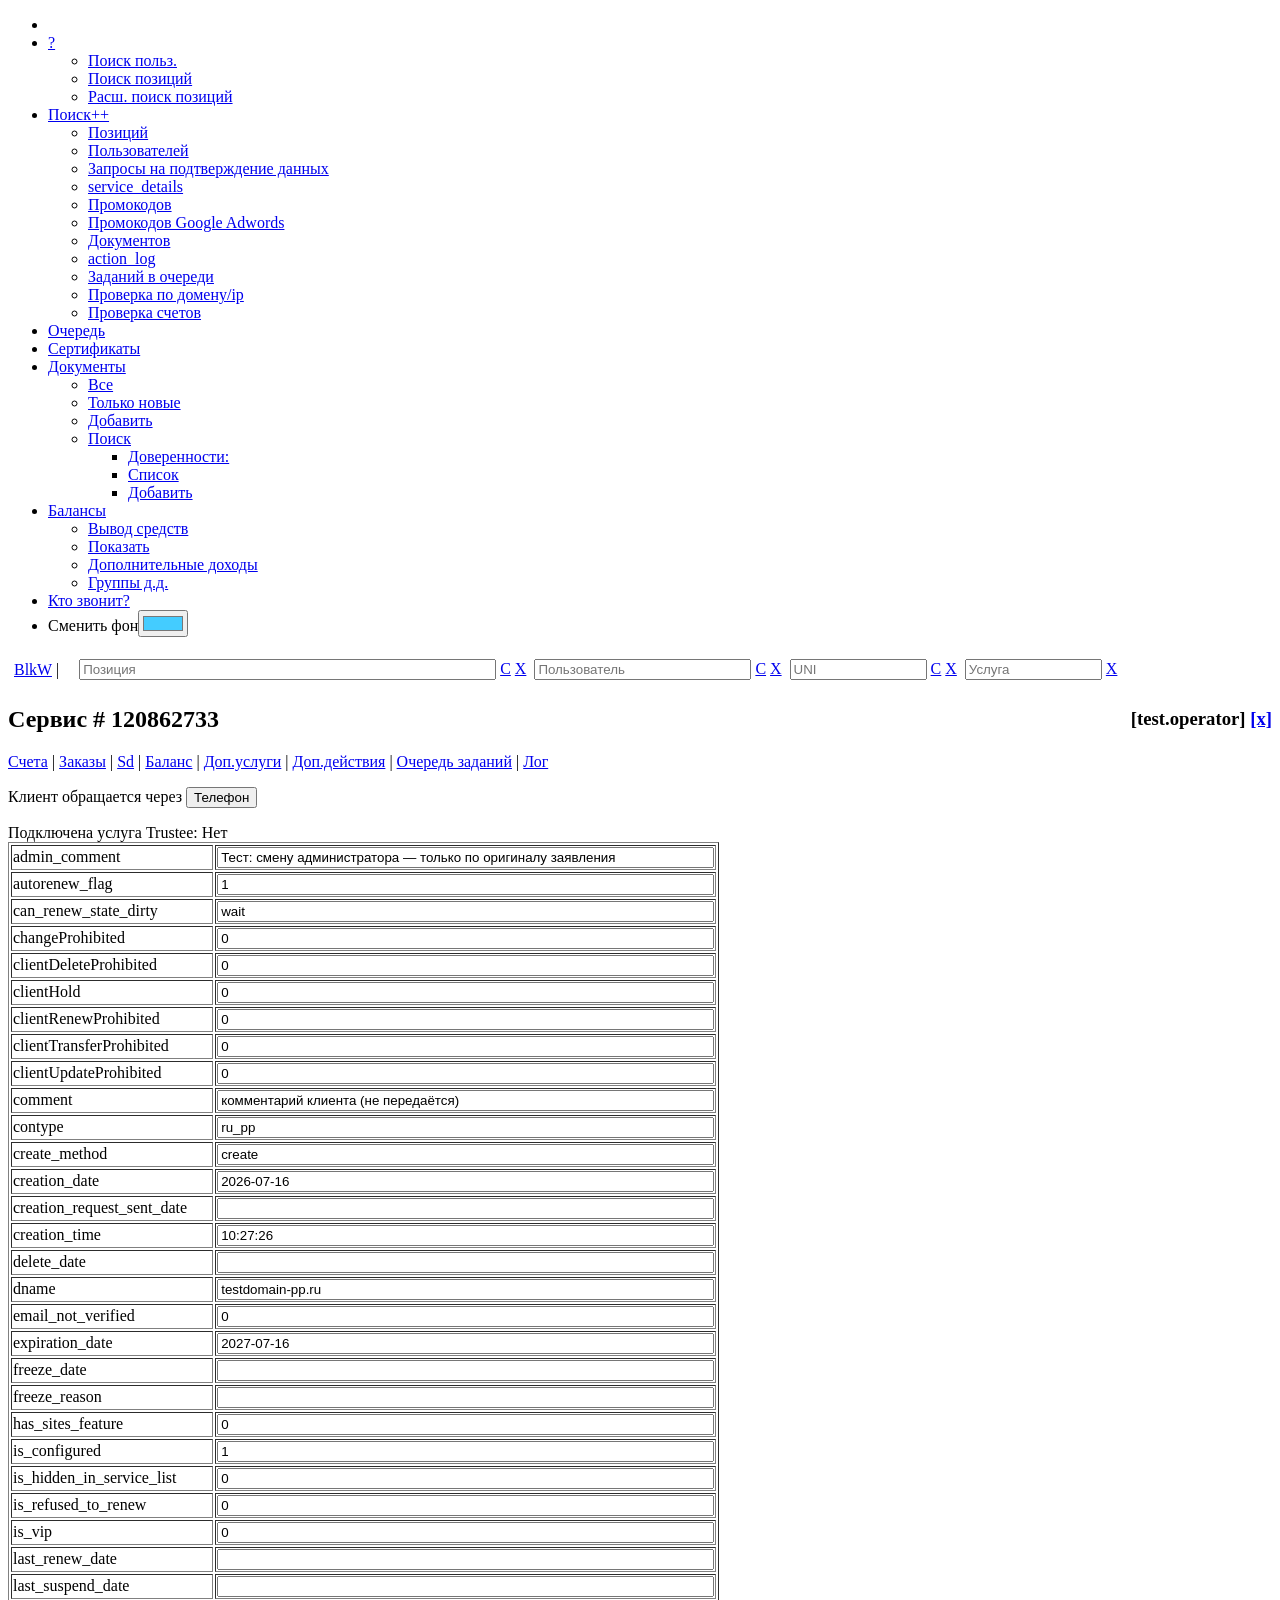
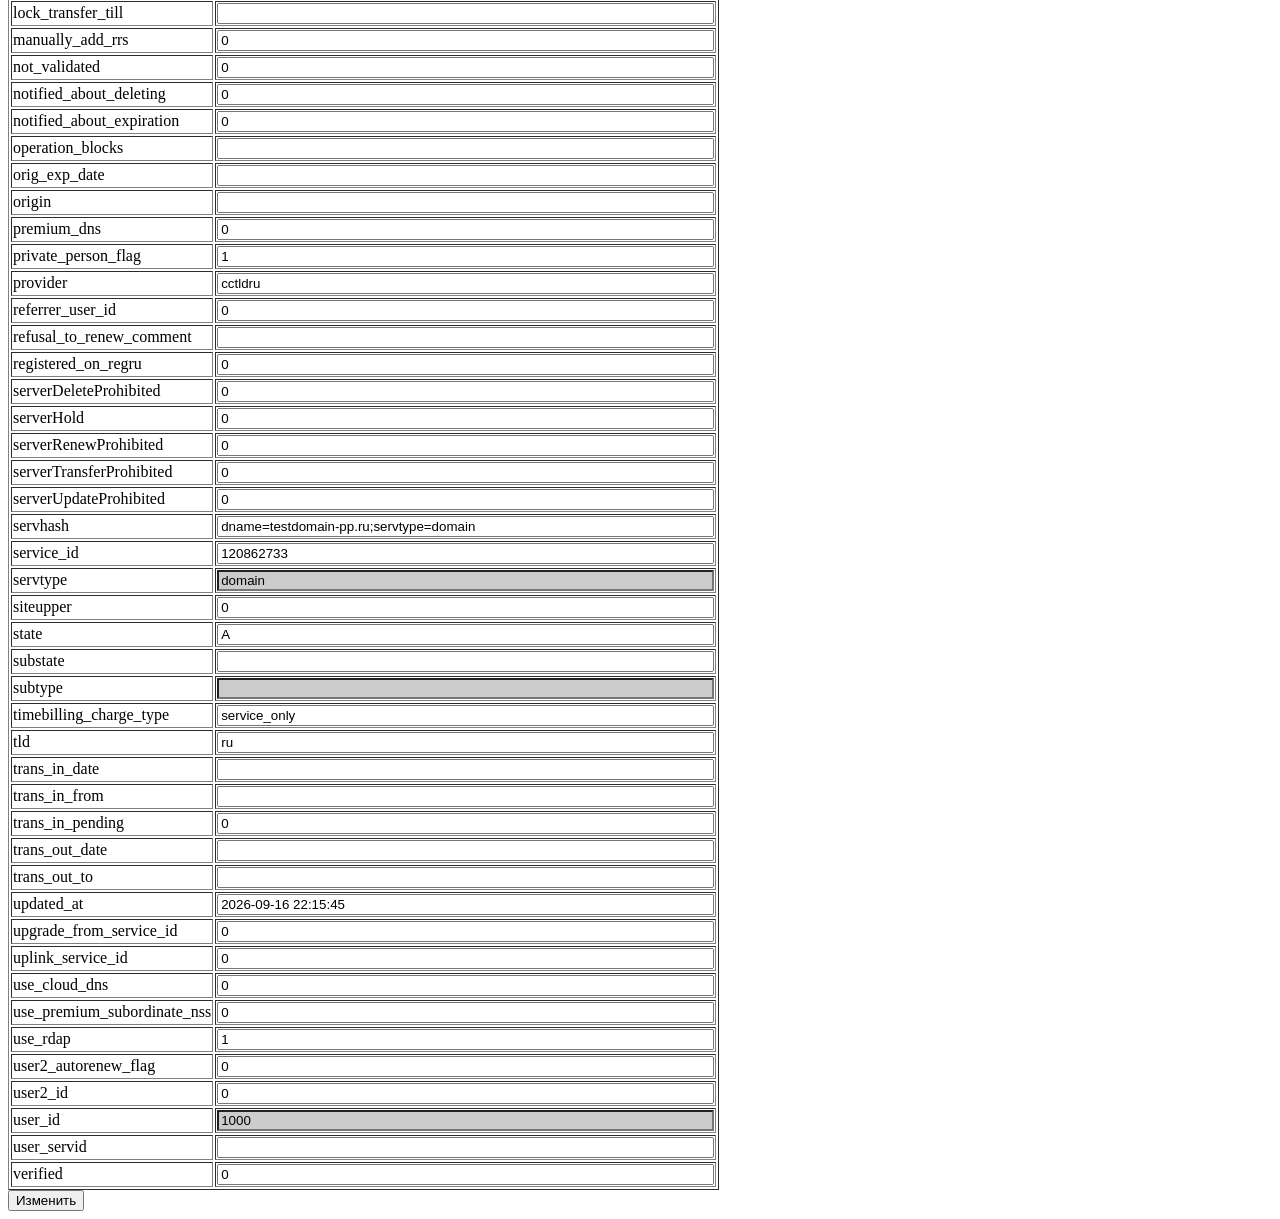
<file: doctool/tests/fixtures/manager/s_pp.html>
<!DOCTYPE html PUBLIC "-//W3C//DTD XHTML 1.0 Strict//EN" "http://www.w3.org/TR/xhtml1/DTD/xhtml1-strict.dtd">
<!-- saved from url=(0064)https://manager.reg.ru/tech/service_details?service_id=120862733 -->
<html xmlns="http://www.w3.org/1999/xhtml"><head><meta http-equiv="Content-Type" content="text/html; charset=UTF-8">
    <title>Сервис # 120862733</title>
    <meta name="_csrf" content="00000000000000000000000000000000">
</head>
    <body>
    <div class="clearfix">
      <!-- меню beg -->
      <!-- меню end -->
      <div id="mm">
        <ul id="menu">
          <li>
            <a href="https://manager.reg.ru/">
            </a>
          </li>
          <li>
            <a href="https://manager.reg.ru/help/index">?</a>
            <ul>
              <li><a href="https://manager.reg.ru/help/help_search_users">Поиск польз.</a></li>
              <li><a href="https://manager.reg.ru/help/help_search_bills">Поиск позиций</a></li>
              <li><a href="https://manager.reg.ru/help/help_search_advanced">Расш. поиск позиций</a></li>
            </ul>
          </li>
          <li>
            <a href="https://manager.reg.ru/tech/service_details?service_id=120862733#null">Поиск++</a>
            <ul>
              <li><a href="https://manager.reg.ru/bill/megasearch">Позиций</a></li>
              <li><a href="https://manager.reg.ru/manager/user_search">Пользователей</a></li>
              <li><a href="https://manager.reg.ru/userdocs/all_docs_queries" title="Реестр запросов на подтверждение идентификационных данных владельцев доменов">Запросы на подтверждение данных</a></li>
              <li><a href="https://manager.reg.ru/tech/search_services_by_service_details?hide_freezed=1">service_details</a></li>
              <li><a href="https://manager.reg.ru/promo/promo_codes_search">Промокодов</a></li>
                <li><a href="https://manager.reg.ru/tech/google_promocodes">Промокодов Google Adwords</a></li>
              <li><a href="https://manager.reg.ru/userdocs/search" title="Поиск документов">Документов</a></li>
              <li><a href="https://manager.reg.ru/logs/actions_log">action_log</a></li>
              <li><a href="https://manager.reg.ru/tech/task_queue?force_empty_page=1">Заданий в очереди</a></li>
              <li><a href="https://manager.reg.ru/tech/check_domain_ip">Проверка по домену/ip</a></li>
              <li><a href="https://manager.reg.ru/bill/mass_check_bill_accounts">Проверка счетов</a></li>
            </ul>
          </li>
          <li><a href="https://manager.reg.ru/tech/task_queue">Очередь</a></li>
          <li><a href="https://manager.reg.ru/manager/certificates">Сертификаты</a></li>
          <li>
            <a href="https://manager.reg.ru/userdocs/search" title="Документы пользователей">Документы</a>
            <ul>
              <li><a href="https://manager.reg.ru/userdocs/index" title="Документы пользователей: все">Все</a></li>
              <li><a href="https://manager.reg.ru/userdocs/index?state=new" title="Документы пользователей: новые">Только новые</a></li>
              <li><a href="https://manager.reg.ru/userdocs/add" title="Создать новый документ">Добавить</a></li>
              <li><a href="https://manager.reg.ru/userdocs/search" title="Документы пользователей: Поиск">Поиск</a></li>
              <ul style="left: 110px; z-index: 10001">
                <li><a href="https://manager.reg.ru/userdocs/loa_index">Доверенности:</a></li>
                <li><a href="https://manager.reg.ru/userdocs/loa_index">Список</a></li>
                <li><a href="https://manager.reg.ru/userdocs/loa_add">Добавить</a></li>
              </ul>
            </ul>
          </li>
          <li class="dropdown">
                <a href="https://manager.reg.ru/bill/user_balances">Балансы <span class="caret"></span></a>
              <ul class="dropdown-menu" role="menu">
                      <li><a href="https://manager.reg.ru/billing/payout/">Вывод средств</a></li>
                      <li><a href="https://manager.reg.ru/bill/user_balances?show=1">Показать</a></li>
                          <li><a href="https://manager.reg.ru/bill/extra_income_ops_show">Дополнительные доходы</a></li>
                          <li><a href="https://manager.reg.ru/bill/extra_income_optypes_show">Группы д.д.</a></li>
              </ul>
          </li>
          <li><a href="https://manager.reg.ru/tech/service_details?service_id=120862733#" id="detect_user_call">Кто звонит?</a></li>
          <li>
            <div class="b-background-color-change">
                <label for="color_picker">Сменить фон</label><input type="color" value="#44ccff" id="color_picker" class="b-background-color-change__picker">
            </div>
          </li>
         </ul>
      </div>
       <div id="qs">
        <table border="0" width="100%" class="search_form">
         <tbody><tr>
          <td valign="bottom">
           <table border="0" class="search_form">
            <tbody><tr>
             <td><a href="https://manager.reg.ru/manager/bulk_whois" title="Bulk Whois">BlkW</a>&nbsp;|&nbsp;</td>
             <td></td>
             <td>
             </td>
             <td></td>
             <td>
              <form method="get" action="https://manager.reg.ru/bill/bills" id="domsearch">
               <div>
                <input type="search" name="searchstring" size="50" value="" placeholder="Позиция">
                <input type="hidden" name="from_head" value="1">
                <a href="https://manager.reg.ru/tech/service_details?service_id=120862733#" onclick="convert(document.getElementById('domsearch').searchstring)" title="конвертор">C</a>
                <a href="javascript:cleartext( document.getElementById('domsearch').searchstring )" title="очистить">X</a>
               </div>
              <input type="hidden" value="00000000000000000000000000000000" name="_csrf"></form>
             </td>
             <td></td>
             <td>
              <form method="get" action="https://manager.reg.ru/manager/users" id="usersearch">
               <div>
                <input type="search" name="searchstring" size="25" value="" placeholder="Пользователь">
                <input type="hidden" name="from_head" value="1">
                <a href="https://manager.reg.ru/tech/service_details?service_id=120862733#" onclick="convert(document.getElementById('usersearch').searchstring)" title="конвертор">C</a>
                <a href="javascript:cleartext( document.getElementById('usersearch').searchstring )" title="очистить">X</a>
               </div>
              <input type="hidden" value="00000000000000000000000000000000" name="_csrf"></form>
             </td>
             <td></td>
             <td>
              <form method="get" action="https://manager.reg.ru/tech/unisearch" id="unisearch">
               <div>
                <input type="hidden" name="from_head" value="1">
                 <input type="search" name="query" value="" size="15" placeholder="UNI" title="Универсальный поиск. Анкетные данные не поддерживаются">
                <a href="https://manager.reg.ru/tech/service_details?service_id=120862733#" onclick="convert(document.getElementById('unisearch').query)" title="конвертор">C</a>
                <a href="javascript:cleartext( document.getElementById('unisearch').query )" title="очистить">X</a>
               </div>
              <input type="hidden" value="00000000000000000000000000000000" name="_csrf"></form>
             </td>
             <td></td>
             <td>
              <form method="get" action="https://manager.reg.ru/tech/service_details" id="servicesearch">
               <div>
                <input type="search" name="service_id" size="15" value="" placeholder="Услуга">
                <input type="hidden" name="from_head" value="1">
                <a href="javascript:cleartext( document.getElementById('servicesearch').service_id )" title="очистить">X</a>
               </div>
              <input type="hidden" value="00000000000000000000000000000000" name="_csrf"></form>
             </td>
            </tr>
           </tbody></table>
          </td>
         </tr>
        </tbody></table>
      </div>
    </div>
    <div id="content">    <table width="100%" cellpadding="0" cellspacing="0" border="0" height="50">
     <tbody><tr>
      <td align="left"><h2>Сервис # 120862733</h2></td>
      <td align="right"><h3>[test.operator]&nbsp;<a href="https://logoff@manager.reg.ru/" title="Выйти из manager">[x]</a></h3></td>
     </tr>
    </tbody></table>
<a href="https://manager.reg.ru/bill/bills?searchstring=service_id:120862733">Счета</a> |
<a href="https://manager.reg.ru/bill/service_bills/120862733">Заказы</a> |
<a href="https://manager.reg.ru/tech/srv_details?service_id=120862733">Sd</a> |
<a href="https://manager.reg.ru/billing/accounting/list_ops?service_id=120862733">Баланс</a> |
<a href="https://manager.reg.ru/bill/bills?searchstring=for:120862733">Доп.услуги</a> |
<a href="https://manager.reg.ru/tech/extended_actions/service?service_id=120862733#actions">Доп.действия</a> |
<a href="https://manager.reg.ru/tech/task_queue?service_id=120862733">Очередь заданий</a> |
<a href="https://manager.reg.ru/logs/actions_log?service_id=120862733&amp;order_by=insert_time+desc">Лог</a>
<div>
    <!-- Блок с кнопкой для регистрации обращения -->
    <p>Клиент обращается через
    <input type="button" class="phone-call-stat" value="Телефон" data-user-id="1000" data-user-login="person@example.com" data-service-id="120862733" data-service-title="Регистрация домена testdomain-pp.ru">
    </p>
</div>
    Подключена услуга Trustee:  Нет 
 <form id="service_details" class="sms_noties" method="post" name="edit">
 <table border="1">  
   <tbody><tr>
    <td>admin_comment</td>
    <td><input size="60" type="text" name="admin_comment" value="Тест: смену администратора — только по оригиналу заявления"></td>
   </tr>
   <tr>
    <td>autorenew_flag</td>
    <td><input size="60" type="text" name="autorenew_flag" value="1"></td>
   </tr>
   <tr>
    <td>can_renew_state_dirty</td>
    <td><input size="60" type="text" name="can_renew_state_dirty" value="wait"></td>
   </tr>
   <tr>
    <td>changeProhibited</td>
    <td><input size="60" type="text" name="changeProhibited" value="0"></td>
   </tr>
   <tr>
    <td>clientDeleteProhibited</td>
    <td><input size="60" type="text" name="clientDeleteProhibited" value="0"></td>
   </tr>
   <tr>
    <td>clientHold</td>
    <td><input size="60" type="text" name="clientHold" value="0"></td>
   </tr>
   <tr>
    <td>clientRenewProhibited</td>
    <td><input size="60" type="text" name="clientRenewProhibited" value="0"></td>
   </tr>
   <tr>
    <td>clientTransferProhibited</td>
    <td><input size="60" type="text" name="clientTransferProhibited" value="0"></td>
   </tr>
   <tr>
    <td>clientUpdateProhibited</td>
    <td><input size="60" type="text" name="clientUpdateProhibited" value="0"></td>
   </tr>
   <tr>
    <td>comment</td>
    <td><input size="60" type="text" name="comment" value="комментарий клиента (не передаётся)"></td>
   </tr>
   <tr>
    <td>contype</td>
    <td><input size="60" type="text" name="contype" value="ru_pp"></td>
   </tr>
   <tr>
    <td>create_method</td>
    <td><input size="60" type="text" name="create_method" value="create"></td>
   </tr>
   <tr>
    <td>creation_date</td>
    <td><input size="60" type="text" name="creation_date" value="2026-07-16"></td>
   </tr>
   <tr>
    <td>creation_request_sent_date</td>
    <td><input size="60" type="text" name="creation_request_sent_date" value=""></td>
   </tr>
   <tr>
    <td>creation_time</td>
    <td><input size="60" type="text" name="creation_time" value="10:27:26"></td>
   </tr>
   <tr>
    <td>delete_date</td>
    <td><input size="60" type="text" name="delete_date" value=""></td>
   </tr>
   <tr>
    <td>dname</td>
    <td><input size="60" type="text" name="dname" value="testdomain-pp.ru"></td>
   </tr>
   <tr>
    <td>email_not_verified</td>
    <td><input size="60" type="text" name="email_not_verified" value="0"></td>
   </tr>
   <tr>
    <td>expiration_date</td>
    <td><input size="60" type="text" name="expiration_date" value="2027-07-16"></td>
   </tr>
   <tr>
    <td>freeze_date</td>
    <td><input size="60" type="text" name="freeze_date" value=""></td>
   </tr>
   <tr>
    <td>freeze_reason</td>
    <td><input size="60" type="text" name="freeze_reason" value=""></td>
   </tr>
   <tr>
    <td>has_sites_feature</td>
    <td><input size="60" type="text" name="has_sites_feature" value="0"></td>
   </tr>
   <tr>
    <td>is_configured</td>
    <td><input size="60" type="text" name="is_configured" value="1"></td>
   </tr>
   <tr>
    <td>is_hidden_in_service_list</td>
    <td><input size="60" type="text" name="is_hidden_in_service_list" value="0"></td>
   </tr>
   <tr>
    <td>is_refused_to_renew</td>
    <td><input size="60" type="text" name="is_refused_to_renew" value="0"></td>
   </tr>
   <tr>
    <td>is_vip</td>
    <td><input size="60" type="text" name="is_vip" value="0"></td>
   </tr>
   <tr>
    <td>last_renew_date</td>
    <td><input size="60" type="text" name="last_renew_date" value=""></td>
   </tr>
   <tr>
    <td>last_suspend_date</td>
    <td><input size="60" type="text" name="last_suspend_date" value=""></td>
   </tr>
   <tr>
    <td>lock_transfer_till</td>
    <td><input size="60" type="text" name="lock_transfer_till" value=""></td>
   </tr>
   <tr>
    <td>manually_add_rrs</td>
    <td><input size="60" type="text" name="manually_add_rrs" value="0"></td>
   </tr>
   <tr>
    <td>not_validated</td>
    <td><input size="60" type="text" name="not_validated" value="0"></td>
   </tr>
   <tr>
    <td>notified_about_deleting</td>
    <td><input size="60" type="text" name="notified_about_deleting" value="0"></td>
   </tr>
   <tr>
    <td>notified_about_expiration</td>
    <td><input size="60" type="text" name="notified_about_expiration" value="0"></td>
   </tr>
   <tr>
    <td>operation_blocks</td>
    <td><input size="60" type="text" name="operation_blocks" value=""></td>
   </tr>
   <tr>
    <td>orig_exp_date</td>
    <td><input size="60" type="text" name="orig_exp_date" value=""></td>
   </tr>
   <tr>
    <td>origin</td>
    <td><input size="60" type="text" name="origin" value=""></td>
   </tr>
   <tr>
    <td>premium_dns</td>
    <td><input size="60" type="text" name="premium_dns" value="0"></td>
   </tr>
   <tr>
    <td>private_person_flag</td>
    <td><input size="60" type="text" name="private_person_flag" value="1"></td>
   </tr>
   <tr>
    <td>provider</td>
    <td><input size="60" type="text" name="provider" value="cctldru"></td>
   </tr>
   <tr>
    <td>referrer_user_id</td>
    <td><input size="60" type="text" name="referrer_user_id" value="0"></td>
   </tr>
   <tr>
    <td>refusal_to_renew_comment</td>
    <td><input size="60" type="text" name="refusal_to_renew_comment" value=""></td>
   </tr>
   <tr>
    <td>registered_on_regru</td>
    <td><input size="60" type="text" name="registered_on_regru" value="0"></td>
   </tr>
   <tr>
    <td>serverDeleteProhibited</td>
    <td><input size="60" type="text" name="serverDeleteProhibited" value="0"></td>
   </tr>
   <tr>
    <td>serverHold</td>
    <td><input size="60" type="text" name="serverHold" value="0"></td>
   </tr>
   <tr>
    <td>serverRenewProhibited</td>
    <td><input size="60" type="text" name="serverRenewProhibited" value="0"></td>
   </tr>
   <tr>
    <td>serverTransferProhibited</td>
    <td><input size="60" type="text" name="serverTransferProhibited" value="0"></td>
   </tr>
   <tr>
    <td>serverUpdateProhibited</td>
    <td><input size="60" type="text" name="serverUpdateProhibited" value="0"></td>
   </tr>
   <tr>
    <td>servhash</td>
    <td><input size="60" type="text" name="servhash" value="dname=testdomain-pp.ru;servtype=domain"></td>
   </tr>
   <tr>
    <td>service_id</td>
    <td><input size="60" type="text" name="service_id" value="120862733"></td>
   </tr>
   <tr>
    <td>servtype</td>
    <td><input size="60" type="text" name="servtype" readonly="" style="background-color: #ccc;" value="domain"></td>
   </tr>
   <tr>
    <td>siteupper</td>
    <td><input size="60" type="text" name="siteupper" value="0"></td>
   </tr>
   <tr>
    <td>state</td>
    <td><input size="60" type="text" name="state" value="A"></td>
   </tr>
   <tr>
    <td>substate</td>
    <td><input size="60" type="text" name="substate" value=""></td>
   </tr>
   <tr>
    <td>subtype</td>
    <td><input size="60" type="text" name="subtype" readonly="" style="background-color: #ccc;" value=""></td>
   </tr>
   <tr>
    <td>timebilling_charge_type</td>
    <td><input size="60" type="text" name="timebilling_charge_type" value="service_only"></td>
   </tr>
   <tr>
    <td>tld</td>
    <td><input size="60" type="text" name="tld" value="ru"></td>
   </tr>
   <tr>
    <td>trans_in_date</td>
    <td><input size="60" type="text" name="trans_in_date" value=""></td>
   </tr>
   <tr>
    <td>trans_in_from</td>
    <td><input size="60" type="text" name="trans_in_from" value=""></td>
   </tr>
   <tr>
    <td>trans_in_pending</td>
    <td><input size="60" type="text" name="trans_in_pending" value="0"></td>
   </tr>
   <tr>
    <td>trans_out_date</td>
    <td><input size="60" type="text" name="trans_out_date" value=""></td>
   </tr>
   <tr>
    <td>trans_out_to</td>
    <td><input size="60" type="text" name="trans_out_to" value=""></td>
   </tr>
   <tr>
    <td>updated_at</td>
    <td><input size="60" type="text" name="updated_at" value="2026-09-16 22:15:45"></td>
   </tr>
   <tr>
    <td>upgrade_from_service_id</td>
    <td><input size="60" type="text" name="upgrade_from_service_id" value="0"></td>
   </tr>
   <tr>
    <td>uplink_service_id</td>
    <td><input size="60" type="text" name="uplink_service_id" value="0"></td>
   </tr>
   <tr>
    <td>use_cloud_dns</td>
    <td><input size="60" type="text" name="use_cloud_dns" value="0"></td>
   </tr>
   <tr>
    <td>use_premium_subordinate_nss</td>
    <td><input size="60" type="text" name="use_premium_subordinate_nss" value="0"></td>
   </tr>
   <tr>
    <td>use_rdap</td>
    <td><input size="60" type="text" name="use_rdap" value="1"></td>
   </tr>
   <tr>
    <td>user2_autorenew_flag</td>
    <td><input size="60" type="text" name="user2_autorenew_flag" value="0"></td>
   </tr>
   <tr>
    <td>user2_id</td>
    <td><input size="60" type="text" name="user2_id" value="0"></td>
   </tr>
   <tr>
    <td>user_id</td>
    <td><input size="60" type="text" name="user_id" readonly="" style="background-color: #ccc;" value="1000"></td>
   </tr>
   <tr>
    <td>user_servid</td>
    <td><input size="60" type="text" name="user_servid" value=""></td>
   </tr>
   <tr>
    <td>verified</td>
    <td><input size="60" type="text" name="verified" value="0"></td>
   </tr>
 </tbody></table>
 <input type="submit" value="Изменить">
 <input type="hidden" value="00000000000000000000000000000000" name="_csrf"></form>
    </div>
        </body></html>
</file>
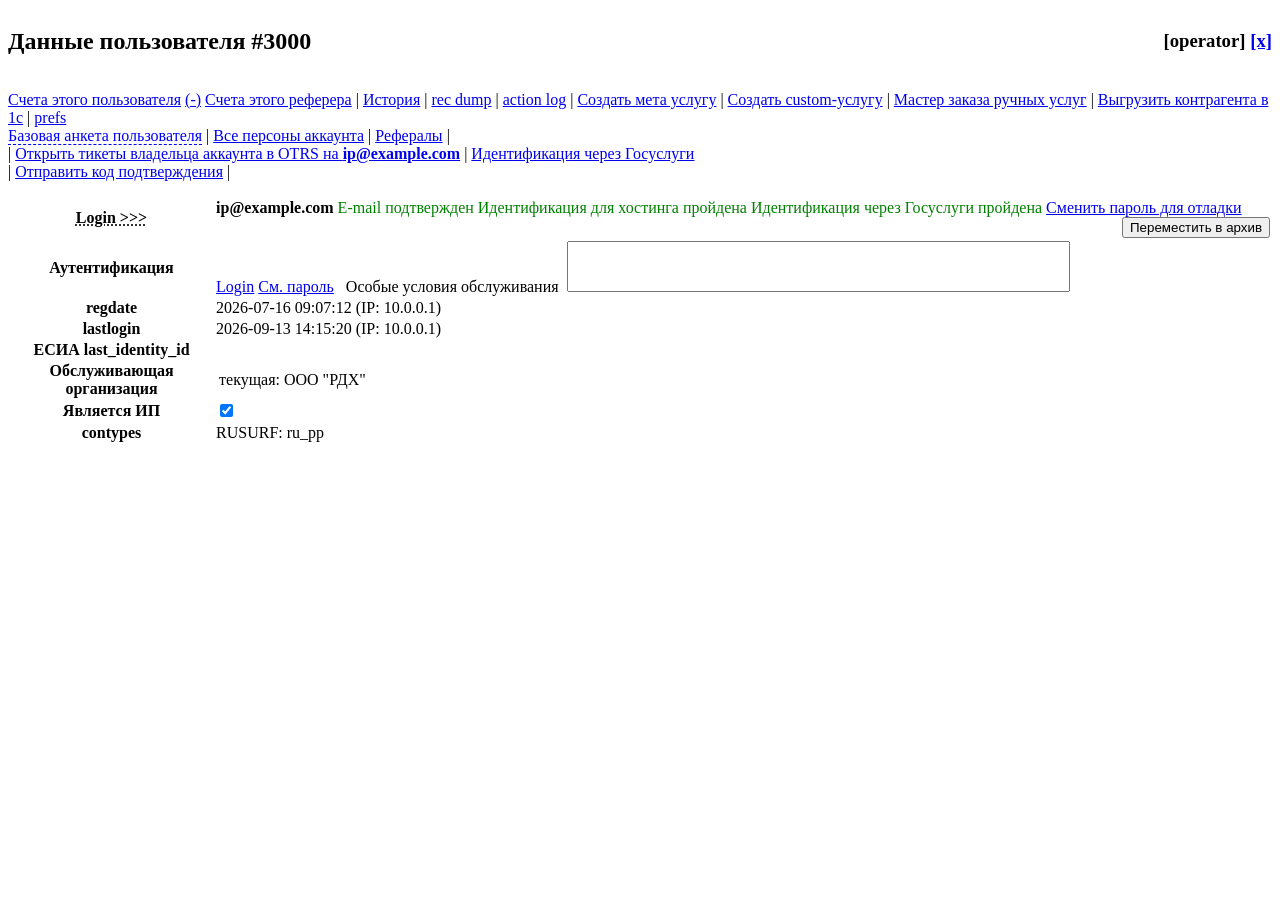
<file: doctool/tests/fixtures/manager/user_details_ip.html>
<!DOCTYPE html PUBLIC "-//W3C//DTD XHTML 1.0 Strict//EN" "http://www.w3.org/TR/xhtml1/DTD/xhtml1-strict.dtd">
<!-- saved from url=(0060)https://manager.reg.ru/manager/user_details?user_id=3000 -->
<html xmlns="http://www.w3.org/1999/xhtml"><head><meta http-equiv="Content-Type" content="text/html; charset=UTF-8">
    <title>Данные пользователя #3000</title>
    
    
    <meta name="_csrf" content="00000000000000000000000000000000">

</head><body>
    <div id="content">    <table width="100%" cellpadding="0" cellspacing="0" border="0" height="50">
     <tbody><tr>
      <td align="left"><h2>Данные пользователя #3000</h2></td>
      <td align="right"><h3>[operator]&nbsp;<a href="https://logoff@manager.reg.ru/" title="Выйти из manager">[x]</a></h3></td>
     </tr>
    </tbody></table>
<p>
	<a href="https://manager.reg.ru/bill/bills?searchstring=user_id:1000">Счета этого пользователя</a>
	<a href="https://manager.reg.ru/bill/bills?searchstring=user_id:1000&amp;nofreezed=1">(-)</a>
	
	
	<a href="https://manager.reg.ru/bill/bills?searchstring=referrer_user_id:1000">Счета этого реферера</a> |
	
	
	<a href="https://manager.reg.ru/manager/user_history?user_id=3000">История</a> |
	
	
	<a href="https://manager.reg.ru/manager/user_record_dump?user_id=3000">rec dump</a> |
	
	
	<a href="https://manager.reg.ru/logs/actions_log?user_id=3000">action log</a> |
	
	<a class="unavailable" href="https://manager.reg.ru/tech/create_meta_service?login=ip@example.com">Создать мета услугу</a> |
	<a class="unavailable" href="https://manager.reg.ru/tech/create_custom_service?login=ip@example.com">Создать custom-услугу</a> |
	<a class="unavailable" href="https://manager.reg.ru/tech/create_solutions_service?login=ip@example.com">Мастер заказа ручных услуг</a> |
	

	

	
	<a href="https://manager.reg.ru/xml1c/cosignatory_unload?login=ip@example.com">Выгрузить контрагента в 1с</a> |
	
	
	<a class="available" target="_blank" href="https://manager.reg.ru/user/3000/prefs">prefs</a><br>
	
	<a class="user_contacts_link" style="cursor: pointer; color: #00f; border-bottom: 1px dashed #00f;">Базовая анкета
		пользователя</a> |
	<a href="https://manager.reg.ru/manager/persons?user_id=3000">Все персоны аккаунта</a> |
	
	<a href="https://manager.reg.ru/referral/history/users?referrer=1000">Рефералы</a> |
	<br>
	
    
	| <a href="https://otrs6.reg.ru/otrs/index.pl?Action=AgentTicketSphinxSearch;Subaction=Search;CustomerID=ip@example.com;StateIDs=2" target="_blank">Открыть тикеты владельца аккаунта в OTRS на <b>ip@example.com</b></a>
    
	| <a href="https://manager.reg.ru/manager/esia_identifications?user_id=3000">Идентификация через Госуслуги</a>
	<br>
	
    | <a href="https://manager.reg.ru/tech/confirmation_sms/index?user_id=3000">Отправить код подтверждения</a> |
	
	
	<br>
</p>


<div class="user_contacts_block" style="display:none">
		
			<p>
			<a class="available" target="_blank" href="https://manager.reg.ru/user/3000/runic_details">Изменить базовую анкету</a><br>
			</p>
		
		<p><a href="https://manager.reg.ru/manager/history_changes_of_base_form?user_id=3000">История изменений базовой анкеты</a></p>
        
		<p>
		</p><p><a href="https://manager.reg.ru/manager/user_details?user_id=3000#" id="init_sync_contacts_to_1c">Синхронизировать 1С</a></p>
		<p></p>
        
        <p><a href="javascript:$('#actualize_esia_identity_form').toggle();">Актуализировать данные ЕСИА</a></p>
        <div id="actualize_esia_identity_form" class="form-group" style="display: none;">
    <div id="actualize_esia_identity_new" class="form-group">
        <form method="post" id="actualize_esia_identity" action="https://manager.reg.ru/manager/actualize_esia_identity" class="form-horizontal">
            
            <input type="hidden" name="user_id" value="3000">
            
            <div class="form-group" id="actualize_form">
                <div class="col-sm-4">
                    <button id="btn_actualize_esia_identity" class="btn btn-primary make-sended">Актуализировать</button>
                </div>
            </div>
        <input type="hidden" value="00000000000000000000000000000000" name="_csrf"></form>
    </div>
    <br>
</div>

        
        
        <p><a href="javascript:$('#cancel_identification_form').toggle();">Аннулировать идентификацию владельца аккаунта</a></p>
        <div id="cancel_identification_form" class="form-group" style="display: none;">
    <div id="cancel_identification_new" class="form-group">
        <form method="post" id="cancel_identification" action="https://manager.reg.ru/manager/cancel_identification" class="form-horizontal">
            
            <input type="hidden" name="user_id" value="3000">
            
            <div class="form-group" id="reasons_form">
                <label for="reason" class="col-sm-3 control-label">Укажите причину аннулирования:</label>
                <div class="col-sm-5">
                    <select class="form-control" name="reason">                        <option value="account_owner_changed">Смена владельца аккаунта</option>                    </select>
                </div>
            </div>
            <div class="form-group" id="reasons_form">
                <label for="comment" class="col-sm-3 control-label">Комментарий:</label>
                <div class="col-sm-2">
                    <textarea name="comment" cols="60" rows="2"></textarea>
                </div>
                <div class="col-sm-4">
                    <button id="btn_cancel_identification" class="btn btn-primary make-sended">Аннулировать</button>
                </div>
            </div>
        <input type="hidden" value="00000000000000000000000000000000" name="_csrf"></form>
    </div>
    <br>
</div>

        
        <div>
            <div style="float: left">
			
 <table border="1">  
   <tbody><tr>
    <td>ru_pp.birth_date</td>
    <td>
              02.02.1985    </td>
    
   </tr>
  
   <tr>
    <td>ru_pp.code</td>
    <td>
              500100732259    </td>
    
   </tr>
  
   <tr>
    <td>ru_pp.country</td>
    <td>
              RU    </td>
    
   </tr>
  
   <tr>
    <td>ru_pp.e_mail</td>
    <td>
              ip@example.com    </td>
    
   </tr>
  
   <tr>
    <td>ru_pp.fax</td>
    <td>
                  </td>
    
   </tr>
  
   <tr>
    <td>ru_pp.oid_esia</td>
    <td>
                  </td>
    
   </tr>
  
   <tr>
    <td>ru_pp.p_addr_addr</td>
    <td>
              ул. Садовая, д. 3, кв. 4    </td>
    
   </tr>
  
   <tr>
    <td>ru_pp.p_addr_area</td>
    <td>
              Ростовская    </td>
    
   </tr>
  
   <tr>
    <td>ru_pp.p_addr_city</td>
    <td>
              Тестоград    </td>
    
   </tr>
  
   <tr>
    <td>ru_pp.p_addr_country</td>
    <td>
              RU    </td>
    
   </tr>
  
   <tr>
    <td>ru_pp.p_addr_r_addr</td>
    <td>
              ул. Садовая, д. 3, кв. 4    </td>
    
   </tr>
  
   <tr>
    <td>ru_pp.p_addr_r_area</td>
    <td>
              Ростовская    </td>
    
   </tr>
  
   <tr>
    <td>ru_pp.p_addr_r_city</td>
    <td>
              Тестоград    </td>
    
   </tr>
  
   <tr>
    <td>ru_pp.p_addr_r_zip</td>
    <td>
              347000    </td>
    
   </tr>
  
   <tr>
    <td>ru_pp.p_addr_recipient</td>
    <td>
              Предпринимателева Ирина    </td>
    
   </tr>
  
   <tr>
    <td>ru_pp.p_addr_zip</td>
    <td>
              347000    </td>
    
   </tr>
  
   <tr>
    <td>ru_pp.passport_date</td>
    <td>
              10.10.2010    </td>
    
   </tr>
  
   <tr>
    <td>ru_pp.passport_number</td>
    <td>
              6010 123456    </td>
    
   </tr>
  
   <tr>
    <td>ru_pp.passport_place</td>
    <td>
              ОТДЕЛОМ УФМС ПО ТЕСТОВОЙ ОБЛ.    </td>
    
   </tr>
  
   <tr>
    <td>ru_pp.person</td>
    <td>
              Irina Predprinimateleva    </td>
    
   </tr>
  
   <tr>
    <td>ru_pp.person_r_name</td>
    <td>
              Ирина    </td>
    
   </tr>
  
   <tr>
    <td>ru_pp.person_r_patronimic</td>
    <td>
                  </td>
    
   </tr>
  
   <tr>
    <td>ru_pp.person_r_surname</td>
    <td>
              Предпринимателева    </td>
    
   </tr>
  
   <tr>
    <td>ru_pp.phone</td>
    <td>
              +79991112233    </td>
    
   </tr>
  
   <tr>
    <td>ru_pp.prs_auth_name</td>
    <td>
                  </td>
    
   </tr>
  
   <tr>
    <td>ru_pp.prs_auth_oid</td>
    <td>
                  </td>
    
   </tr>
  
   <tr>
    <td>ru_pp.sms_security_number</td>
    <td>
                  </td>
    
   </tr>
 </tbody></table>

            </div>
            <div>
                <table id="dadata_table" border="1">

                </table>
            </div>
        </div>
        <div style="clear:left"></div>
</div>
 <form method="post" action="https://manager.reg.ru/manager/user_details?user_id=3000" id="user_details_form" class="sms_noties">
	<div>
	<table border="0" cellspacing="1" cellpadding="1" class="styledP" id="user_details">
		<tbody><tr>
			<th><abbr title="Редактировать сообщение пользователю" onclick="javascript:msg()">Login &gt;&gt;&gt;</abbr></th>
			<td>
				<input type="hidden" name="_csrf" value="00000000000000000000000000000000">
				
				
  
    
  
<b>ip@example.com</b>
				
					<span style="color: green">E-mail подтвержден</span>
				
				
					<span style="color: green">Идентификация для хостинга пройдена</span>
				
                
					<span style="color: green">Идентификация через Госуслуги пройдена</span>
				
				
					
						
							<a href="https://manager.reg.ru/manager/user_details?user_id=3000#" class="unavailable change_password_for_debug">Сменить пароль для отладки</a>
						
					
				
			
				<div style="float:right">
					<input type="button" class="available " value="Переместить в архив" onclick="scrollButtom()">
				</div>
			
			
			</td>
		</tr> <!-- /Login -->

		<tr>
			<th>Аутентификация</th>
			<td style="vertical-align: baseline;">
				
					
			            
					

					<a href="https://masterkey.login.reg.ru/?user_id=3000&amp;redirect_to=https://www.reg.ru/user/welcomepage" target="_blank" title="" class="available masterkeyLink">Login</a>
					
					<a class="unavailable" href="https://manager.reg.ru/manager/user_change_password?user_id=3000" title="Сменить пароль" onclick="return confirm('Сменить пароль пользователя (и выслать ему уведомление)?')">См. пароль</a>
					
				
				&nbsp;
				
				
					<span style="color:&gt;&nbsp;&lt;span id=" su_label"="">Особые условия обслуживания</span>
				
				&nbsp;<textarea id="su_comment" name="special_user_comment" readonly="" cols="60" rows="3" style="resize: none;"></textarea>
			</td>
		</tr> <!-- /Аутентификация -->
		</tr>
		<tr>
			<th>regdate</th>
			<td>2026-07-16 09:07:12 (IP: 10.0.0.1)</td>
		</tr>

		<tr>
			<th>lastlogin</th>
			<td>2026-09-13 14:15:20 (IP: 10.0.0.1)</td>
		</tr>

		<tr>
			<th>ЕСИА last_identity_id</th>
			<td></td>
		</tr>

		<tr>
			<th>Обслуживающая организация
			</th>
			<td>
			 <table>
				<tbody><tr>
					<td>
						текущая:
						ООО "РДХ"
					</td>
				</tr>
					<input type="hidden" name="company_id" value="3" id="company_id">
				</tbody></table>
			</td>
		</tr> <!-- /Обслуживающие организации -->

		<tr>
			<th>Является ИП</th>
			<td>
				<input type="checkbox" name="is_entrepreneur" value="1" checked="checked">
			</td>
		</tr> <!-- /Прочее -->
		<tr>
			<th>contypes</th>
			<td>
				RUSURF: ru_pp
			</td>
		</tr>
	</tbody></table>
</div></form>
</div></body></html>
</file>
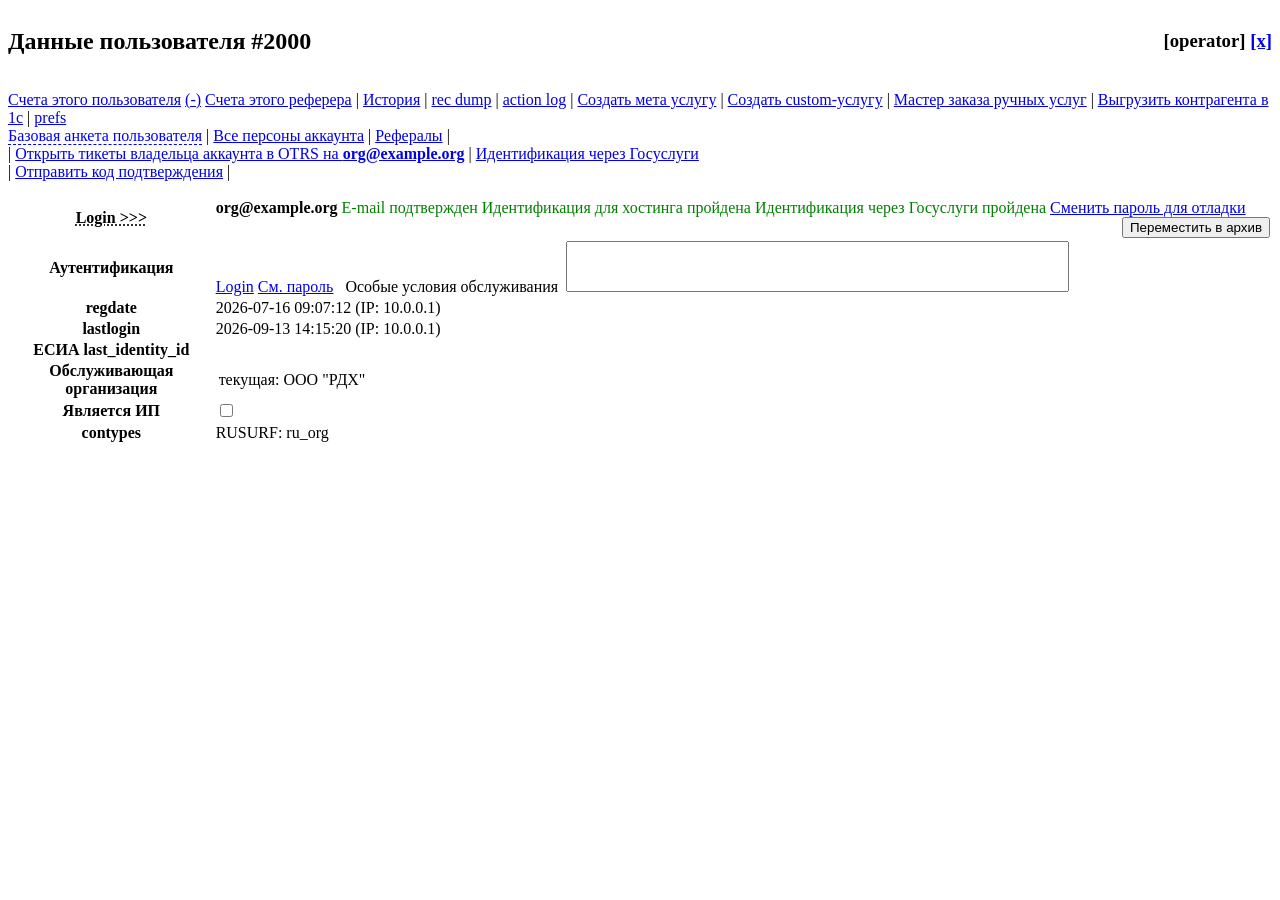
<file: doctool/tests/fixtures/manager/user_details_org.html>
<!DOCTYPE html PUBLIC "-//W3C//DTD XHTML 1.0 Strict//EN" "http://www.w3.org/TR/xhtml1/DTD/xhtml1-strict.dtd">
<!-- saved from url=(0060)https://manager.reg.ru/manager/user_details?user_id=2000 -->
<html xmlns="http://www.w3.org/1999/xhtml"><head><meta http-equiv="Content-Type" content="text/html; charset=UTF-8">
    <title>Данные пользователя #2000</title>
    
    
    <meta name="_csrf" content="00000000000000000000000000000000">

</head><body>
    <div id="content">    <table width="100%" cellpadding="0" cellspacing="0" border="0" height="50">
     <tbody><tr>
      <td align="left"><h2>Данные пользователя #2000</h2></td>
      <td align="right"><h3>[operator]&nbsp;<a href="https://logoff@manager.reg.ru/" title="Выйти из manager">[x]</a></h3></td>
     </tr>
    </tbody></table>
<p>
	<a href="https://manager.reg.ru/bill/bills?searchstring=user_id:1000">Счета этого пользователя</a>
	<a href="https://manager.reg.ru/bill/bills?searchstring=user_id:1000&amp;nofreezed=1">(-)</a>
	
	
	<a href="https://manager.reg.ru/bill/bills?searchstring=referrer_user_id:1000">Счета этого реферера</a> |
	
	
	<a href="https://manager.reg.ru/manager/user_history?user_id=2000">История</a> |
	
	
	<a href="https://manager.reg.ru/manager/user_record_dump?user_id=2000">rec dump</a> |
	
	
	<a href="https://manager.reg.ru/logs/actions_log?user_id=2000">action log</a> |
	
	<a class="unavailable" href="https://manager.reg.ru/tech/create_meta_service?login=org@example.org">Создать мета услугу</a> |
	<a class="unavailable" href="https://manager.reg.ru/tech/create_custom_service?login=org@example.org">Создать custom-услугу</a> |
	<a class="unavailable" href="https://manager.reg.ru/tech/create_solutions_service?login=org@example.org">Мастер заказа ручных услуг</a> |
	

	

	
	<a href="https://manager.reg.ru/xml1c/cosignatory_unload?login=org@example.org">Выгрузить контрагента в 1с</a> |
	
	
	<a class="available" target="_blank" href="https://manager.reg.ru/user/2000/prefs">prefs</a><br>
	
	<a class="user_contacts_link" style="cursor: pointer; color: #00f; border-bottom: 1px dashed #00f;">Базовая анкета
		пользователя</a> |
	<a href="https://manager.reg.ru/manager/persons?user_id=2000">Все персоны аккаунта</a> |
	
	<a href="https://manager.reg.ru/referral/history/users?referrer=1000">Рефералы</a> |
	<br>
	
    
	| <a href="https://otrs6.reg.ru/otrs/index.pl?Action=AgentTicketSphinxSearch;Subaction=Search;CustomerID=org@example.org;StateIDs=2" target="_blank">Открыть тикеты владельца аккаунта в OTRS на <b>org@example.org</b></a>
    
	| <a href="https://manager.reg.ru/manager/esia_identifications?user_id=2000">Идентификация через Госуслуги</a>
	<br>
	
    | <a href="https://manager.reg.ru/tech/confirmation_sms/index?user_id=2000">Отправить код подтверждения</a> |
	
	
	<br>
</p>


<div class="user_contacts_block" style="display:none">
		
			<p>
			<a class="available" target="_blank" href="https://manager.reg.ru/user/2000/runic_details">Изменить базовую анкету</a><br>
			</p>
		
		<p><a href="https://manager.reg.ru/manager/history_changes_of_base_form?user_id=2000">История изменений базовой анкеты</a></p>
        
		<p>
		</p><p><a href="https://manager.reg.ru/manager/user_details?user_id=2000#" id="init_sync_contacts_to_1c">Синхронизировать 1С</a></p>
		<p></p>
        
        <p><a href="javascript:$('#actualize_esia_identity_form').toggle();">Актуализировать данные ЕСИА</a></p>
        <div id="actualize_esia_identity_form" class="form-group" style="display: none;">
    <div id="actualize_esia_identity_new" class="form-group">
        <form method="post" id="actualize_esia_identity" action="https://manager.reg.ru/manager/actualize_esia_identity" class="form-horizontal">
            
            <input type="hidden" name="user_id" value="2000">
            
            <div class="form-group" id="actualize_form">
                <div class="col-sm-4">
                    <button id="btn_actualize_esia_identity" class="btn btn-primary make-sended">Актуализировать</button>
                </div>
            </div>
        <input type="hidden" value="00000000000000000000000000000000" name="_csrf"></form>
    </div>
    <br>
</div>

        
        
        <p><a href="javascript:$('#cancel_identification_form').toggle();">Аннулировать идентификацию владельца аккаунта</a></p>
        <div id="cancel_identification_form" class="form-group" style="display: none;">
    <div id="cancel_identification_new" class="form-group">
        <form method="post" id="cancel_identification" action="https://manager.reg.ru/manager/cancel_identification" class="form-horizontal">
            
            <input type="hidden" name="user_id" value="2000">
            
            <div class="form-group" id="reasons_form">
                <label for="reason" class="col-sm-3 control-label">Укажите причину аннулирования:</label>
                <div class="col-sm-5">
                    <select class="form-control" name="reason">                        <option value="account_owner_changed">Смена владельца аккаунта</option>                    </select>
                </div>
            </div>
            <div class="form-group" id="reasons_form">
                <label for="comment" class="col-sm-3 control-label">Комментарий:</label>
                <div class="col-sm-2">
                    <textarea name="comment" cols="60" rows="2"></textarea>
                </div>
                <div class="col-sm-4">
                    <button id="btn_cancel_identification" class="btn btn-primary make-sended">Аннулировать</button>
                </div>
            </div>
        <input type="hidden" value="00000000000000000000000000000000" name="_csrf"></form>
    </div>
    <br>
</div>

        
        <div>
            <div style="float: left">
			
 <table border="1">  
   <tbody><tr>
    <td>ru_org.actt_e_mail</td>
    <td>
              buh@example.org    </td>
    
   </tr>
  
   <tr>
    <td>ru_org.address_r_addr</td>
    <td>
              ул. Тестовая, д. 1, офис 5    </td>
    
   </tr>
  
   <tr>
    <td>ru_org.address_r_area</td>
    <td>
              Московская обл.    </td>
    
   </tr>
  
   <tr>
    <td>ru_org.address_r_city</td>
    <td>
              Тестово    </td>
    
   </tr>
  
   <tr>
    <td>ru_org.address_r_zip</td>
    <td>
              140000    </td>
    
   </tr>
  
   <tr>
    <td>ru_org.code</td>
    <td>
              7701234567    </td>
    
   </tr>
  
   <tr>
    <td>ru_org.country</td>
    <td>
              RU    </td>
    
   </tr>
  
   <tr>
    <td>ru_org.e_mail</td>
    <td>
              Org@Example.org    </td>
    
   </tr>
  
   <tr>
    <td>ru_org.fax</td>
    <td>
                  </td>
    
   </tr>
  
   <tr>
    <td>ru_org.kpp</td>
    <td>
              770101001    </td>
    
   </tr>
  
   <tr>
    <td>ru_org.oid_esia</td>
    <td>
                  </td>
    
   </tr>
  
   <tr>
    <td>ru_org.org</td>
    <td>
              OOO Test    </td>
    
   </tr>
  
   <tr>
    <td>ru_org.org_r</td>
    <td>
              ООО «Тест»    </td>
    
   </tr>
  
   <tr>
    <td>ru_org.p_addr_addr</td>
    <td>
              ул. Тестовая, д. 1, офис 5    </td>
    
   </tr>
  
   <tr>
    <td>ru_org.p_addr_area</td>
    <td>
              Московская обл.    </td>
    
   </tr>
  
   <tr>
    <td>ru_org.p_addr_city</td>
    <td>
              Тестово    </td>
    
   </tr>
  
   <tr>
    <td>ru_org.p_addr_country</td>
    <td>
              RU    </td>
    
   </tr>
  
   <tr>
    <td>ru_org.p_addr_recipient</td>
    <td>
              Тестов Пётр    </td>
    
   </tr>
  
   <tr>
    <td>ru_org.p_addr_zip</td>
    <td>
              140000    </td>
    
   </tr>
  
   <tr>
    <td>ru_org.parent_oid_esia</td>
    <td>
                  </td>
    
   </tr>
  
   <tr>
    <td>ru_org.parent_org</td>
    <td>
                  </td>
    
   </tr>
  
   <tr>
    <td>ru_org.parent_org_r</td>
    <td>
                  </td>
    
   </tr>
  
   <tr>
    <td>ru_org.phone</td>
    <td>
              +79990001122    </td>
    
   </tr>
  
   <tr>
    <td>ru_org.prs_auth_name</td>
    <td>
                  </td>
    
   </tr>
  
   <tr>
    <td>ru_org.prs_auth_oid</td>
    <td>
                  </td>
    
   </tr>
  
   <tr>
    <td>ru_org.sms_security_number</td>
    <td>
              +79990001122    </td>
    
   </tr>
 </tbody></table>

            </div>
            <div>
                <table id="dadata_table" border="1">

                </table>
            </div>
        </div>
        <div style="clear:left"></div>
</div>
 <form method="post" action="https://manager.reg.ru/manager/user_details?user_id=2000" id="user_details_form" class="sms_noties">
	<div>
	<table border="0" cellspacing="1" cellpadding="1" class="styledP" id="user_details">
		<tbody><tr>
			<th><abbr title="Редактировать сообщение пользователю" onclick="javascript:msg()">Login &gt;&gt;&gt;</abbr></th>
			<td>
				<input type="hidden" name="_csrf" value="00000000000000000000000000000000">
				
				
  
    
  
<b>org@example.org</b>
				
					<span style="color: green">E-mail подтвержден</span>
				
				
					<span style="color: green">Идентификация для хостинга пройдена</span>
				
                
					<span style="color: green">Идентификация через Госуслуги пройдена</span>
				
				
					
						
							<a href="https://manager.reg.ru/manager/user_details?user_id=2000#" class="unavailable change_password_for_debug">Сменить пароль для отладки</a>
						
					
				
			
				<div style="float:right">
					<input type="button" class="available " value="Переместить в архив" onclick="scrollButtom()">
				</div>
			
			
			</td>
		</tr> <!-- /Login -->

		<tr>
			<th>Аутентификация</th>
			<td style="vertical-align: baseline;">
				
					
			            
					

					<a href="https://masterkey.login.reg.ru/?user_id=2000&amp;redirect_to=https://www.reg.ru/user/welcomepage" target="_blank" title="" class="available masterkeyLink">Login</a>
					
					<a class="unavailable" href="https://manager.reg.ru/manager/user_change_password?user_id=2000" title="Сменить пароль" onclick="return confirm('Сменить пароль пользователя (и выслать ему уведомление)?')">См. пароль</a>
					
				
				&nbsp;
				
				
					<span style="color:&gt;&nbsp;&lt;span id=" su_label"="">Особые условия обслуживания</span>
				
				&nbsp;<textarea id="su_comment" name="special_user_comment" readonly="" cols="60" rows="3" style="resize: none;"></textarea>
			</td>
		</tr> <!-- /Аутентификация -->
		</tr>
		<tr>
			<th>regdate</th>
			<td>2026-07-16 09:07:12 (IP: 10.0.0.1)</td>
		</tr>

		<tr>
			<th>lastlogin</th>
			<td>2026-09-13 14:15:20 (IP: 10.0.0.1)</td>
		</tr>

		<tr>
			<th>ЕСИА last_identity_id</th>
			<td></td>
		</tr>

		<tr>
			<th>Обслуживающая организация
			</th>
			<td>
			 <table>
				<tbody><tr>
					<td>
						текущая:
						ООО "РДХ"
					</td>
				</tr>
					<input type="hidden" name="company_id" value="3" id="company_id">
				</tbody></table>
			</td>
		</tr> <!-- /Обслуживающие организации -->

		<tr>
			<th>Является ИП</th>
			<td>
				<input type="checkbox" name="is_entrepreneur" value="1">
			</td>
		</tr> <!-- /Прочее -->
		<tr>
			<th>contypes</th>
			<td>
				RUSURF: ru_org
			</td>
		</tr>
	</tbody></table>
</div></form>
</div></body></html>
</file>
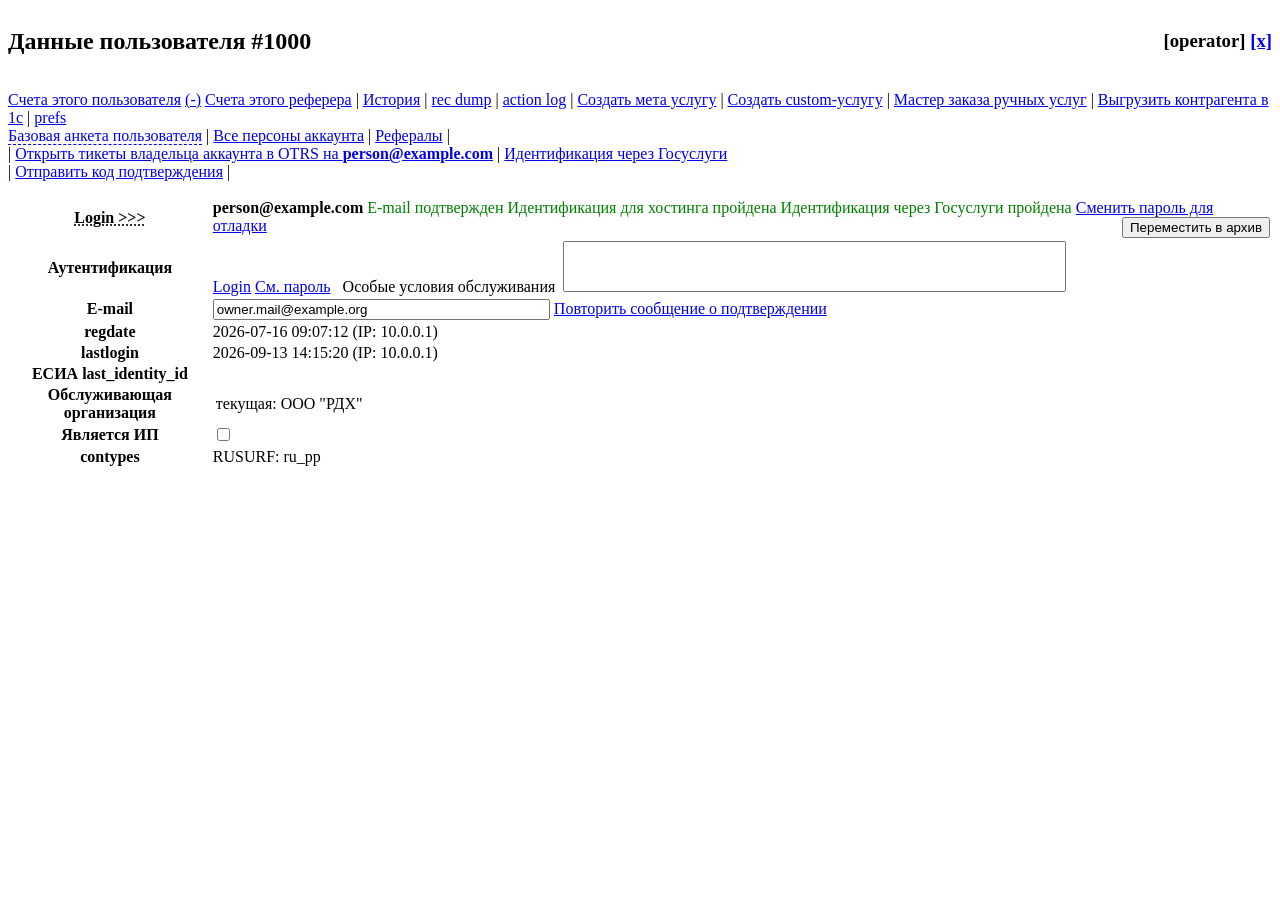
<file: doctool/tests/fixtures/manager/user_details_pp.html>
<!DOCTYPE html PUBLIC "-//W3C//DTD XHTML 1.0 Strict//EN" "http://www.w3.org/TR/xhtml1/DTD/xhtml1-strict.dtd">
<!-- saved from url=(0060)https://manager.reg.ru/manager/user_details?user_id=1000 -->
<html xmlns="http://www.w3.org/1999/xhtml"><head><meta http-equiv="Content-Type" content="text/html; charset=UTF-8">
    <title>Данные пользователя #1000</title>
    
    
    <meta name="_csrf" content="00000000000000000000000000000000">

</head><body>
    <div id="content">    <table width="100%" cellpadding="0" cellspacing="0" border="0" height="50">
     <tbody><tr>
      <td align="left"><h2>Данные пользователя #1000</h2></td>
      <td align="right"><h3>[operator]&nbsp;<a href="https://logoff@manager.reg.ru/" title="Выйти из manager">[x]</a></h3></td>
     </tr>
    </tbody></table>
<p>
	<a href="https://manager.reg.ru/bill/bills?searchstring=user_id:1000">Счета этого пользователя</a>
	<a href="https://manager.reg.ru/bill/bills?searchstring=user_id:1000&amp;nofreezed=1">(-)</a>
	
	
	<a href="https://manager.reg.ru/bill/bills?searchstring=referrer_user_id:1000">Счета этого реферера</a> |
	
	
	<a href="https://manager.reg.ru/manager/user_history?user_id=1000">История</a> |
	
	
	<a href="https://manager.reg.ru/manager/user_record_dump?user_id=1000">rec dump</a> |
	
	
	<a href="https://manager.reg.ru/logs/actions_log?user_id=1000">action log</a> |
	
	<a class="unavailable" href="https://manager.reg.ru/tech/create_meta_service?login=person@example.com">Создать мета услугу</a> |
	<a class="unavailable" href="https://manager.reg.ru/tech/create_custom_service?login=person@example.com">Создать custom-услугу</a> |
	<a class="unavailable" href="https://manager.reg.ru/tech/create_solutions_service?login=person@example.com">Мастер заказа ручных услуг</a> |
	

	

	
	<a href="https://manager.reg.ru/xml1c/cosignatory_unload?login=person@example.com">Выгрузить контрагента в 1с</a> |
	
	
	<a class="available" target="_blank" href="https://manager.reg.ru/user/1000/prefs">prefs</a><br>
	
	<a class="user_contacts_link" style="cursor: pointer; color: #00f; border-bottom: 1px dashed #00f;">Базовая анкета
		пользователя</a> |
	<a href="https://manager.reg.ru/manager/persons?user_id=1000">Все персоны аккаунта</a> |
	
	<a href="https://manager.reg.ru/referral/history/users?referrer=1000">Рефералы</a> |
	<br>
	
    
	| <a href="https://otrs6.reg.ru/otrs/index.pl?Action=AgentTicketSphinxSearch;Subaction=Search;CustomerID=person@example.com;StateIDs=2" target="_blank">Открыть тикеты владельца аккаунта в OTRS на <b>person@example.com</b></a>
    
	| <a href="https://manager.reg.ru/manager/esia_identifications?user_id=1000">Идентификация через Госуслуги</a>
	<br>
	
    | <a href="https://manager.reg.ru/tech/confirmation_sms/index?user_id=1000">Отправить код подтверждения</a> |
	
	
	<br>
</p>


<div class="user_contacts_block" style="display:none">
		
			<p>
			<a class="available" target="_blank" href="https://manager.reg.ru/user/1000/runic_details">Изменить базовую анкету</a><br>
			</p>
		
		<p><a href="https://manager.reg.ru/manager/history_changes_of_base_form?user_id=1000">История изменений базовой анкеты</a></p>
        
		<p>
		</p><p><a href="https://manager.reg.ru/manager/user_details?user_id=1000#" id="init_sync_contacts_to_1c">Синхронизировать 1С</a></p>
		<p></p>
        
        <p><a href="javascript:$('#actualize_esia_identity_form').toggle();">Актуализировать данные ЕСИА</a></p>
        <div id="actualize_esia_identity_form" class="form-group" style="display: none;">
    <div id="actualize_esia_identity_new" class="form-group">
        <form method="post" id="actualize_esia_identity" action="https://manager.reg.ru/manager/actualize_esia_identity" class="form-horizontal">
            
            <input type="hidden" name="user_id" value="1000">
            
            <div class="form-group" id="actualize_form">
                <div class="col-sm-4">
                    <button id="btn_actualize_esia_identity" class="btn btn-primary make-sended">Актуализировать</button>
                </div>
            </div>
        <input type="hidden" value="00000000000000000000000000000000" name="_csrf"></form>
    </div>
    <br>
</div>

        
        
        <p><a href="javascript:$('#cancel_identification_form').toggle();">Аннулировать идентификацию владельца аккаунта</a></p>
        <div id="cancel_identification_form" class="form-group" style="display: none;">
    <div id="cancel_identification_new" class="form-group">
        <form method="post" id="cancel_identification" action="https://manager.reg.ru/manager/cancel_identification" class="form-horizontal">
            
            <input type="hidden" name="user_id" value="1000">
            
            <div class="form-group" id="reasons_form">
                <label for="reason" class="col-sm-3 control-label">Укажите причину аннулирования:</label>
                <div class="col-sm-5">
                    <select class="form-control" name="reason">                        <option value="account_owner_changed">Смена владельца аккаунта</option>                    </select>
                </div>
            </div>
            <div class="form-group" id="reasons_form">
                <label for="comment" class="col-sm-3 control-label">Комментарий:</label>
                <div class="col-sm-2">
                    <textarea name="comment" cols="60" rows="2"></textarea>
                </div>
                <div class="col-sm-4">
                    <button id="btn_cancel_identification" class="btn btn-primary make-sended">Аннулировать</button>
                </div>
            </div>
        <input type="hidden" value="00000000000000000000000000000000" name="_csrf"></form>
    </div>
    <br>
</div>

        
        <div>
            <div style="float: left">
			
 <table border="1">  
   <tbody><tr>
    <td>ru_pp.birth_date</td>
    <td>
              15.03.1990    </td>
    
   </tr>
  
   <tr>
    <td>ru_pp.country</td>
    <td>
              RU    </td>
    
   </tr>
  
   <tr>
    <td>ru_pp.e_mail</td>
    <td>
              person@example.com    </td>
    
   </tr>
  
   <tr>
    <td>ru_pp.fax</td>
    <td>
                  </td>
    
   </tr>
  
   <tr>
    <td>ru_pp.oid_esia</td>
    <td>
              1000000001    </td>
    
   </tr>
  
   <tr>
    <td>ru_pp.p_addr_addr</td>
    <td>
              Тестовая, д 1, кв 1    </td>
    
   </tr>
  
   <tr>
    <td>ru_pp.p_addr_area</td>
    <td>
              Москва    </td>
    
   </tr>
  
   <tr>
    <td>ru_pp.p_addr_city</td>
    <td>
              Москва    </td>
    
   </tr>
  
   <tr>
    <td>ru_pp.p_addr_country</td>
    <td>
              RU    </td>
    
   </tr>
  
   <tr>
    <td>ru_pp.p_addr_recipient</td>
    <td>
              Тестов Пётр Сергеевич    </td>
    
   </tr>
  
   <tr>
    <td>ru_pp.p_addr_zip</td>
    <td>
              101000    </td>
    
   </tr>
  
   <tr>
    <td>ru_pp.passport_date</td>
    <td>
              20.04.2010    </td>
    
   </tr>
  
   <tr>
    <td>ru_pp.passport_number</td>
    <td>
              4509123456    </td>
    
   </tr>
  
   <tr>
    <td>ru_pp.passport_place</td>
    <td>
              ГУ МВД РОССИИ ПО Г. МОСКВЕ    </td>
    
   </tr>
  
   <tr>
    <td>ru_pp.person</td>
    <td>
              Petr Sergeevich Testov    </td>
    
   </tr>
  
   <tr>
    <td>ru_pp.person_r_name</td>
    <td>
              Пётр    </td>
    
   </tr>
  
   <tr>
    <td>ru_pp.person_r_patronimic</td>
    <td>
              Сергеевич    </td>
    
   </tr>
  
   <tr>
    <td>ru_pp.person_r_surname</td>
    <td>
              Тестов    </td>
    
   </tr>
  
   <tr>
    <td>ru_pp.phone</td>
    <td>
              +79990000000    </td>
    
   </tr>
  
   <tr>
    <td>ru_pp.sms_security_number</td>
    <td>
                  </td>
    
   </tr>
  
 </tbody></table>

            </div>
            <div>
                <table id="dadata_table" border="1">

                </table>
            </div>
        </div>
        <div style="clear:left"></div>
</div>
 <form method="post" action="https://manager.reg.ru/manager/user_details?user_id=1000" id="user_details_form" class="sms_noties">
	<div>
	<table border="0" cellspacing="1" cellpadding="1" class="styledP" id="user_details">
		<tbody><tr>
			<th><abbr title="Редактировать сообщение пользователю" onclick="javascript:msg()">Login &gt;&gt;&gt;</abbr></th>
			<td>
				<input type="hidden" name="_csrf" value="00000000000000000000000000000000">
				
				
  
    
  
<b>person@example.com</b>
				
					<span style="color: green">E-mail подтвержден</span>
				
				
					<span style="color: green">Идентификация для хостинга пройдена</span>
				
                
					<span style="color: green">Идентификация через Госуслуги пройдена</span>
				
				
					
						
							<a href="https://manager.reg.ru/manager/user_details?user_id=1000#" class="unavailable change_password_for_debug">Сменить пароль для отладки</a>
						
					
				
			
				<div style="float:right">
					<input type="button" class="available " value="Переместить в архив" onclick="scrollButtom()">
				</div>
			
			
			</td>
		</tr> <!-- /Login -->

		<tr>
			<th>Аутентификация</th>
			<td style="vertical-align: baseline;">
				
					
			            
					

					<a href="https://masterkey.login.reg.ru/?user_id=1000&amp;redirect_to=https://www.reg.ru/user/welcomepage" target="_blank" title="" class="available masterkeyLink">Login</a>
					
					<a class="unavailable" href="https://manager.reg.ru/manager/user_change_password?user_id=1000" title="Сменить пароль" onclick="return confirm('Сменить пароль пользователя (и выслать ему уведомление)?')">См. пароль</a>
					
				
				&nbsp;
				
				
					<span style="color:&gt;&nbsp;&lt;span id=" su_label"="">Особые условия обслуживания</span>
				
				&nbsp;<textarea id="su_comment" name="special_user_comment" readonly="" cols="60" rows="3" style="resize: none;"></textarea>
			</td>
		</tr> <!-- /Аутентификация -->
		</tr>
		<tr>
			<th>E-mail</th>
			<td>
				<input type="text" name="email" value="owner.mail@example.org" size="40">
				<a class="unavailable" href="https://manager.reg.ru/manager/repeat_email_confirm?user_id=1000">Повторить сообщение о подтверждении</a>
			</td>
		</tr>

		<tr>
			<th>regdate</th>
			<td>2026-07-16 09:07:12 (IP: 10.0.0.1)</td>
		</tr>

		<tr>
			<th>lastlogin</th>
			<td>2026-09-13 14:15:20 (IP: 10.0.0.1)</td>
		</tr>

		<tr>
			<th>ЕСИА last_identity_id</th>
			<td></td>
		</tr>

		<tr>
			<th>Обслуживающая организация
			</th>
			<td>
			 <table>
				<tbody><tr>
					<td>
						текущая:
						ООО "РДХ"
					</td>
				</tr>
					<input type="hidden" name="company_id" value="3" id="company_id">
				</tbody></table>
			</td>
		</tr> <!-- /Обслуживающие организации -->

		<tr>
			<th>Является ИП</th>
			<td>
				<input type="checkbox" name="is_entrepreneur" value="1">
			</td>
		</tr> <!-- /Прочее -->
		<tr>
			<th>contypes</th>
			<td>
				RUSURF: ru_pp
			</td>
		</tr>
	</tbody></table>
</div></form>
</div></body></html>
</file>
